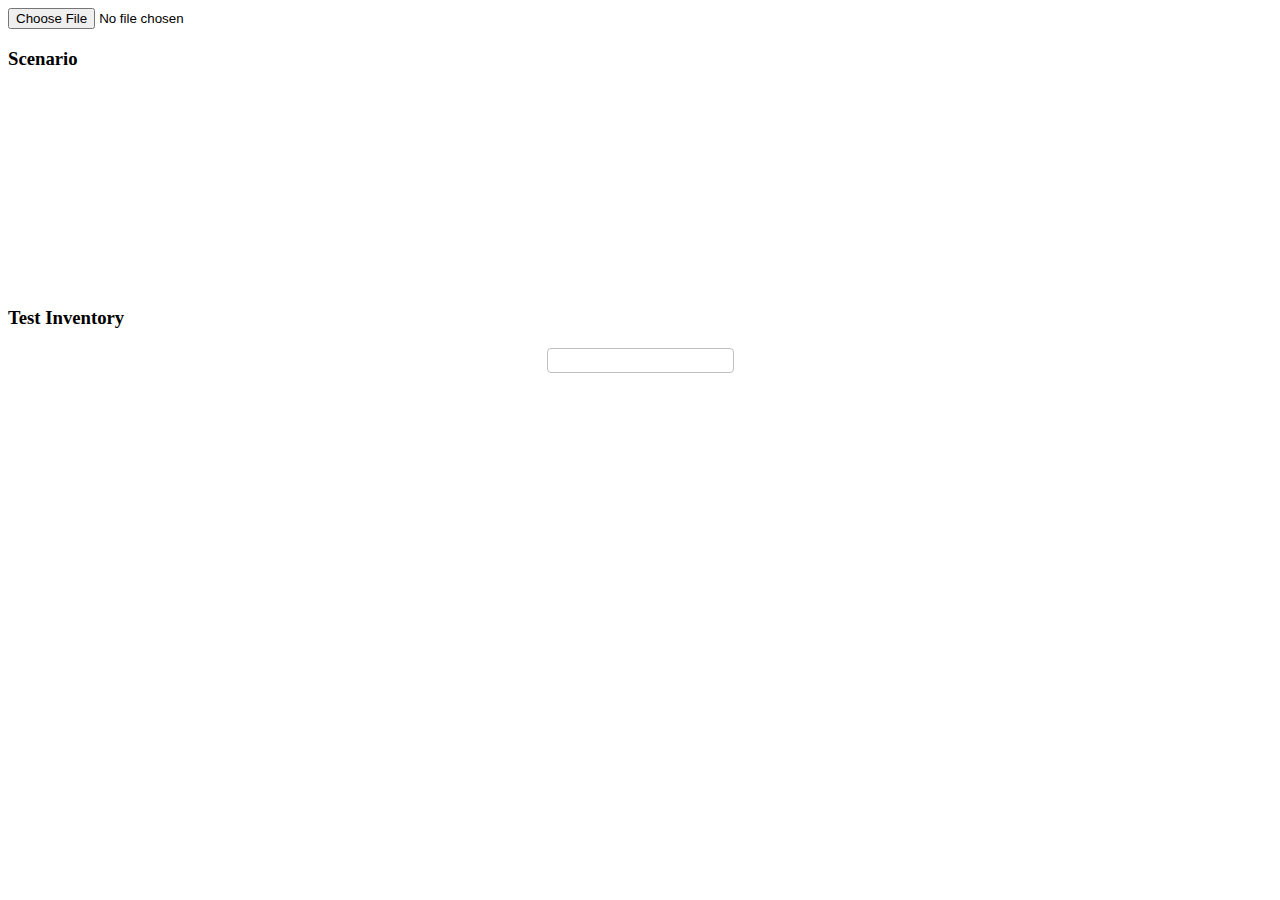
<file: TestNGWebApp_webstorm/index.html>
<html>
<head>
    <meta charset="utf-8">
    <meta http-equiv="X-UA-Compatible" content="IE=edge,chrome=1">
    <title>jsTree</title>

    <link rel="stylesheet"
          href="http://static.jstree.com/3.0.2/assets/bootstrap/css/bootstrap.min.css"/>
    <link rel="stylesheet"
          href="jstree/themes/default/style.min.css"/>


    <script>
        window.$q = [];
        window.$ = window.jQuery = function (a) {
            window.$q.push(a);
        };
        ws1 = new WebSocket("ws://localhost:8080/WebSocketTestServlet");
        ws1.is_open();
    </script>
    <link rel="alternate" type="application/rss+xml" title="RSS 2.0"
          href="/feed.xml"/>
    <script>
        WR = "/";
    </script>
</head>
<body>
<div class="container">
    <div class="row">
        <input type="file"/>
    </div>
    <div class="row">
        <div class="demo col-lg-3">
            <h3>Scenario</h3>

            <div id="jstree_scenario_builder" class="demo"
                 style="margin-top: 1em; min-height: 200px;">

            </div>
        </div>
        <div class="demo col-lg-offset-2 col-lg-4">
            <h3>Test Inventory</h3>
            <input type="text" id="search_test" value="" class="input"
                   style="margin:0em auto 1em auto; display:block; padding:4px; border-radius:4px; border:1px solid silver;">

            <div id="jstree_test_inventory" class="inventory" style="margin-top: 1em; min-height: 200px;"></div>
        </div>
    </div>
    <script>

        var node;
        $(function () {

            $('#jstree_scenario_builder')
                    .jstree(
                    {
                        "core": {
                            "animation": 0,
                            "check_callback": function (operation, node, node_parent, node_position, more) {
//                                // operation can be 'create_node', 'rename_node', 'delete_node', 'move_node' or 'copy_node'
//                                // in case of 'rename_node' node_position is filled with the new node name
//                                console.log("==== from jstree_scenario_builder ====")
//                                console.log(operation);
//                                console.log(node);
//                                console.log(node_parent);
//                                console.log(node_position);
//                                console.log(more);

                                return true;  //allow all other operations
                            },
                            "themes": {
                                "stripes": true
                            },
                            'data': testData
                        },
                        "types": {
                            "#": {
                                "max_children": 1
                            },
                            "root": {
                                "max_children": 1,
                                "valid_children": [ "suite" ],
                                "icon": "img/stkfrm_obj.gif"
                            },
                            "suite": {

                                "icon": "img/suite.gif",
                                "valid_children": [ "suite", "test", "test_node" ]
                            },
                            "test": {
                                "icon": "img/test.gif"
                            }

                        },
                        "plugins": [ "contextmenu", "dnd",
                            "search", "state", "types" ],
                        "contextmenu": {
                            "items": customMenu
                        }

                    });


            $('#jstree_test_inventory')
                    .jstree(
                    {
                        "core": {
                            "animation": 100,
                            "check_callback": function (operation, node, node_parent, node_position, more) {
                                // operation can be 'create_node', 'rename_node', 'delete_node', 'move_node' or 'copy_node'
                                // in case of 'rename_node' node_position is filled with the new node name
                                if (operation == "copy_node") {

                                }
//                                console.log("==== from jjstree_test_inventory ====")
//                                console.log(operation);
//                                console.log(node.attr("id","new5instance"));
//                                console.log(node_parent);
//                                console.log(node_position);
//                                console.log(more);

                                return more.is_multi;

                            },
                            "themes": {
                                "stripes": true
                            },
                            'data': testInventoryData
                        },
                        "types": {
                            "#": {
                                "max_children": 1
                            },
                            "root": {
                                "valid_children": [ "package_node"],
                                "icon": "img/stkfrm_obj.gif"
                            },
                            "package_node": {
                                "icon": "img/package_obj.png",
                                "valid_children": [ "package_node", "class_node"]
                            },
                            "class_node": {
                                "icon": "img/class_obj.png",
                                "valid_children": [ "test_node" ]
                            },
                            "test_method_node": {
                                "icon": "img/test.gif",
                                "max_children": 0
                            }

                        },
                        "dnd": {
                            "always_copy": true,
                            "check_while_dragging": true,
                            "is_draggable": function (nodes) {
                                console.log(nodes);
                                var drag = true;
                                $.each(nodes, function () {
                                    if (this.type != "test_method_node") {
                                        console.log("cant drag element of type: " + this.type);
                                        drag = false;
                                    }
                                });
                                console.log(drag);
                                return drag;
                            }
                        },
                        "plugins": [ "contextmenu", "dnd",
                            "search", "state", "types"
                        ],
                        "contextmenu": {
                            "items": customMenu
                        }


                    });
            var to = false;
            $('#search_test').keyup(function () {
                if (to) {
                    clearTimeout(to);
                }
                to = setTimeout(function () {
                    var v = $('#search_test').val();
                    $('#jstree_test_inventory').jstree(true).search(v);
                }, 250);
            });

        });
    </script>
</div>

<script
        src="js/jquery-1.11.1.min.js"></script>
<script src="jstree/jstree.min.js"></script>

<script src="js/main.js"></script>
<script>
    $.each($q, function (i, f) {
        $(f)
    });
    $q = null;
</script>
</body>
</html>
</file>
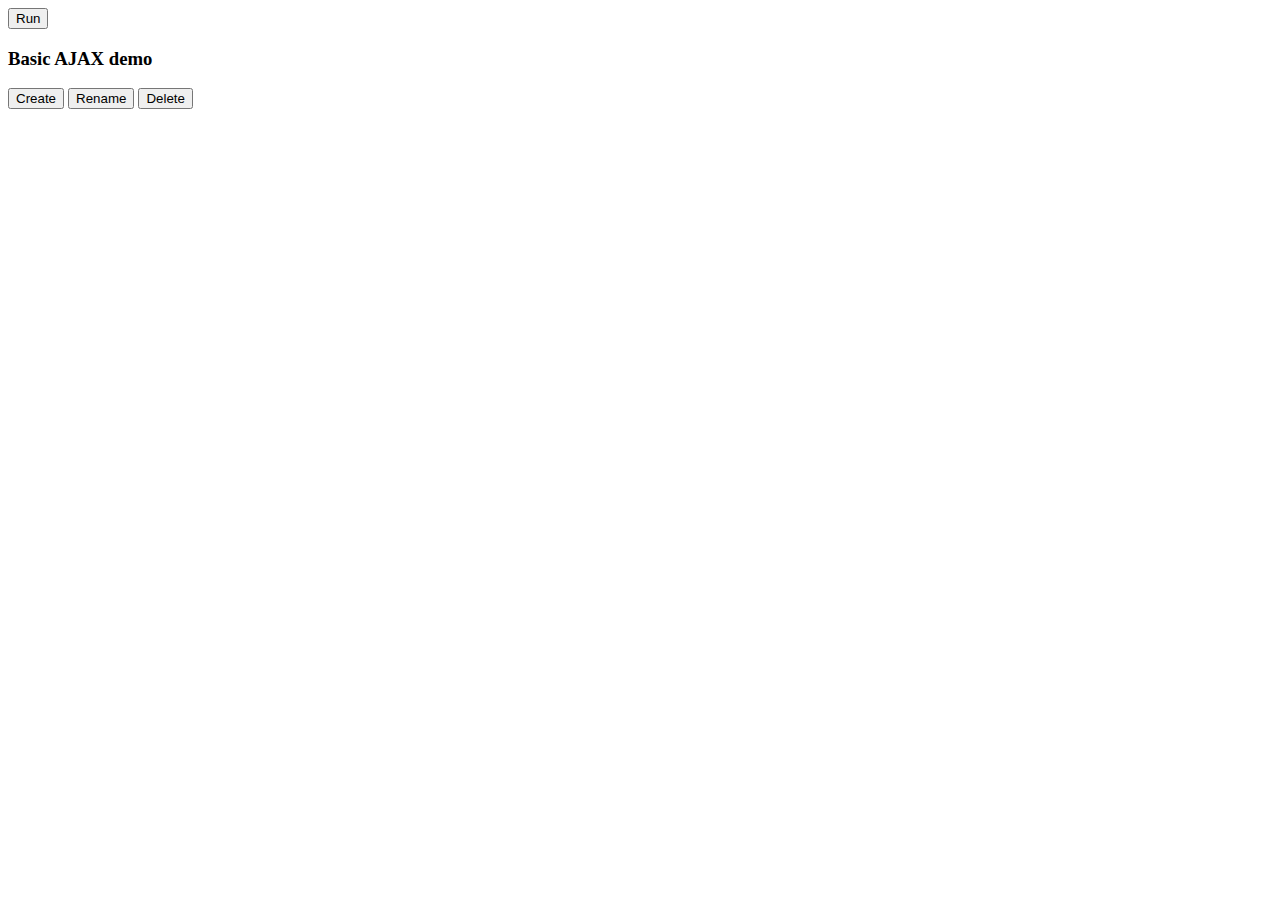
<file: TestNGWebApp/src/main/webapp/index.html>
<html>
<head>
<meta charset="utf-8">
<meta http-equiv="X-UA-Compatible" content="IE=edge,chrome=1">
<title>jsTree</title>

<link rel="stylesheet"
	href="http://static.jstree.com/3.0.2/assets/bootstrap/css/bootstrap.min.css" />
<link rel="stylesheet"
	href="http://static.jstree.com/3.0.2/assets/dist/themes/default/style.min.css" />


<script>
// 	function run() {
// 		$.post('HelloServlet',"",function(rsp){
			
// 		});
// 	}
	var eventSource;
	window.$q = [];
	window.$ = window.jQuery = function(a) {
		window.$q.push(a);
	};
	var ws1;
	var ws2;
	$(function() {
// 		eventSource = new EventSource("HelloServlet");
// 		eventSource.onmessage = function(event) {
// 			$('#log').append("<p>" + event.data + "</p>");
// 		};
	     console.log( "ready!" );
		ws1 = new WebSocket("ws://localhost:8080/WebSocketTestServlet");
		ws2 = new WebSocket("ws://localhost:8080/WebSocketTestServlet");
		
		ws1.onopen = function(event) {
			console.log("ws1.onopen for execute");
			ws1.send("execute");
			
			
		}
		ws1.onmessage = function(event) {
			console.log("ws1.onmessage:" + event.data);
		}
		ws1.onclose = function(event) {
			console.log("ws1.onclose");
			console.log(event);
		} 
		
		ws2.onopen = function(event) {
			console.log("ws2.onopen for execute2");
			ws1.send("execute2");
			
			
		}
		ws2.onmessage = function(event) {
			console.log("ws2.onmessage:" + event.data);
		}
		ws2.onclose = function(event) {
			console.log("ws2.onclose");
			console.log(event);
		} 
	});
</script>
<link rel="alternate" type="application/rss+xml" title="RSS 2.0"
	href="/feed.xml" />
<script>
	WR = "/";
</script>
</head>
<body>
	<button onclick="run()">Run</button>
	<h3>Basic AJAX demo</h3>
	
	<div class="row">
		<div class="col-md-4 col-sm-8 col-xs-8">
			<button type="button" onclick="demo_create();">Create</button>
			<button type="button" onclick="demo_rename();">Rename</button>
			<button type="button" onclick="demo_delete();">Delete</button>
		</div>
	</div>
	<div class="row">
		<div id="jstree_demo" class="demo"
			style="margin-top: 1em; min-height: 200px;"></div>
			<div id="log" style="display: block;"></div>
		<script>
			function demo_create() {
				var ref = $('#jstree_demo').jstree(true), sel = ref
						.get_selected();
				if (!sel.length) {
					return false;
				}
				sel = sel[0];
				sel = ref.create_node(sel, {
					"type" : "file"
				});
				if (sel) {
					ref.edit(sel);
				}
			};
			function demo_rename() {
				var ref = $('#jstree_demo').jstree(true), sel = ref
						.get_selected();
				if (!sel.length) {
					return false;
				}
				sel = sel[0];
				ref.edit(sel);
			};
			function demo_delete() {
				var ref = $('#jstree_demo').jstree(true), sel = ref
						.get_selected();
				if (!sel.length) {
					return false;
				}
				ref.delete_node(sel);
			};
			function customMenu(node) {
				// The default set of all items
				var items = {
					renameItem : { // The "rename" menu item
						label : "Rename",
						action : function() {
						}
					},
					deleteItem : { // The "delete" menu item
						label : "Delete",
						action : function() {
						}
					}
				};

				if ($(node).hasClass("folder")) {
					// Delete the "delete" menu item
					delete items.deleteItem;
				}

				return items;
			}
			$(function() {
				var to = false;
				$('#demo_q').keyup(function() {
					if (to) {
						clearTimeout(to);
					}
					to = setTimeout(function() {
						var v = $('#demo_q').val();
						$('#jstree_demo').jstree(true).search(v);
					}, 250);
				});
				testData = [ "#", {
					"id" : "#1",
					"text" : "My Computer",
					"children" : [ {
						"id" : "t1",
						"text" : "test1()",
						"type" : "test"
					}, {
						"id" : "t2",
						"text" : "test2()",
						"type" : "test"
					}, {
						"id" : "t3",
						"text" : "test3()",
						"type" : "test"
					} ]
				} ];
				$('#jstree_demo').jstree(
						{
							"core" : {
								"animation" : 0,
								"check_callback" : true,
								"themes" : {
									"stripes" : true
								},
								'data' : testData
							},
							"types" : {
								"#" : {
									"max_children" : 1,
									"max_depth" : 5,
									"valid_children" : [ "suite" ],
									"icon" : "/img/stkfrm.gif",
								},
								"suite" : {
									"icon" : "/img/suite.gif",
									"valid_children" : [ "suite", "test" ]
								},
								"test" : {
									"icon" : "/img/test.gif"
								}

							},
							"plugins" : [ "contextmenu", "dnd", "search",
									"state", "types", "wholerow" ],
							"contextmenu" : {
								"items" : customMenu
							}

						});

			});
		</script>
	</div>

	<script
		src="http://static.jstree.com/3.0.2/assets/jquery-1.10.2.min.js"></script>
	<script
		src="http://static.jstree.com/3.0.2/assets/jquery.address-1.6.js"></script>
	<script src="http://static.jstree.com/3.0.2/assets/dist/jstree.min.js"></script>
	<script>
		$.each($q, function(i, f) {
			$(f)
		});
		$q = null;
	</script>
</body>
</html>
</file>
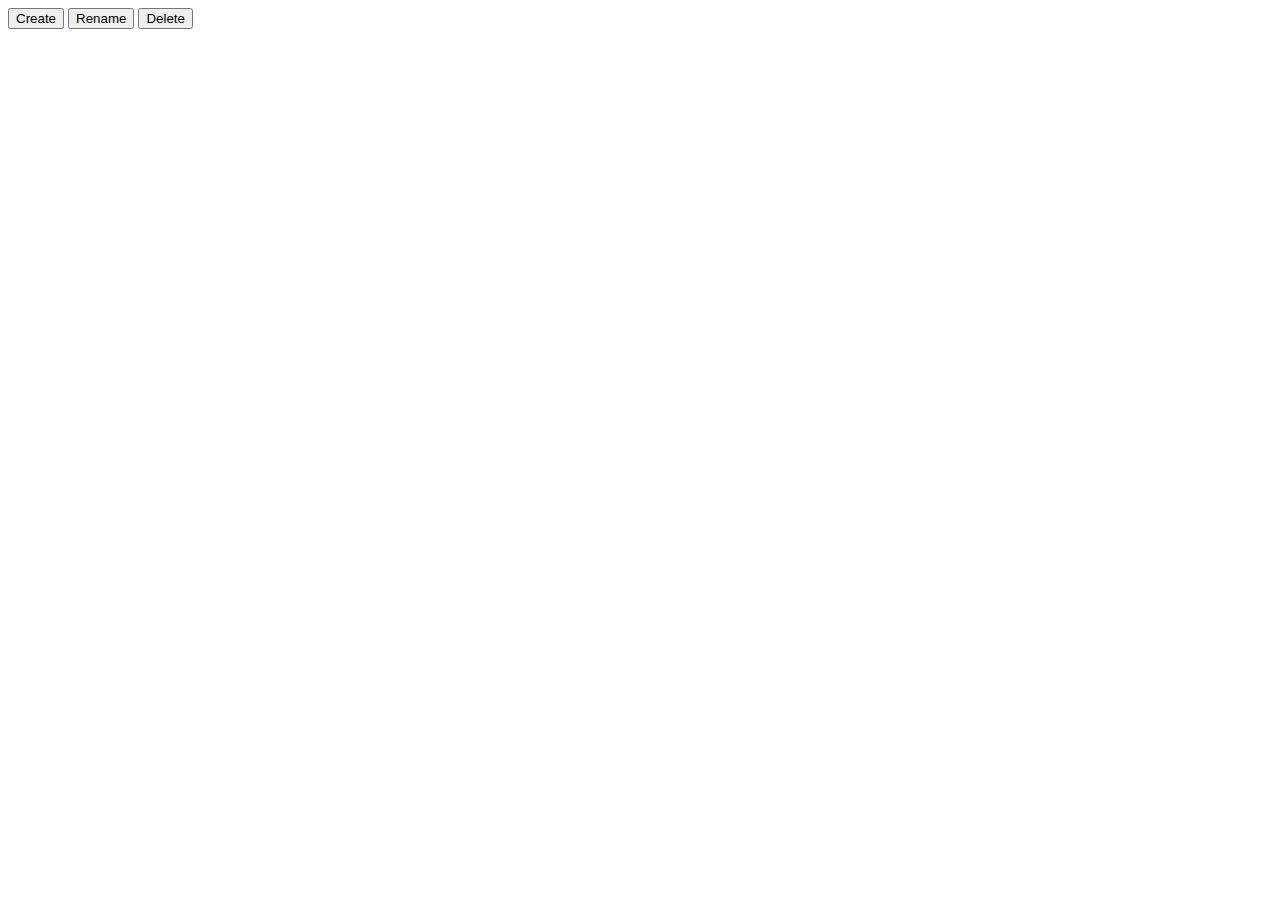
<file: TestNGWebApp_webstorm/index_new.html>
<html>
<head>
<meta charset="utf-8">
<meta http-equiv="X-UA-Compatible" content="IE=edge,chrome=1">
<title>jsTree</title>

<link rel="stylesheet"
	href="http://static.jstree.com/3.0.2/assets/bootstrap/css/bootstrap.min.css" />
<link rel="stylesheet"
	href="http://static.jstree.com/3.0.2/assets/dist/themes/default/style.min.css" />


<script>
// 	function run() {
// 		$.post('HelloServlet',"",function(rsp){
			
// 		});
// 	}
	var eventSource;
	window.$q = [];
	window.$ = window.jQuery = function(a) {
		window.$q.push(a);
	};
	var ws;
	$(function() {
// 		eventSource = new EventSource("HelloServlet");
// 		eventSource.onmessage = function(event) {
// 			$('#log').append("<p>" + event.data + "</p>");
// 		};
	     console.log( "ready!" );
		ws = new WebSocket("ws://localhost:8080/WebSocketTestServlet");
		ws.onopen = function(event) {
			alert("ws.onopen");
			ws.send("execute");
			
		}
		ws.onmessage = function(event) {
			console.log("onmessage:" + event.data);
		}
		ws.onclose = function(event) {
			console.log("ws.onclose");
		} 
	});
</script>
<link rel="alternate" type="application/rss+xml" title="RSS 2.0"
	href="/feed.xml" />
<script>
	WR = "/";
</script>
</head>
<body>
	<div class="row">
		<div class="col-md-4 col-sm-8 col-xs-8">
			<button type="button" onclick="demo_create();">Create</button>
			<button type="button" onclick="demo_rename();">Rename</button>
			<button type="button" onclick="demo_delete();">Delete</button>
		</div>
	</div>
	<div class="row">
		<div id="jstree_demo" class="demo"
			style="margin-top: 1em; min-height: 200px;"></div>
			<div id="log" style="display: block;"></div>
		<script>
			function demo_create() {
				var ref = $('#jstree_demo').jstree(true), sel = ref
						.get_selected();
				if (!sel.length) {
					return false;
				}
				sel = sel[0];
				sel = ref.create_node(sel, {
					"type" : "file"
				});
				if (sel) {
					ref.edit(sel);
				}
			};
			function demo_rename() {
				var ref = $('#jstree_demo').jstree(true), sel = ref
						.get_selected();
				if (!sel.length) {
					return false;
				}
				sel = sel[0];
				ref.edit(sel);
			};
			function demo_delete() {
				var ref = $('#jstree_demo').jstree(true), sel = ref
						.get_selected();
				if (!sel.length) {
					return false;
				}
				ref.delete_node(sel);
			};
			function customMenu(node) {
				// The default set of all items
				var items = {
					renameItem : { // The "rename" menu item
						label : "Rename",
						action : function() {
						}
					},
					deleteItem : { // The "delete" menu item
						label : "Delete",
						action : function() {
						}
					}
				};

				if ($(node).hasClass("folder")) {
					// Delete the "delete" menu item
					delete items.deleteItem;
				}

				return items;
			}
			$(function() {
				var to = false;
				$('#demo_q').keyup(function() {
					if (to) {
						clearTimeout(to);
					}
					to = setTimeout(function() {
						var v = $('#demo_q').val();
						$('#jstree_demo').jstree(true).search(v);
					}, 250);
				});
				testData = [ "#", {
					"id" : "#1",
					"text" : "My Computer",
					"children" : [ {
						"id" : "t1",
						"text" : "test1()",
						"type" : "test"
					}, {
						"id" : "t2",
						"text" : "test2()",
						"type" : "test"
					}, {
						"id" : "t3",
						"text" : "test3()",
						"type" : "test"
					} ]
				} ];
				$('#jstree_demo').jstree(
						{
							"core" : {
								"animation" : 0,
								"check_callback" : true,
								"themes" : {
									"stripes" : true
								},
								'data' : testData
							},
							"types" : {
								"#" : {
									"max_children" : 1,
									"max_depth" : 5,
									"valid_children" : [ "suite" ],
									"icon" : "/img/stkfrm.gif",
								},
								"suite" : {
									"icon" : "/img/suite.gif",
									"valid_children" : [ "suite", "test" ]
								},
								"test" : {
									"icon" : "/img/test.gif"
								}

							},
							"plugins" : [ "contextmenu", "dnd", "search",
									"state", "types", "wholerow" ],
							"contextmenu" : {
								"items" : customMenu
							}

						});

			});
		</script>
	</div>

	<script
		src="http://static.jstree.com/3.0.2/assets/jquery-1.10.2.min.js"></script>
	<script
		src="http://static.jstree.com/3.0.2/assets/jquery.address-1.6.js"></script>
	<script src="http://static.jstree.com/3.0.2/assets/dist/jstree.min.js"></script>
	<script>
		$.each($q, function(i, f) {
			$(f)
		});
		$q = null;
	</script>
</body>
</html>
</file>
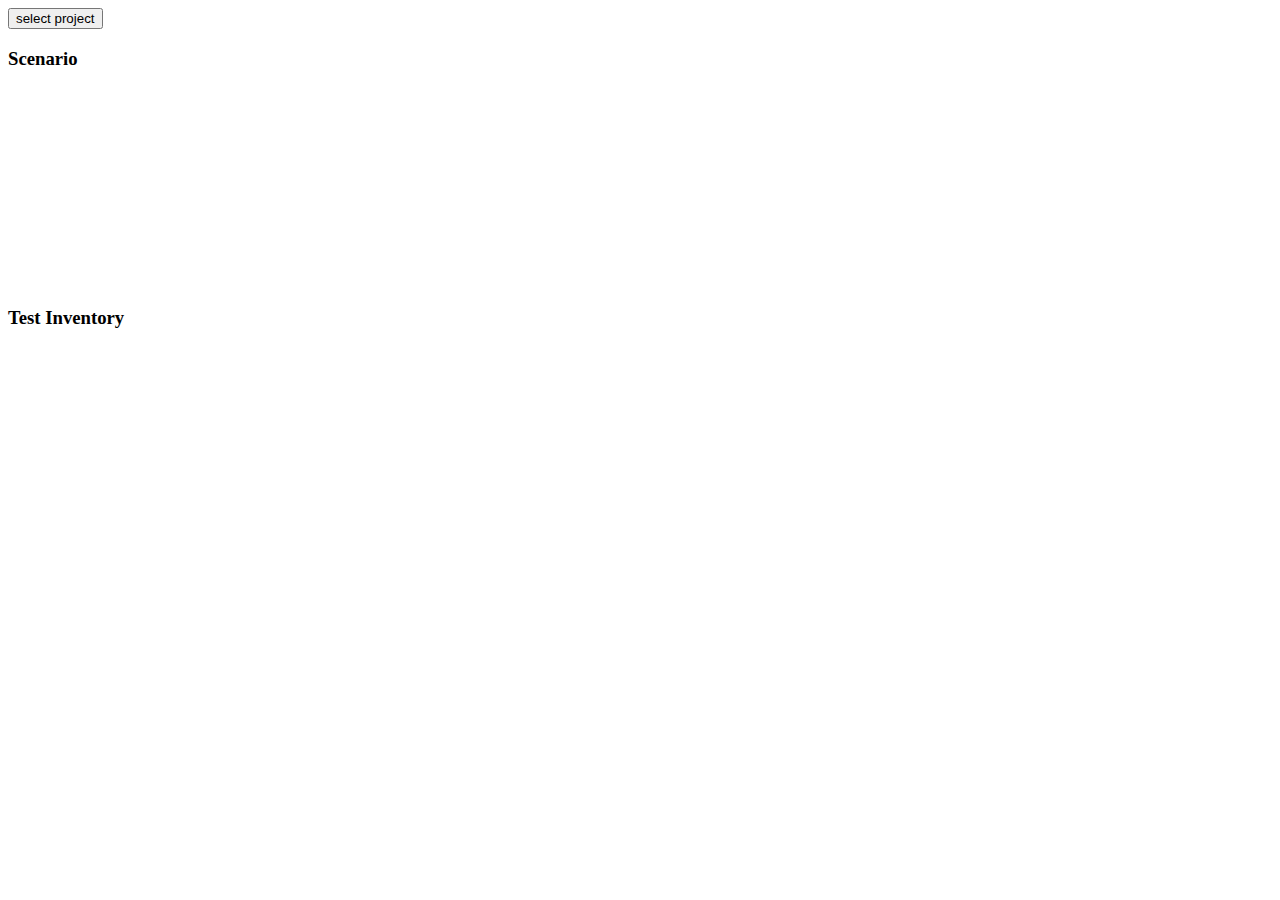
<file: TestNGWebApp_webstorm/sampleLoadTestTree.html>
<html>
<head>
    <meta charset="utf-8">
    <meta http-equiv="X-UA-Compatible" content="IE=edge,chrome=1">
    <title>jsTree</title>

    <link rel="stylesheet"
          href="http://static.jstree.com/3.0.2/assets/bootstrap/css/bootstrap.min.css"/>
    <link rel="stylesheet"
          href="jstree/themes/default/style.min.css"/>


    <script>
        window.$q = [];
        window.$ = window.jQuery = function (a) {
            window.$q.push(a);
        };
    </script>
    <link rel="alternate" type="application/rss+xml" title="RSS 2.0"
          href="/feed.xml"/>
    <script>
        WR = "/";
    </script>
</head>
<body>
<div class="container">
    <div class="row">
        <input type="file" id="projectFileChooser" webkitdirectory directory style="display:block;height:0;width:0;"/>
        <button id="btnFileChooser">select project</button>
    </div>
    <div class="row">
        <div class="demo col-lg-3">
            <h3>Scenario</h3>

            <div id="jstree_scenario_builder" class="demo"
                 style="margin-top: 1em; min-height: 200px;">

            </div>
        </div>
        <div class="demo col-lg-offset-2 col-lg-4">
            <h3>Test Inventory</h3>

            <div id="jstree_test_inventory" class="inventory" style="margin-top: 1em; min-height: 200px;"></div>
        </div>
    </div>
    <script>

        var node;
        $(function () {
            $('#btnFileChooser').click(function() {
                $('#projectFileChooser').trigger('click');
            });
            $("input:file").change(function (){
                console.log("ok i see");
                var fileName = $(this).val();
                alert(fileName);
            });
            $('#jstree_scenario_builder')
                    .jstree(
                    {
                        "core": {
                            "animation": 0,
                            "check_callback": function (operation, node, node_parent, node_position, more) {
//                                // operation can be 'create_node', 'rename_node', 'delete_node', 'move_node' or 'copy_node'
//                                // in case of 'rename_node' node_position is filled with the new node name
//                                console.log("==== from jstree_scenario_builder ====")
//                                console.log(operation);
//                                console.log(node);
//                                console.log(node_parent);
//                                console.log(node_position);
//                                console.log(more);

                                return true;  //allow all other operations
                            },
                            "themes": {
                                "stripes": true
                            },
                            'data': testData
                        },
                        "types": {
                            "#": {
                                "max_children": 1
                            },
                            "root": {
                                "max_children": 1,
                                "valid_children": [ "suite" ],
                                "icon": "img/stkfrm_obj.gif"
                            },
                            "suite": {

                                "icon": "img/suite.gif",
                                "valid_children": [ "suite", "test", "test_node" ]
                            },
                            "test": {
                                "icon": "img/test.gif"
                            }

                        },
                        "plugins": [ "contextmenu", "dnd",
                            "search", "state", "types" ],
                        "contextmenu": {
                            "items": customMenu
                        }

                    });


            $('#jstree_test_inventory')
                    .jstree(
                    {
                        "core": {
                            "animation": 200,
                            "check_callback": function (operation, node, node_parent, node_position, more) {
                                // operation can be 'create_node', 'rename_node', 'delete_node', 'move_node' or 'copy_node'
                                // in case of 'rename_node' node_position is filled with the new node name
                                if(operation == "copy_node") {

                                }
//                                console.log("==== from jjstree_test_inventory ====")
//                                console.log(operation);
//                                console.log(node.attr("id","new5instance"));
//                                console.log(node_parent);
//                                console.log(node_position);
//                                console.log(more);

                                return more.is_multi;

                            },
                            "themes": {
                                "stripes": true
                            },
                            'data': testInventoryData
                        },
                        "types": {
                            "#": {
                                "max_children": 1
                            },
                            "root": {
                                "valid_children": [ "package_node"],
                                "icon": "img/stkfrm_obj.gif"
                            },
                            "package_node": {
                                "icon": "img/package_obj.png",
                                "valid_children": [ "package_node", "class_node"]
                            },
                            "class_node": {
                                "icon": "img/class_obj.png",
                                "valid_children": [ "test_node" ]
                            },
                            "test_method_node": {
                                "icon": "img/test.gif",
                                "max_children" : 0
                            }

                        },
                        "dnd": {
                            "always_copy": true,
                            "check_while_dragging": true,
                            "is_draggable": function (nodes) {
                                console.log(nodes);
                                var drag = true;
                                $.each(nodes, function () {
                                    if (this.type != "test_method_node") {
                                        console.log("cant drag element of type: " + this.type);
                                        drag = false;
                                    }
                                });
                                console.log(drag);
                                return drag;
                            }
                        },
                        "plugins": [ "contextmenu", "dnd",
                            "search", "state", "types"
                        ],
                        "contextmenu": {
                            "items": customMenu
                        }


                    });

        })
        ;
    </script>
</div>

<script
        src="js/jquery-1.11.1.min.js"></script>
<script src="jstree/jstree.min.js"></script>

<script src="js/main.js"></script>
<script>
    $.each($q, function (i, f) {
        $(f)
    });
    $q = null;
</script>
</body>
</html>
</file>
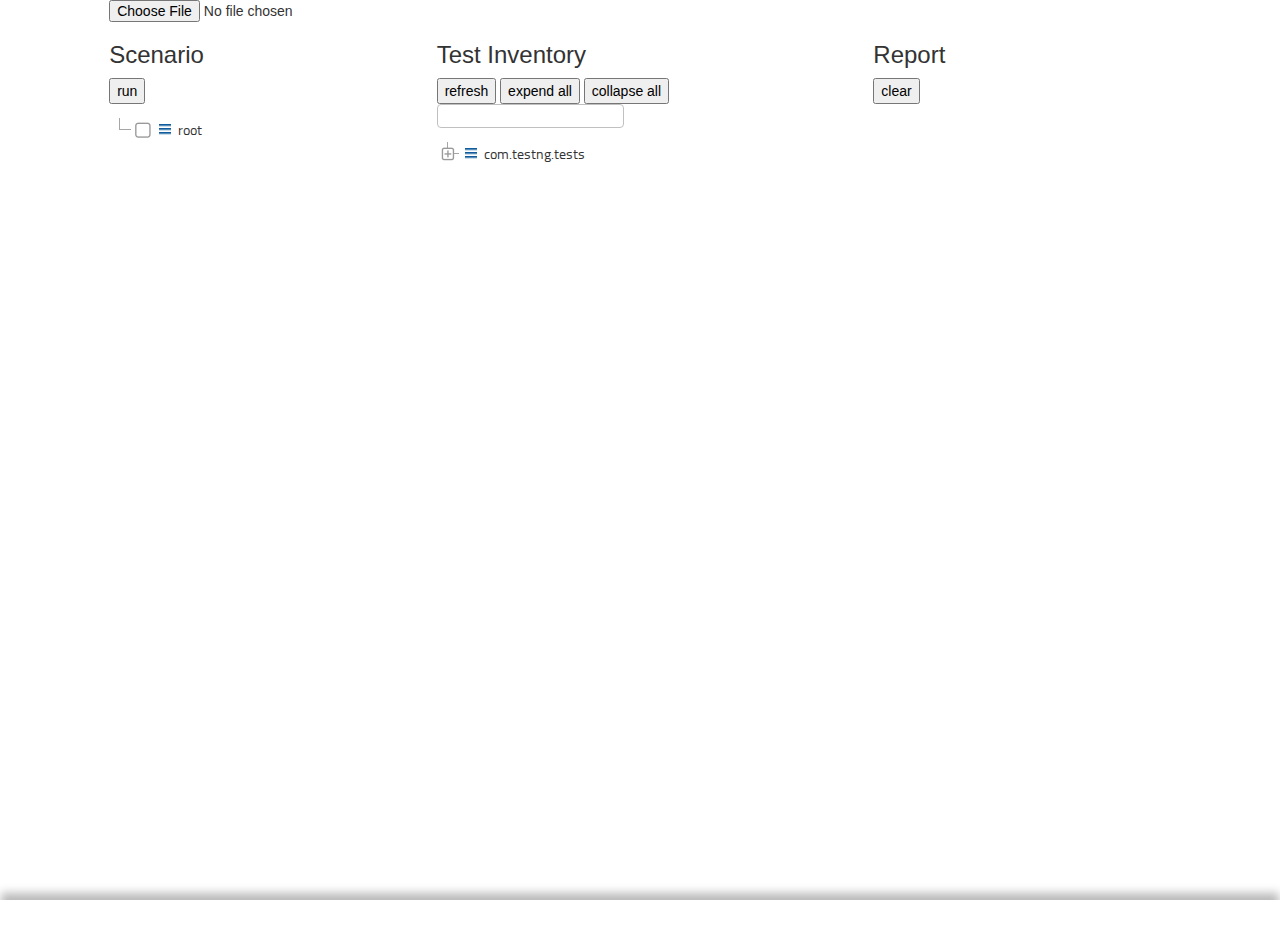
<file: TestNGWebApp_webstorm/test.html>
<html>
<head>
    <meta charset="utf-8">
    <meta http-equiv="X-UA-Compatible" content="IE=edge,chrome=1">
    <title>jsTree</title>

    <!--<link rel="stylesheet"-->
          <!--href="jstree/themes/default/style.min.css"/>-->
    <link rel="stylesheet" href="./assets/bootstrap/css/bootstrap.min.css"/>
    <link rel="stylesheet" href="./assets/dist/themes/proton/style.css"/>
    <link rel="stylesheet" href="css/mystyle.css"/>

    <script>
        window.$q = [];
        window.$ = window.jQuery = function (a) {
            window.$q.push(a);
        };
    </script>
    <link rel="alternate" type="application/rss+xml" title="RSS 2.0"
          href="/feed.xml"/>
    <script>
        WR = "/";
    </script>
</head>
<body>
<div id="testInfo" class="" >
    <div class="demo col-lg-offset-1">
        <form class="form-horizontal" id="params-form">

        </form>
    </div>
</div>
<div class="container-fluid">
    <div class="row">
     <div class="demo col-lg-3 col-lg-offset-1">
        <input type="file"/>
        </div>
    </div>
    <div class="row">
        <div class="demo col-lg-2 col-lg-offset-1">
            <h3>Scenario</h3>

            <button onclick="execute()">run</button>
            <div id="jstree_scenario_builder" class="demo"
                 style="margin-top: 1em; min-height: 200px;">

            </div>
        </div>
        <div class="demo col-lg-offset-1 col-lg-3">
            <h3>Test Inventory</h3>
            <button onclick="refreshTestProject()">refresh</button>
            <button onclick="expandAllTree('jstree_test_inventory')">expend all</button>
            <button onclick="collapseAllTree('jstree_test_inventory')">collapse all</button>
            <input type="text" id="search_test" value="" class="input"
                   style="border-radius:4px; border:1px solid silver;">

            <div id="jstree_test_inventory" class="inventory" style="margin-top: 1em; min-height: 200px;"></div>
        </div>
        <div class="demo col-lg-offset-1 col-lg-3">
         <h3>Report</h3>
         <button onclick="clearReport()">clear</button>
         <div id="reporter"></div>
        </div>
    </div>



    <script>

        var node;
        function toggleTestInfo() {
            if($("#testInfo").hasClass("open")) {
                $("#testInfo").animate({bottom: '-=250'},300);
                $("#testInfo").removeClass("open")
            } else {
                $("#testInfo").animate({bottom: '+=250'},300);
                $("#testInfo").addClass("open")
            }
        }
        $(function () {


            $('#jstree_scenario_builder')
                    .jstree(
                    {
                        "core": {
                            "themes": {
                                'name': 'proton',
                                'responsive': true
                            },
                            "animation": 0,
                            "check_callback": function (operation, node, node_parent, node_position, more) {
//                                // operation can be 'create_node', 'rename_node', 'delete_node', 'move_node' or 'copy_node'
//                                // in case of 'rename_node' node_position is filled with the new node name
//                                console.log("==== from jstree_scenario_builder ====")
//                                console.log(operation);
//                                console.log(node);
//                                console.log(node_parent);
//                                console.log(node_position);
//                                console.log(more);

                                return true;  //allow all other operations
                            },
                            "data": {
                                "text": "root",
                                "type": "root",
                                "children": []
                            }
                        },
                        "dnd": {
                            "always_copy": false,
                            "check_while_dragging": true,
                            "is_draggable": function (nodes) {
                                console.log(nodes);
                                var drag = true;
                                $.each(nodes, function () {
//                                    if (this.type != "test_method_node") {
//                                        console.log("cant drag element of type: " + this.type);
//                                        drag = false;
//                                    }
                                });
                                console.log(drag);
                                return drag;
                            }
                        },
                        "checkbox" : {
                            "tie_selection": false,
                            "three_state": false,
                            "whole_node": false
                        },
                        "types": {
                            "#": {
                                "max_children": 1
                            },
                            "root": {
                                "max_children": 1,
                                "valid_children": [ "suite_node" ],
                                "icon": "img/stkfrm_obj.gif"
                            },
                            "suite_node": {

                                "icon": "img/suite.gif",
                                "valid_children": [ "suite_node", "test_node", "test_method_node" ]
                            },
                            "test_node": {
                                "icon": "img/test.gif",
                                "valid_children": [ "suite_node", "test_node", "test_method_node" ]
                            },
                            "test_method_node": {
                                "icon": "img/test.gif",
                                "max_children": 0
                            }
                        },
                        "contextmenu": {
                            "items": customMenu
                        },
                        "plugins": [ "contextmenu", "dnd",
                            "search", "state", "types", "checkbox" ]

                    }).bind("select_node.jstree", function(event, data) {
                    	console.log("selected: " + data.node.id);
                 
                    	$("#params-form").empty();
                    	$("#params-form").append("<fieldset><legend>Parameters</legend>");
                    	
                    	$.each(data.node.li_attr.params, function( index, value ) {
                    		paramPair = value;
                    		paramPair = paramPair.split(":");
                    		var pName = paramPair[0];
                    		var pVal = ""; 
                    		if(paramPair.length > 1) {
                    			pVal = paramPair[1]; 
                    		}
  							$("#params-form").append('<div class="control-group">' 
  								+ '<label class="control-label"' + ' for="' + pName + '">' + pName + '</label>'
  									+ '<div class="controls">'
  										+ '<input id="' + pName + '"' + ' name="' + pName + '"' + ' value="' + pVal +'"' +' placeholder="e.g ..."' + ' class="input-xlarge">'
  												+ ' <p class="help-block">prameter desk here</p></div></div></fieldset>'); 
						});
                    	$("#params-form").append('<div class="control-group">'
                    		+ '<div class="controls">' + '<button type="button"' + ' onclick="saveParamsForTest()"' + ' id="' + data.node.id + '"' + ' class="btn btn-primary btn-save-params">Save</button></div></div>');
                    });
            $('#jstree_scenario_builder').niceScroll({cursorcolor:"#888888",cursorwidth: "8px"});
            $('#jstree_test_inventory')
                    .jstree(
                    {
                        "core": {
                            "themes": {
                                'name': 'proton',
                                'responsive': true
                            },
                            "animation": 100,
                            "check_callback": function (operation, node, node_parent, node_position, more) {
                                // operation can be 'create_node', 'rename_node', 'delete_node', 'move_node' or 'copy_node'
                                // in case of 'rename_node' node_position is filled with the new node name
                                if (operation == "copy_node") {

                                }
//                                console.log("==== from jjstree_test_inventory ====")
//                                console.log(operation);
//                                console.log(node.attr("id","new5instance"));
//                                console.log(node_parent);
//                                console.log(node_position);
//                                console.log(more);

                                return more.is_multi;

                            },
                            'data': testInventoryDataDemo
                        },
                        "types": {
                            "#": {
                                "max_children": 1
                            },
                            "root": {
                                "valid_children": [ "package_node"],
                                "icon": "img/stkfrm_obj.gif"
                            },
                            "package_node": {
                                "icon": "img/package_obj.png",
                                "valid_children": [ "package_node", "class_node"]
                            },
                            "class_node": {
                                "icon": "img/class_obj.png",
                                "valid_children": [ "test_method_node" ]
                            },
                            "test_method_node": {
                                "icon": "img/test.gif",
                                "max_children": 0
                            }

                        },
                        "dnd": {
                            "always_copy": true,
                            "check_while_dragging": true,
                            "is_draggable": function (nodes) {
                                console.log(nodes);
                                var drag = true;
                                $.each(nodes, function () {
                                    if (this.type != "test_method_node") {
                                        console.log("cant drag element of type: " + this.type);
                                        drag = false;
                                    }
                                });
                                console.log(drag);
                                return drag;
                            }
                        },
                        "plugins": [ "dnd",
                            "search", "state", "types"
                        ]



                    });
            $('#jstree_test_inventory').niceScroll({cursorcolor:"#888888",cursorwidth: "8px"});
            var to = false;
            $('#search_test').keyup(function () {
                if (to) {
                    clearTimeout(to);
                }
                to = setTimeout(function () {
                    var v = $('#search_test').val();
                    $('#jstree_test_inventory').jstree(true).search(v);
                }, 250);
            });

        });
    </script>
</div>

<script
        src="js/jquery-1.11.1.min.js"></script>
<script src="jstree/jstree.min.js"></script>
<script src="js/jquery.nicescroll.js"></script>

<script src="js/jstreeConfig.js"></script>
<script>
    $.each($q, function (i, f) {
        $(f)
    });
    $q = null;
</script>
</body>
</html>
</file>
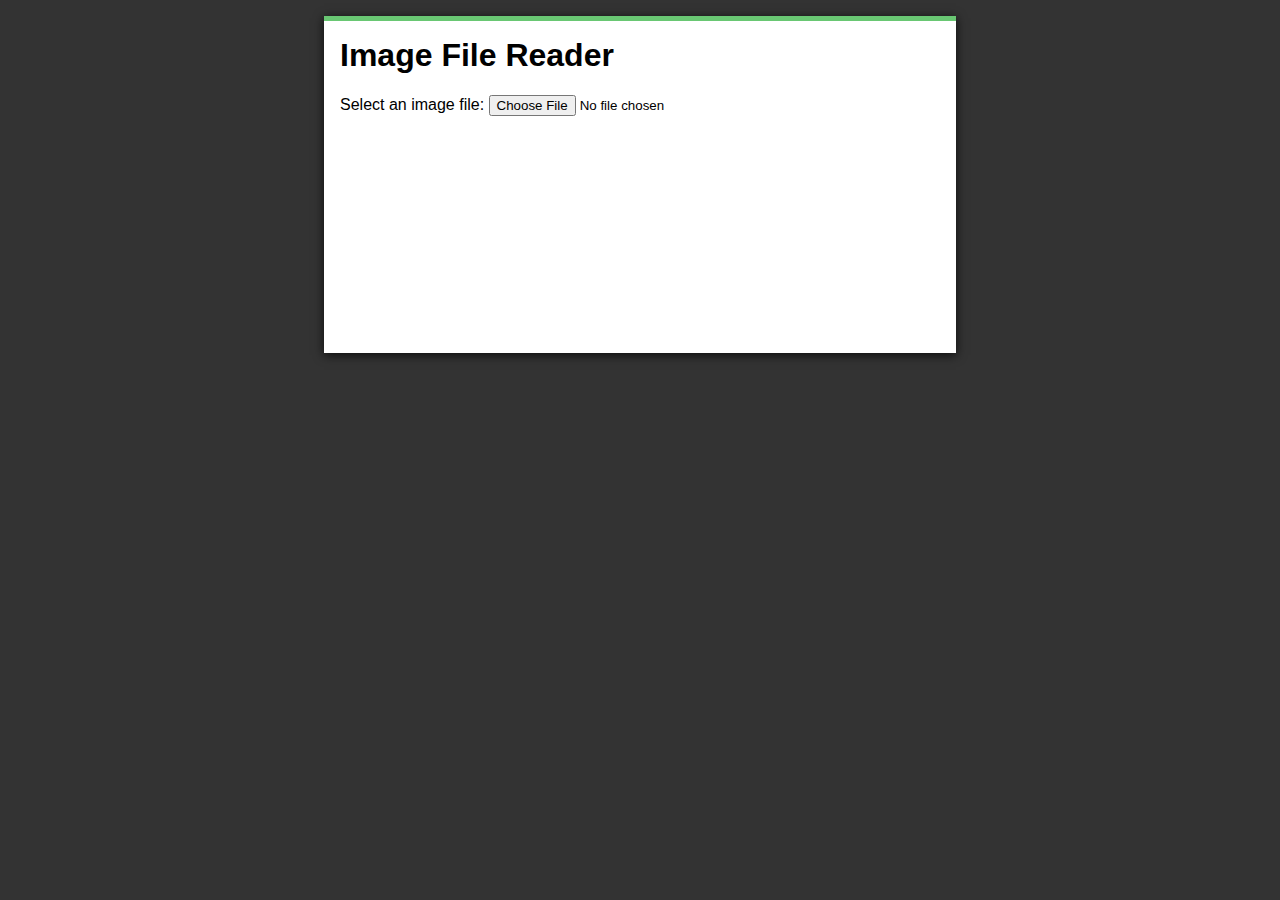
<file: TestNGWebApp_webstorm/file-api-demo/images.html>
<!DOCTYPE html>
<html lang="en">
<head>
	<meta charset="utf-8">
	<title>File API</title>

	<link rel="stylesheet" href="style.css">
</head>
<body>
	<div id="page-wrapper">

		<h1>Image File Reader</h1>
		<div>
			Select an image file: 
			<input type="file" id="fileInput">
		</div>
		<div id="fileDisplayArea"></div>

	</div>

	<script src="images.js"></script>
</body>
</html>
</file>
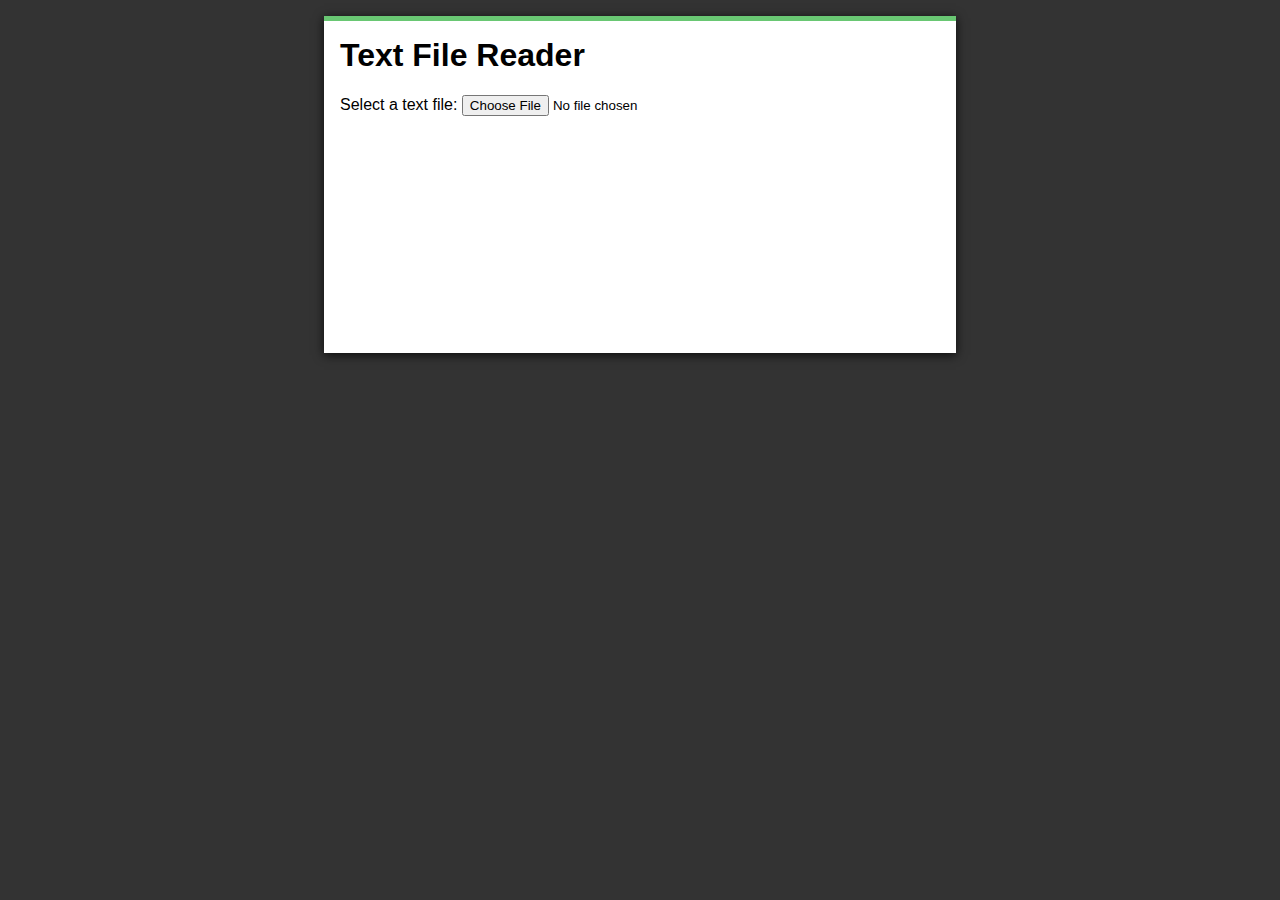
<file: TestNGWebApp_webstorm/file-api-demo/text.html>
<!DOCTYPE html>
<html lang="en">
<head>
	<meta charset="utf-8">
	<title>File API</title>

	<link rel="stylesheet" href="style.css">
</head>
<body>
	<div id="page-wrapper">

		<h1>Text File Reader</h1>
		<div>
			Select a text file: 
			<input type="file" id="fileInput">
		</div>
		<pre id="fileDisplayArea"><pre>

	</div>

	<script src="text.js"></script>
</body>
</html>
</file>
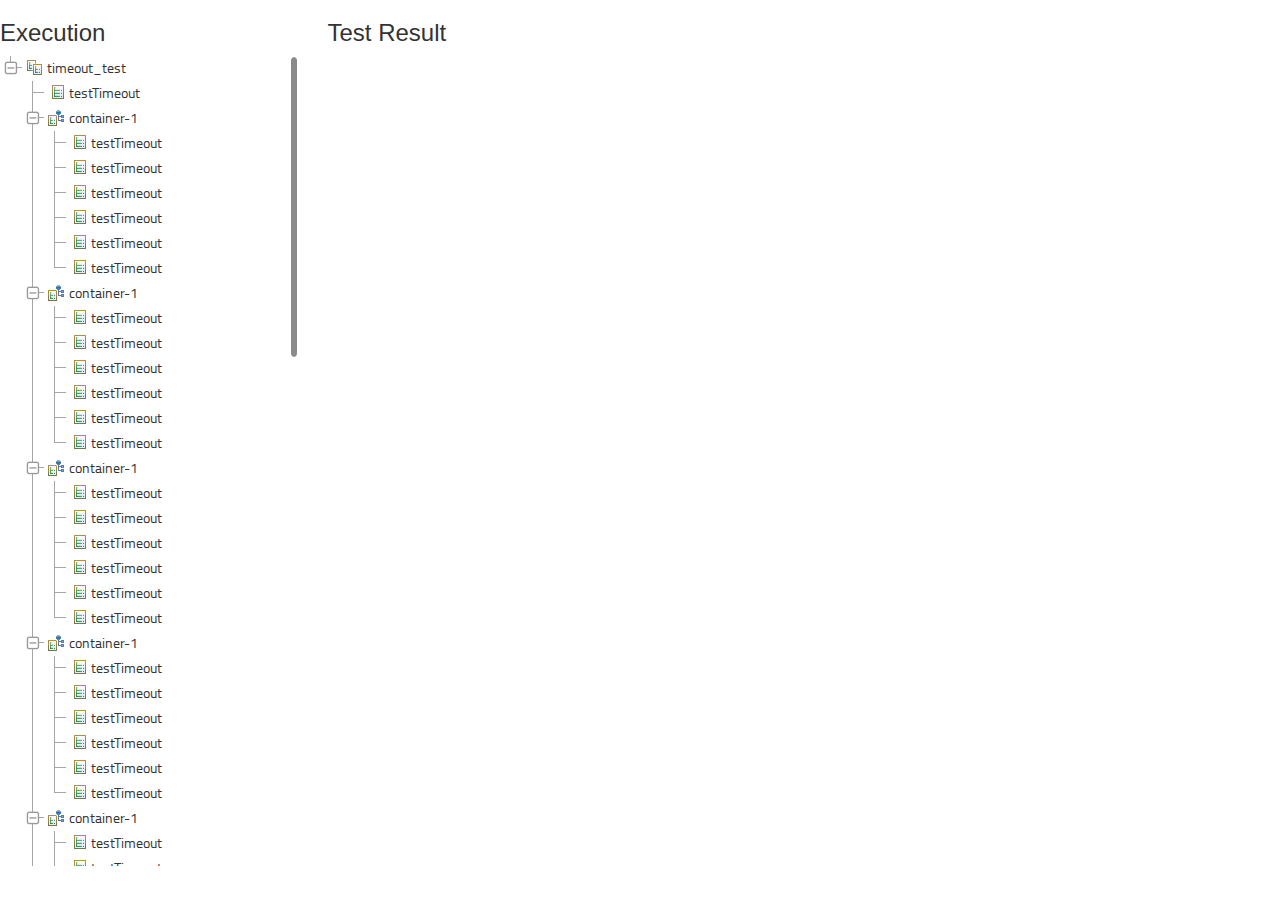
<file: TestNGWebApp/src/main/webapp/html_report_test.html>
<html>
<head>
<meta charset="utf-8">
<meta http-equiv="X-UA-Compatible" content="IE=edge,chrome=1">
<title>report</title>
<link rel="stylesheet" href="assets/bootstrap/css/bootstrap.min.css" />
<link rel="stylesheet" href="assets/dist/themes/proton/style.css" />
<link rel="stylesheet" href="css/mystyle.css" />
<style type="text/css">
body,html {
	margin: 0;
	overflow: hidden;
	height: 100%;
}

@media (min-width: 768px) {

    #execution-jstree {
        height: 90%;
        overflow-x: scroll;
        overflow-y: scroll;
    }
}

/*#left {*/
/*background-color: #FC6E51;*/
/*text-align: center;*/
/*height:100%;*/
/*}*/

#execution-jstree {
    height: 90%;
    /*text-align: center;*/
}
</style>
</head>
<body>
	<div class="container-fluid">
		<div class="row">
			<div class="col-lg-3">
				<h3>Execution</h3>
				<div id="execution-jstree"></div>
			</div>
			<div class="col-lg-9">
				<h3>Test Result</h3>
			</div>
		</div>
	</div>






	<script src="js/jquery-1.11.1.min.js"></script>
	<script src="jstree/jstree.min.js"></script>
	<script src="js/jquery.nicescroll.js"></script>
	<script>
		testData = {
			"id" : "1c6616b4-8e1f-7913-4cd3-c2b50f00e54a",
			"text" : "timeout_test",
			"icon" : "img/suite.gif",
			"li_attr" : {
				"id" : "j1_2"
			},
			"a_attr" : {
				"href" : "#",
				"id" : "1c6616b4-8e1f-7913-4cd3-c2b50f00e54a_anchor",
				"class" : "myClass"
			},
			"state" : {
				"loaded" : true,
				"opened" : true,
				"selected" : false,
				"disabled" : false,
				"checked" : true
			},
			"data" : {},
			"children" : [ {
				"id" : "d26d29e3-0eaf-24fd-32f5-4c252b3a8c35",
				"text" : "testTimeout",
				"icon" : "img/test.gif",
				"li_attr" : {
					"id" : "j1_3",
					"className" : "com.testng.tests.TestTimeout",
					"methodName" : "testTimeout",
					"testName" : "",
					"testJavadoc" : null,
					"params" : [ "sleep:356" ],
					"timeout" : "30000"
				},
				"a_attr" : {
					"href" : "#",
					"id" : "d26d29e3-0eaf-24fd-32f5-4c252b3a8c35_anchor"
				},
				"state" : {
					"loaded" : true,
					"opened" : false,
					"selected" : false,
					"disabled" : false,
					"checked" : true
				},
				"data" : {},
				"children" : [],
				"type" : "test_method_node"
			}, {
				"id" : "df2220f9-cb90-1ac1-e2e3-f47828ba48a4",
				"text" : "container-1",
				"icon" : "img/testcontainer.png",
				"li_attr" : {
					"id" : "j1_4"
				},
				"a_attr" : {
					"href" : "#",
					"id" : "df2220f9-cb90-1ac1-e2e3-f47828ba48a4_anchor"
				},
				"state" : {
					"loaded" : true,
					"opened" : true,
					"selected" : false,
					"disabled" : false,
					"checked" : true
				},
				"data" : {},
				"children" : [ {
					"id" : "79cfa6f4-106a-ccb7-56ea-0dbeff3acece",
					"text" : "testTimeout",
					"icon" : "img/test.gif",
					"li_attr" : {
						"id" : "j1_5",
						"className" : "com.testng.tests.TestTimeout",
						"methodName" : "testTimeout",
						"testName" : "",
						"testJavadoc" : null,
						"params" : [ "sleep:1000" ],
						"timeout" : "0"
					},
					"a_attr" : {
						"href" : "#",
						"id" : "79cfa6f4-106a-ccb7-56ea-0dbeff3acece_anchor"
					},
					"state" : {
						"loaded" : true,
						"opened" : false,
						"selected" : false,
						"disabled" : false,
						"checked" : true
					},
					"data" : {},
					"children" : [],
					"type" : "test_method_node"
				}, {
					"id" : "c5373480-9b7d-a400-4f5a-34d4e6748cae",
					"text" : "testTimeout",
					"icon" : "img/test.gif",
					"li_attr" : {
						"id" : "j1_6",
						"className" : "com.testng.tests.TestTimeout",
						"methodName" : "testTimeout",
						"testName" : "",
						"testJavadoc" : null,
						"params" : [ "sleep:356" ],
						"timeout" : "30000"
					},
					"a_attr" : {
						"href" : "#",
						"id" : "c5373480-9b7d-a400-4f5a-34d4e6748cae_anchor"
					},
					"state" : {
						"loaded" : true,
						"opened" : false,
						"selected" : false,
						"disabled" : false,
						"checked" : true
					},
					"data" : {},
					"children" : [],
					"type" : "test_method_node"
				}, {
					"id" : "d02f1208-4714-7f9b-6a8c-56a050551b5c",
					"text" : "testTimeout",
					"icon" : "img/test.gif",
					"li_attr" : {
						"id" : "j1_7",
						"className" : "com.testng.tests.TestTimeout",
						"methodName" : "testTimeout",
						"testName" : "",
						"testJavadoc" : null,
						"params" : [ "sleep:1000" ],
						"timeout" : "0"
					},
					"a_attr" : {
						"href" : "#",
						"id" : "d02f1208-4714-7f9b-6a8c-56a050551b5c_anchor"
					},
					"state" : {
						"loaded" : true,
						"opened" : false,
						"selected" : false,
						"disabled" : false,
						"checked" : true
					},
					"data" : {},
					"children" : [],
					"type" : "test_method_node"
				}, {
					"id" : "f84266a2-169a-62f8-4e45-e6bdee6f6164",
					"text" : "testTimeout",
					"icon" : "img/test.gif",
					"li_attr" : {
						"id" : "j1_8",
						"className" : "com.testng.tests.TestTimeout",
						"methodName" : "testTimeout",
						"testName" : "",
						"testJavadoc" : null,
						"params" : [ "sleep:455" ],
						"timeout" : "100"
					},
					"a_attr" : {
						"href" : "#",
						"id" : "f84266a2-169a-62f8-4e45-e6bdee6f6164_anchor"
					},
					"state" : {
						"loaded" : true,
						"opened" : false,
						"selected" : false,
						"disabled" : false,
						"checked" : true
					},
					"data" : {},
					"children" : [],
					"type" : "test_method_node"
				}, {
					"id" : "e55f5d26-155a-2713-1927-63ac7f2f5599",
					"text" : "testTimeout",
					"icon" : "img/test.gif",
					"li_attr" : {
						"id" : "j1_9",
						"className" : "com.testng.tests.TestTimeout",
						"methodName" : "testTimeout",
						"testName" : "",
						"testJavadoc" : null,
						"params" : [ "sleep:1000" ],
						"timeout" : "0"
					},
					"a_attr" : {
						"href" : "#",
						"id" : "e55f5d26-155a-2713-1927-63ac7f2f5599_anchor"
					},
					"state" : {
						"loaded" : true,
						"opened" : false,
						"selected" : false,
						"disabled" : false,
						"checked" : true
					},
					"data" : {},
					"children" : [],
					"type" : "test_method_node"
				}, {
					"id" : "016f6bed-a033-f66a-f0d4-51082f2eb906",
					"text" : "testTimeout",
					"icon" : "img/test.gif",
					"li_attr" : {
						"id" : "j1_10",
						"className" : "com.testng.tests.TestTimeout",
						"methodName" : "testTimeout",
						"testName" : "",
						"testJavadoc" : null,
						"params" : [ "sleep:1000" ],
						"timeout" : "0"
					},
					"a_attr" : {
						"href" : "#",
						"id" : "016f6bed-a033-f66a-f0d4-51082f2eb906_anchor"
					},
					"state" : {
						"loaded" : true,
						"opened" : false,
						"selected" : false,
						"disabled" : false,
						"checked" : true
					},
					"data" : {},
					"children" : [],
					"type" : "test_method_node"
				} ],
				"type" : "test_node"
			}, {
				"id" : "df2220f9-cb90-1ac1-e2e3-f47828ba48a4",
				"text" : "container-1",
				"icon" : "img/testcontainer.png",
				"li_attr" : {
					"id" : "j1_4"
				},
				"a_attr" : {
					"href" : "#",
					"id" : "df2220f9-cb90-1ac1-e2e3-f47828ba48a4_anchor"
				},
				"state" : {
					"loaded" : true,
					"opened" : true,
					"selected" : false,
					"disabled" : false,
					"checked" : true
				},
				"data" : {},
				"children" : [ {
					"id" : "79cfa6f4-106a-ccb7-56ea-0dbeff3acece",
					"text" : "testTimeout",
					"icon" : "img/test.gif",
					"li_attr" : {
						"id" : "j1_5",
						"className" : "com.testng.tests.TestTimeout",
						"methodName" : "testTimeout",
						"testName" : "",
						"testJavadoc" : null,
						"params" : [ "sleep:1000" ],
						"timeout" : "0"
					},
					"a_attr" : {
						"href" : "#",
						"id" : "79cfa6f4-106a-ccb7-56ea-0dbeff3acece_anchor"
					},
					"state" : {
						"loaded" : true,
						"opened" : false,
						"selected" : false,
						"disabled" : false,
						"checked" : true
					},
					"data" : {},
					"children" : [],
					"type" : "test_method_node"
				}, {
					"id" : "c5373480-9b7d-a400-4f5a-34d4e6748cae",
					"text" : "testTimeout",
					"icon" : "img/test.gif",
					"li_attr" : {
						"id" : "j1_6",
						"className" : "com.testng.tests.TestTimeout",
						"methodName" : "testTimeout",
						"testName" : "",
						"testJavadoc" : null,
						"params" : [ "sleep:356" ],
						"timeout" : "30000"
					},
					"a_attr" : {
						"href" : "#",
						"id" : "c5373480-9b7d-a400-4f5a-34d4e6748cae_anchor"
					},
					"state" : {
						"loaded" : true,
						"opened" : false,
						"selected" : false,
						"disabled" : false,
						"checked" : true
					},
					"data" : {},
					"children" : [],
					"type" : "test_method_node"
				}, {
					"id" : "d02f1208-4714-7f9b-6a8c-56a050551b5c",
					"text" : "testTimeout",
					"icon" : "img/test.gif",
					"li_attr" : {
						"id" : "j1_7",
						"className" : "com.testng.tests.TestTimeout",
						"methodName" : "testTimeout",
						"testName" : "",
						"testJavadoc" : null,
						"params" : [ "sleep:1000" ],
						"timeout" : "0"
					},
					"a_attr" : {
						"href" : "#",
						"id" : "d02f1208-4714-7f9b-6a8c-56a050551b5c_anchor"
					},
					"state" : {
						"loaded" : true,
						"opened" : false,
						"selected" : false,
						"disabled" : false,
						"checked" : true
					},
					"data" : {},
					"children" : [],
					"type" : "test_method_node"
				}, {
					"id" : "f84266a2-169a-62f8-4e45-e6bdee6f6164",
					"text" : "testTimeout",
					"icon" : "img/test.gif",
					"li_attr" : {
						"id" : "j1_8",
						"className" : "com.testng.tests.TestTimeout",
						"methodName" : "testTimeout",
						"testName" : "",
						"testJavadoc" : null,
						"params" : [ "sleep:455" ],
						"timeout" : "100"
					},
					"a_attr" : {
						"href" : "#",
						"id" : "f84266a2-169a-62f8-4e45-e6bdee6f6164_anchor"
					},
					"state" : {
						"loaded" : true,
						"opened" : false,
						"selected" : false,
						"disabled" : false,
						"checked" : true
					},
					"data" : {},
					"children" : [],
					"type" : "test_method_node"
				}, {
					"id" : "e55f5d26-155a-2713-1927-63ac7f2f5599",
					"text" : "testTimeout",
					"icon" : "img/test.gif",
					"li_attr" : {
						"id" : "j1_9",
						"className" : "com.testng.tests.TestTimeout",
						"methodName" : "testTimeout",
						"testName" : "",
						"testJavadoc" : null,
						"params" : [ "sleep:1000" ],
						"timeout" : "0"
					},
					"a_attr" : {
						"href" : "#",
						"id" : "e55f5d26-155a-2713-1927-63ac7f2f5599_anchor"
					},
					"state" : {
						"loaded" : true,
						"opened" : false,
						"selected" : false,
						"disabled" : false,
						"checked" : true
					},
					"data" : {},
					"children" : [],
					"type" : "test_method_node"
				}, {
					"id" : "016f6bed-a033-f66a-f0d4-51082f2eb906",
					"text" : "testTimeout",
					"icon" : "img/test.gif",
					"li_attr" : {
						"id" : "j1_10",
						"className" : "com.testng.tests.TestTimeout",
						"methodName" : "testTimeout",
						"testName" : "",
						"testJavadoc" : null,
						"params" : [ "sleep:1000" ],
						"timeout" : "0"
					},
					"a_attr" : {
						"href" : "#",
						"id" : "016f6bed-a033-f66a-f0d4-51082f2eb906_anchor"
					},
					"state" : {
						"loaded" : true,
						"opened" : false,
						"selected" : false,
						"disabled" : false,
						"checked" : true
					},
					"data" : {},
					"children" : [],
					"type" : "test_method_node"
				} ],
				"type" : "test_node"
			}, {
				"id" : "df2220f9-cb90-1ac1-e2e3-f47828ba48a4",
				"text" : "container-1",
				"icon" : "img/testcontainer.png",
				"li_attr" : {
					"id" : "j1_4"
				},
				"a_attr" : {
					"href" : "#",
					"id" : "df2220f9-cb90-1ac1-e2e3-f47828ba48a4_anchor"
				},
				"state" : {
					"loaded" : true,
					"opened" : true,
					"selected" : false,
					"disabled" : false,
					"checked" : true
				},
				"data" : {},
				"children" : [ {
					"id" : "79cfa6f4-106a-ccb7-56ea-0dbeff3acece",
					"text" : "testTimeout",
					"icon" : "img/test.gif",
					"li_attr" : {
						"id" : "j1_5",
						"className" : "com.testng.tests.TestTimeout",
						"methodName" : "testTimeout",
						"testName" : "",
						"testJavadoc" : null,
						"params" : [ "sleep:1000" ],
						"timeout" : "0"
					},
					"a_attr" : {
						"href" : "#",
						"id" : "79cfa6f4-106a-ccb7-56ea-0dbeff3acece_anchor"
					},
					"state" : {
						"loaded" : true,
						"opened" : false,
						"selected" : false,
						"disabled" : false,
						"checked" : true
					},
					"data" : {},
					"children" : [],
					"type" : "test_method_node"
				}, {
					"id" : "c5373480-9b7d-a400-4f5a-34d4e6748cae",
					"text" : "testTimeout",
					"icon" : "img/test.gif",
					"li_attr" : {
						"id" : "j1_6",
						"className" : "com.testng.tests.TestTimeout",
						"methodName" : "testTimeout",
						"testName" : "",
						"testJavadoc" : null,
						"params" : [ "sleep:356" ],
						"timeout" : "30000"
					},
					"a_attr" : {
						"href" : "#",
						"id" : "c5373480-9b7d-a400-4f5a-34d4e6748cae_anchor"
					},
					"state" : {
						"loaded" : true,
						"opened" : false,
						"selected" : false,
						"disabled" : false,
						"checked" : true
					},
					"data" : {},
					"children" : [],
					"type" : "test_method_node"
				}, {
					"id" : "d02f1208-4714-7f9b-6a8c-56a050551b5c",
					"text" : "testTimeout",
					"icon" : "img/test.gif",
					"li_attr" : {
						"id" : "j1_7",
						"className" : "com.testng.tests.TestTimeout",
						"methodName" : "testTimeout",
						"testName" : "",
						"testJavadoc" : null,
						"params" : [ "sleep:1000" ],
						"timeout" : "0"
					},
					"a_attr" : {
						"href" : "#",
						"id" : "d02f1208-4714-7f9b-6a8c-56a050551b5c_anchor"
					},
					"state" : {
						"loaded" : true,
						"opened" : false,
						"selected" : false,
						"disabled" : false,
						"checked" : true
					},
					"data" : {},
					"children" : [],
					"type" : "test_method_node"
				}, {
					"id" : "f84266a2-169a-62f8-4e45-e6bdee6f6164",
					"text" : "testTimeout",
					"icon" : "img/test.gif",
					"li_attr" : {
						"id" : "j1_8",
						"className" : "com.testng.tests.TestTimeout",
						"methodName" : "testTimeout",
						"testName" : "",
						"testJavadoc" : null,
						"params" : [ "sleep:455" ],
						"timeout" : "100"
					},
					"a_attr" : {
						"href" : "#",
						"id" : "f84266a2-169a-62f8-4e45-e6bdee6f6164_anchor"
					},
					"state" : {
						"loaded" : true,
						"opened" : false,
						"selected" : false,
						"disabled" : false,
						"checked" : true
					},
					"data" : {},
					"children" : [],
					"type" : "test_method_node"
				}, {
					"id" : "e55f5d26-155a-2713-1927-63ac7f2f5599",
					"text" : "testTimeout",
					"icon" : "img/test.gif",
					"li_attr" : {
						"id" : "j1_9",
						"className" : "com.testng.tests.TestTimeout",
						"methodName" : "testTimeout",
						"testName" : "",
						"testJavadoc" : null,
						"params" : [ "sleep:1000" ],
						"timeout" : "0"
					},
					"a_attr" : {
						"href" : "#",
						"id" : "e55f5d26-155a-2713-1927-63ac7f2f5599_anchor"
					},
					"state" : {
						"loaded" : true,
						"opened" : false,
						"selected" : false,
						"disabled" : false,
						"checked" : true
					},
					"data" : {},
					"children" : [],
					"type" : "test_method_node"
				}, {
					"id" : "016f6bed-a033-f66a-f0d4-51082f2eb906",
					"text" : "testTimeout",
					"icon" : "img/test.gif",
					"li_attr" : {
						"id" : "j1_10",
						"className" : "com.testng.tests.TestTimeout",
						"methodName" : "testTimeout",
						"testName" : "",
						"testJavadoc" : null,
						"params" : [ "sleep:1000" ],
						"timeout" : "0"
					},
					"a_attr" : {
						"href" : "#",
						"id" : "016f6bed-a033-f66a-f0d4-51082f2eb906_anchor"
					},
					"state" : {
						"loaded" : true,
						"opened" : false,
						"selected" : false,
						"disabled" : false,
						"checked" : true
					},
					"data" : {},
					"children" : [],
					"type" : "test_method_node"
				} ],
				"type" : "test_node"
			}, {
				"id" : "df2220f9-cb90-1ac1-e2e3-f47828ba48a4",
				"text" : "container-1",
				"icon" : "img/testcontainer.png",
				"li_attr" : {
					"id" : "j1_4"
				},
				"a_attr" : {
					"href" : "#",
					"id" : "df2220f9-cb90-1ac1-e2e3-f47828ba48a4_anchor"
				},
				"state" : {
					"loaded" : true,
					"opened" : true,
					"selected" : false,
					"disabled" : false,
					"checked" : true
				},
				"data" : {},
				"children" : [ {
					"id" : "79cfa6f4-106a-ccb7-56ea-0dbeff3acece",
					"text" : "testTimeout",
					"icon" : "img/test.gif",
					"li_attr" : {
						"id" : "j1_5",
						"className" : "com.testng.tests.TestTimeout",
						"methodName" : "testTimeout",
						"testName" : "",
						"testJavadoc" : null,
						"params" : [ "sleep:1000" ],
						"timeout" : "0"
					},
					"a_attr" : {
						"href" : "#",
						"id" : "79cfa6f4-106a-ccb7-56ea-0dbeff3acece_anchor"
					},
					"state" : {
						"loaded" : true,
						"opened" : false,
						"selected" : false,
						"disabled" : false,
						"checked" : true
					},
					"data" : {},
					"children" : [],
					"type" : "test_method_node"
				}, {
					"id" : "c5373480-9b7d-a400-4f5a-34d4e6748cae",
					"text" : "testTimeout",
					"icon" : "img/test.gif",
					"li_attr" : {
						"id" : "j1_6",
						"className" : "com.testng.tests.TestTimeout",
						"methodName" : "testTimeout",
						"testName" : "",
						"testJavadoc" : null,
						"params" : [ "sleep:356" ],
						"timeout" : "30000"
					},
					"a_attr" : {
						"href" : "#",
						"id" : "c5373480-9b7d-a400-4f5a-34d4e6748cae_anchor"
					},
					"state" : {
						"loaded" : true,
						"opened" : false,
						"selected" : false,
						"disabled" : false,
						"checked" : true
					},
					"data" : {},
					"children" : [],
					"type" : "test_method_node"
				}, {
					"id" : "d02f1208-4714-7f9b-6a8c-56a050551b5c",
					"text" : "testTimeout",
					"icon" : "img/test.gif",
					"li_attr" : {
						"id" : "j1_7",
						"className" : "com.testng.tests.TestTimeout",
						"methodName" : "testTimeout",
						"testName" : "",
						"testJavadoc" : null,
						"params" : [ "sleep:1000" ],
						"timeout" : "0"
					},
					"a_attr" : {
						"href" : "#",
						"id" : "d02f1208-4714-7f9b-6a8c-56a050551b5c_anchor"
					},
					"state" : {
						"loaded" : true,
						"opened" : false,
						"selected" : false,
						"disabled" : false,
						"checked" : true
					},
					"data" : {},
					"children" : [],
					"type" : "test_method_node"
				}, {
					"id" : "f84266a2-169a-62f8-4e45-e6bdee6f6164",
					"text" : "testTimeout",
					"icon" : "img/test.gif",
					"li_attr" : {
						"id" : "j1_8",
						"className" : "com.testng.tests.TestTimeout",
						"methodName" : "testTimeout",
						"testName" : "",
						"testJavadoc" : null,
						"params" : [ "sleep:455" ],
						"timeout" : "100"
					},
					"a_attr" : {
						"href" : "#",
						"id" : "f84266a2-169a-62f8-4e45-e6bdee6f6164_anchor"
					},
					"state" : {
						"loaded" : true,
						"opened" : false,
						"selected" : false,
						"disabled" : false,
						"checked" : true
					},
					"data" : {},
					"children" : [],
					"type" : "test_method_node"
				}, {
					"id" : "e55f5d26-155a-2713-1927-63ac7f2f5599",
					"text" : "testTimeout",
					"icon" : "img/test.gif",
					"li_attr" : {
						"id" : "j1_9",
						"className" : "com.testng.tests.TestTimeout",
						"methodName" : "testTimeout",
						"testName" : "",
						"testJavadoc" : null,
						"params" : [ "sleep:1000" ],
						"timeout" : "0"
					},
					"a_attr" : {
						"href" : "#",
						"id" : "e55f5d26-155a-2713-1927-63ac7f2f5599_anchor"
					},
					"state" : {
						"loaded" : true,
						"opened" : false,
						"selected" : false,
						"disabled" : false,
						"checked" : true
					},
					"data" : {},
					"children" : [],
					"type" : "test_method_node"
				}, {
					"id" : "016f6bed-a033-f66a-f0d4-51082f2eb906",
					"text" : "testTimeout",
					"icon" : "img/test.gif",
					"li_attr" : {
						"id" : "j1_10",
						"className" : "com.testng.tests.TestTimeout",
						"methodName" : "testTimeout",
						"testName" : "",
						"testJavadoc" : null,
						"params" : [ "sleep:1000" ],
						"timeout" : "0"
					},
					"a_attr" : {
						"href" : "#",
						"id" : "016f6bed-a033-f66a-f0d4-51082f2eb906_anchor"
					},
					"state" : {
						"loaded" : true,
						"opened" : false,
						"selected" : false,
						"disabled" : false,
						"checked" : true
					},
					"data" : {},
					"children" : [],
					"type" : "test_method_node"
				} ],
				"type" : "test_node"
			}, {
				"id" : "df2220f9-cb90-1ac1-e2e3-f47828ba48a4",
				"text" : "container-1",
				"icon" : "img/testcontainer.png",
				"li_attr" : {
					"id" : "j1_4"
				},
				"a_attr" : {
					"href" : "#",
					"id" : "df2220f9-cb90-1ac1-e2e3-f47828ba48a4_anchor"
				},
				"state" : {
					"loaded" : true,
					"opened" : true,
					"selected" : false,
					"disabled" : false,
					"checked" : true
				},
				"data" : {},
				"children" : [ {
					"id" : "79cfa6f4-106a-ccb7-56ea-0dbeff3acece",
					"text" : "testTimeout",
					"icon" : "img/test.gif",
					"li_attr" : {
						"id" : "j1_5",
						"className" : "com.testng.tests.TestTimeout",
						"methodName" : "testTimeout",
						"testName" : "",
						"testJavadoc" : null,
						"params" : [ "sleep:1000" ],
						"timeout" : "0"
					},
					"a_attr" : {
						"href" : "#",
						"id" : "79cfa6f4-106a-ccb7-56ea-0dbeff3acece_anchor"
					},
					"state" : {
						"loaded" : true,
						"opened" : false,
						"selected" : false,
						"disabled" : false,
						"checked" : true
					},
					"data" : {},
					"children" : [],
					"type" : "test_method_node"
				}, {
					"id" : "c5373480-9b7d-a400-4f5a-34d4e6748cae",
					"text" : "testTimeout",
					"icon" : "img/test.gif",
					"li_attr" : {
						"id" : "j1_6",
						"className" : "com.testng.tests.TestTimeout",
						"methodName" : "testTimeout",
						"testName" : "",
						"testJavadoc" : null,
						"params" : [ "sleep:356" ],
						"timeout" : "30000"
					},
					"a_attr" : {
						"href" : "#",
						"id" : "c5373480-9b7d-a400-4f5a-34d4e6748cae_anchor"
					},
					"state" : {
						"loaded" : true,
						"opened" : false,
						"selected" : false,
						"disabled" : false,
						"checked" : true
					},
					"data" : {},
					"children" : [],
					"type" : "test_method_node"
				}, {
					"id" : "d02f1208-4714-7f9b-6a8c-56a050551b5c",
					"text" : "testTimeout",
					"icon" : "img/test.gif",
					"li_attr" : {
						"id" : "j1_7",
						"className" : "com.testng.tests.TestTimeout",
						"methodName" : "testTimeout",
						"testName" : "",
						"testJavadoc" : null,
						"params" : [ "sleep:1000" ],
						"timeout" : "0"
					},
					"a_attr" : {
						"href" : "#",
						"id" : "d02f1208-4714-7f9b-6a8c-56a050551b5c_anchor"
					},
					"state" : {
						"loaded" : true,
						"opened" : false,
						"selected" : false,
						"disabled" : false,
						"checked" : true
					},
					"data" : {},
					"children" : [],
					"type" : "test_method_node"
				}, {
					"id" : "f84266a2-169a-62f8-4e45-e6bdee6f6164",
					"text" : "testTimeout",
					"icon" : "img/test.gif",
					"li_attr" : {
						"id" : "j1_8",
						"className" : "com.testng.tests.TestTimeout",
						"methodName" : "testTimeout",
						"testName" : "",
						"testJavadoc" : null,
						"params" : [ "sleep:455" ],
						"timeout" : "100"
					},
					"a_attr" : {
						"href" : "#",
						"id" : "f84266a2-169a-62f8-4e45-e6bdee6f6164_anchor"
					},
					"state" : {
						"loaded" : true,
						"opened" : false,
						"selected" : false,
						"disabled" : false,
						"checked" : true
					},
					"data" : {},
					"children" : [],
					"type" : "test_method_node"
				}, {
					"id" : "e55f5d26-155a-2713-1927-63ac7f2f5599",
					"text" : "testTimeout",
					"icon" : "img/test.gif",
					"li_attr" : {
						"id" : "j1_9",
						"className" : "com.testng.tests.TestTimeout",
						"methodName" : "testTimeout",
						"testName" : "",
						"testJavadoc" : null,
						"params" : [ "sleep:1000" ],
						"timeout" : "0"
					},
					"a_attr" : {
						"href" : "#",
						"id" : "e55f5d26-155a-2713-1927-63ac7f2f5599_anchor"
					},
					"state" : {
						"loaded" : true,
						"opened" : false,
						"selected" : false,
						"disabled" : false,
						"checked" : true
					},
					"data" : {},
					"children" : [],
					"type" : "test_method_node"
				}, {
					"id" : "016f6bed-a033-f66a-f0d4-51082f2eb906",
					"text" : "testTimeout",
					"icon" : "img/test.gif",
					"li_attr" : {
						"id" : "j1_10",
						"className" : "com.testng.tests.TestTimeout",
						"methodName" : "testTimeout",
						"testName" : "",
						"testJavadoc" : null,
						"params" : [ "sleep:1000" ],
						"timeout" : "0"
					},
					"a_attr" : {
						"href" : "#",
						"id" : "016f6bed-a033-f66a-f0d4-51082f2eb906_anchor"
					},
					"state" : {
						"loaded" : true,
						"opened" : false,
						"selected" : false,
						"disabled" : false,
						"checked" : true
					},
					"data" : {},
					"children" : [],
					"type" : "test_method_node"
				} ],
				"type" : "test_node"
			}, {
				"id" : "df2220f9-cb90-1ac1-e2e3-f47828ba48a4",
				"text" : "container-1",
				"icon" : "img/testcontainer.png",
				"li_attr" : {
					"id" : "j1_4"
				},
				"a_attr" : {
					"href" : "#",
					"id" : "df2220f9-cb90-1ac1-e2e3-f47828ba48a4_anchor"
				},
				"state" : {
					"loaded" : true,
					"opened" : true,
					"selected" : false,
					"disabled" : false,
					"checked" : true
				},
				"data" : {},
				"children" : [ {
					"id" : "79cfa6f4-106a-ccb7-56ea-0dbeff3acece",
					"text" : "testTimeout",
					"icon" : "img/test.gif",
					"li_attr" : {
						"id" : "j1_5",
						"className" : "com.testng.tests.TestTimeout",
						"methodName" : "testTimeout",
						"testName" : "",
						"testJavadoc" : null,
						"params" : [ "sleep:1000" ],
						"timeout" : "0"
					},
					"a_attr" : {
						"href" : "#",
						"id" : "79cfa6f4-106a-ccb7-56ea-0dbeff3acece_anchor"
					},
					"state" : {
						"loaded" : true,
						"opened" : false,
						"selected" : false,
						"disabled" : false,
						"checked" : true
					},
					"data" : {},
					"children" : [],
					"type" : "test_method_node"
				}, {
					"id" : "c5373480-9b7d-a400-4f5a-34d4e6748cae",
					"text" : "testTimeout",
					"icon" : "img/test.gif",
					"li_attr" : {
						"id" : "j1_6",
						"className" : "com.testng.tests.TestTimeout",
						"methodName" : "testTimeout",
						"testName" : "",
						"testJavadoc" : null,
						"params" : [ "sleep:356" ],
						"timeout" : "30000"
					},
					"a_attr" : {
						"href" : "#",
						"id" : "c5373480-9b7d-a400-4f5a-34d4e6748cae_anchor"
					},
					"state" : {
						"loaded" : true,
						"opened" : false,
						"selected" : false,
						"disabled" : false,
						"checked" : true
					},
					"data" : {},
					"children" : [],
					"type" : "test_method_node"
				}, {
					"id" : "d02f1208-4714-7f9b-6a8c-56a050551b5c",
					"text" : "testTimeout",
					"icon" : "img/test.gif",
					"li_attr" : {
						"id" : "j1_7",
						"className" : "com.testng.tests.TestTimeout",
						"methodName" : "testTimeout",
						"testName" : "",
						"testJavadoc" : null,
						"params" : [ "sleep:1000" ],
						"timeout" : "0"
					},
					"a_attr" : {
						"href" : "#",
						"id" : "d02f1208-4714-7f9b-6a8c-56a050551b5c_anchor"
					},
					"state" : {
						"loaded" : true,
						"opened" : false,
						"selected" : false,
						"disabled" : false,
						"checked" : true
					},
					"data" : {},
					"children" : [],
					"type" : "test_method_node"
				}, {
					"id" : "f84266a2-169a-62f8-4e45-e6bdee6f6164",
					"text" : "testTimeout",
					"icon" : "img/test.gif",
					"li_attr" : {
						"id" : "j1_8",
						"className" : "com.testng.tests.TestTimeout",
						"methodName" : "testTimeout",
						"testName" : "",
						"testJavadoc" : null,
						"params" : [ "sleep:455" ],
						"timeout" : "100"
					},
					"a_attr" : {
						"href" : "#",
						"id" : "f84266a2-169a-62f8-4e45-e6bdee6f6164_anchor"
					},
					"state" : {
						"loaded" : true,
						"opened" : false,
						"selected" : false,
						"disabled" : false,
						"checked" : true
					},
					"data" : {},
					"children" : [],
					"type" : "test_method_node"
				}, {
					"id" : "e55f5d26-155a-2713-1927-63ac7f2f5599",
					"text" : "testTimeout",
					"icon" : "img/test.gif",
					"li_attr" : {
						"id" : "j1_9",
						"className" : "com.testng.tests.TestTimeout",
						"methodName" : "testTimeout",
						"testName" : "",
						"testJavadoc" : null,
						"params" : [ "sleep:1000" ],
						"timeout" : "0"
					},
					"a_attr" : {
						"href" : "#",
						"id" : "e55f5d26-155a-2713-1927-63ac7f2f5599_anchor"
					},
					"state" : {
						"loaded" : true,
						"opened" : false,
						"selected" : false,
						"disabled" : false,
						"checked" : true
					},
					"data" : {},
					"children" : [],
					"type" : "test_method_node"
				}, {
					"id" : "016f6bed-a033-f66a-f0d4-51082f2eb906",
					"text" : "testTimeout",
					"icon" : "img/test.gif",
					"li_attr" : {
						"id" : "j1_10",
						"className" : "com.testng.tests.TestTimeout",
						"methodName" : "testTimeout",
						"testName" : "",
						"testJavadoc" : null,
						"params" : [ "sleep:1000" ],
						"timeout" : "0"
					},
					"a_attr" : {
						"href" : "#",
						"id" : "016f6bed-a033-f66a-f0d4-51082f2eb906_anchor"
					},
					"state" : {
						"loaded" : true,
						"opened" : false,
						"selected" : false,
						"disabled" : false,
						"checked" : true
					},
					"data" : {},
					"children" : [],
					"type" : "test_method_node"
				} ],
				"type" : "test_node"
			}, {
				"id" : "df2220f9-cb90-1ac1-e2e3-f47828ba48a4",
				"text" : "container-1",
				"icon" : "img/testcontainer.png",
				"li_attr" : {
					"id" : "j1_4"
				},
				"a_attr" : {
					"href" : "#",
					"id" : "df2220f9-cb90-1ac1-e2e3-f47828ba48a4_anchor"
				},
				"state" : {
					"loaded" : true,
					"opened" : true,
					"selected" : false,
					"disabled" : false,
					"checked" : true
				},
				"data" : {},
				"children" : [ {
					"id" : "79cfa6f4-106a-ccb7-56ea-0dbeff3acece",
					"text" : "testTimeout",
					"icon" : "img/test.gif",
					"li_attr" : {
						"id" : "j1_5",
						"className" : "com.testng.tests.TestTimeout",
						"methodName" : "testTimeout",
						"testName" : "",
						"testJavadoc" : null,
						"params" : [ "sleep:1000" ],
						"timeout" : "0"
					},
					"a_attr" : {
						"href" : "#",
						"id" : "79cfa6f4-106a-ccb7-56ea-0dbeff3acece_anchor"
					},
					"state" : {
						"loaded" : true,
						"opened" : false,
						"selected" : false,
						"disabled" : false,
						"checked" : true
					},
					"data" : {},
					"children" : [],
					"type" : "test_method_node"
				}, {
					"id" : "c5373480-9b7d-a400-4f5a-34d4e6748cae",
					"text" : "testTimeout",
					"icon" : "img/test.gif",
					"li_attr" : {
						"id" : "j1_6",
						"className" : "com.testng.tests.TestTimeout",
						"methodName" : "testTimeout",
						"testName" : "",
						"testJavadoc" : null,
						"params" : [ "sleep:356" ],
						"timeout" : "30000"
					},
					"a_attr" : {
						"href" : "#",
						"id" : "c5373480-9b7d-a400-4f5a-34d4e6748cae_anchor"
					},
					"state" : {
						"loaded" : true,
						"opened" : false,
						"selected" : false,
						"disabled" : false,
						"checked" : true
					},
					"data" : {},
					"children" : [],
					"type" : "test_method_node"
				}, {
					"id" : "d02f1208-4714-7f9b-6a8c-56a050551b5c",
					"text" : "testTimeout",
					"icon" : "img/test.gif",
					"li_attr" : {
						"id" : "j1_7",
						"className" : "com.testng.tests.TestTimeout",
						"methodName" : "testTimeout",
						"testName" : "",
						"testJavadoc" : null,
						"params" : [ "sleep:1000" ],
						"timeout" : "0"
					},
					"a_attr" : {
						"href" : "#",
						"id" : "d02f1208-4714-7f9b-6a8c-56a050551b5c_anchor"
					},
					"state" : {
						"loaded" : true,
						"opened" : false,
						"selected" : false,
						"disabled" : false,
						"checked" : true
					},
					"data" : {},
					"children" : [],
					"type" : "test_method_node"
				}, {
					"id" : "f84266a2-169a-62f8-4e45-e6bdee6f6164",
					"text" : "testTimeout",
					"icon" : "img/test.gif",
					"li_attr" : {
						"id" : "j1_8",
						"className" : "com.testng.tests.TestTimeout",
						"methodName" : "testTimeout",
						"testName" : "",
						"testJavadoc" : null,
						"params" : [ "sleep:455" ],
						"timeout" : "100"
					},
					"a_attr" : {
						"href" : "#",
						"id" : "f84266a2-169a-62f8-4e45-e6bdee6f6164_anchor"
					},
					"state" : {
						"loaded" : true,
						"opened" : false,
						"selected" : false,
						"disabled" : false,
						"checked" : true
					},
					"data" : {},
					"children" : [],
					"type" : "test_method_node"
				}, {
					"id" : "e55f5d26-155a-2713-1927-63ac7f2f5599",
					"text" : "testTimeout",
					"icon" : "img/test.gif",
					"li_attr" : {
						"id" : "j1_9",
						"className" : "com.testng.tests.TestTimeout",
						"methodName" : "testTimeout",
						"testName" : "",
						"testJavadoc" : null,
						"params" : [ "sleep:1000" ],
						"timeout" : "0"
					},
					"a_attr" : {
						"href" : "#",
						"id" : "e55f5d26-155a-2713-1927-63ac7f2f5599_anchor"
					},
					"state" : {
						"loaded" : true,
						"opened" : false,
						"selected" : false,
						"disabled" : false,
						"checked" : true
					},
					"data" : {},
					"children" : [],
					"type" : "test_method_node"
				}, {
					"id" : "016f6bed-a033-f66a-f0d4-51082f2eb906",
					"text" : "testTimeout",
					"icon" : "img/test.gif",
					"li_attr" : {
						"id" : "j1_10",
						"className" : "com.testng.tests.TestTimeout",
						"methodName" : "testTimeout",
						"testName" : "",
						"testJavadoc" : null,
						"params" : [ "sleep:1000" ],
						"timeout" : "0"
					},
					"a_attr" : {
						"href" : "#",
						"id" : "016f6bed-a033-f66a-f0d4-51082f2eb906_anchor"
					},
					"state" : {
						"loaded" : true,
						"opened" : false,
						"selected" : false,
						"disabled" : false,
						"checked" : true
					},
					"data" : {},
					"children" : [],
					"type" : "test_method_node"
				} ],
				"type" : "test_node"
			}, {
				"id" : "df2220f9-cb90-1ac1-e2e3-f47828ba48a4",
				"text" : "container-1",
				"icon" : "img/testcontainer.png",
				"li_attr" : {
					"id" : "j1_4"
				},
				"a_attr" : {
					"href" : "#",
					"id" : "df2220f9-cb90-1ac1-e2e3-f47828ba48a4_anchor"
				},
				"state" : {
					"loaded" : true,
					"opened" : true,
					"selected" : false,
					"disabled" : false,
					"checked" : true
				},
				"data" : {},
				"children" : [ {
					"id" : "79cfa6f4-106a-ccb7-56ea-0dbeff3acece",
					"text" : "testTimeout",
					"icon" : "img/test.gif",
					"li_attr" : {
						"id" : "j1_5",
						"className" : "com.testng.tests.TestTimeout",
						"methodName" : "testTimeout",
						"testName" : "",
						"testJavadoc" : null,
						"params" : [ "sleep:1000" ],
						"timeout" : "0"
					},
					"a_attr" : {
						"href" : "#",
						"id" : "79cfa6f4-106a-ccb7-56ea-0dbeff3acece_anchor"
					},
					"state" : {
						"loaded" : true,
						"opened" : false,
						"selected" : false,
						"disabled" : false,
						"checked" : true
					},
					"data" : {},
					"children" : [],
					"type" : "test_method_node"
				}, {
					"id" : "c5373480-9b7d-a400-4f5a-34d4e6748cae",
					"text" : "testTimeout",
					"icon" : "img/test.gif",
					"li_attr" : {
						"id" : "j1_6",
						"className" : "com.testng.tests.TestTimeout",
						"methodName" : "testTimeout",
						"testName" : "",
						"testJavadoc" : null,
						"params" : [ "sleep:356" ],
						"timeout" : "30000"
					},
					"a_attr" : {
						"href" : "#",
						"id" : "c5373480-9b7d-a400-4f5a-34d4e6748cae_anchor"
					},
					"state" : {
						"loaded" : true,
						"opened" : false,
						"selected" : false,
						"disabled" : false,
						"checked" : true
					},
					"data" : {},
					"children" : [],
					"type" : "test_method_node"
				}, {
					"id" : "d02f1208-4714-7f9b-6a8c-56a050551b5c",
					"text" : "testTimeout",
					"icon" : "img/test.gif",
					"li_attr" : {
						"id" : "j1_7",
						"className" : "com.testng.tests.TestTimeout",
						"methodName" : "testTimeout",
						"testName" : "",
						"testJavadoc" : null,
						"params" : [ "sleep:1000" ],
						"timeout" : "0"
					},
					"a_attr" : {
						"href" : "#",
						"id" : "d02f1208-4714-7f9b-6a8c-56a050551b5c_anchor"
					},
					"state" : {
						"loaded" : true,
						"opened" : false,
						"selected" : false,
						"disabled" : false,
						"checked" : true
					},
					"data" : {},
					"children" : [],
					"type" : "test_method_node"
				}, {
					"id" : "f84266a2-169a-62f8-4e45-e6bdee6f6164",
					"text" : "testTimeout",
					"icon" : "img/test.gif",
					"li_attr" : {
						"id" : "j1_8",
						"className" : "com.testng.tests.TestTimeout",
						"methodName" : "testTimeout",
						"testName" : "",
						"testJavadoc" : null,
						"params" : [ "sleep:455" ],
						"timeout" : "100"
					},
					"a_attr" : {
						"href" : "#",
						"id" : "f84266a2-169a-62f8-4e45-e6bdee6f6164_anchor"
					},
					"state" : {
						"loaded" : true,
						"opened" : false,
						"selected" : false,
						"disabled" : false,
						"checked" : true
					},
					"data" : {},
					"children" : [],
					"type" : "test_method_node"
				}, {
					"id" : "e55f5d26-155a-2713-1927-63ac7f2f5599",
					"text" : "testTimeout",
					"icon" : "img/test.gif",
					"li_attr" : {
						"id" : "j1_9",
						"className" : "com.testng.tests.TestTimeout",
						"methodName" : "testTimeout",
						"testName" : "",
						"testJavadoc" : null,
						"params" : [ "sleep:1000" ],
						"timeout" : "0"
					},
					"a_attr" : {
						"href" : "#",
						"id" : "e55f5d26-155a-2713-1927-63ac7f2f5599_anchor"
					},
					"state" : {
						"loaded" : true,
						"opened" : false,
						"selected" : false,
						"disabled" : false,
						"checked" : true
					},
					"data" : {},
					"children" : [],
					"type" : "test_method_node"
				}, {
					"id" : "016f6bed-a033-f66a-f0d4-51082f2eb906",
					"text" : "testTimeout",
					"icon" : "img/test.gif",
					"li_attr" : {
						"id" : "j1_10",
						"className" : "com.testng.tests.TestTimeout",
						"methodName" : "testTimeout",
						"testName" : "",
						"testJavadoc" : null,
						"params" : [ "sleep:1000" ],
						"timeout" : "0"
					},
					"a_attr" : {
						"href" : "#",
						"id" : "016f6bed-a033-f66a-f0d4-51082f2eb906_anchor"
					},
					"state" : {
						"loaded" : true,
						"opened" : false,
						"selected" : false,
						"disabled" : false,
						"checked" : true
					},
					"data" : {},
					"children" : [],
					"type" : "test_method_node"
				} ],
				"type" : "test_node"
			}, {
				"id" : "df2220f9-cb90-1ac1-e2e3-f47828ba48a4",
				"text" : "container-1",
				"icon" : "img/testcontainer.png",
				"li_attr" : {
					"id" : "j1_4"
				},
				"a_attr" : {
					"href" : "#",
					"id" : "df2220f9-cb90-1ac1-e2e3-f47828ba48a4_anchor"
				},
				"state" : {
					"loaded" : true,
					"opened" : true,
					"selected" : false,
					"disabled" : false,
					"checked" : true
				},
				"data" : {},
				"children" : [ {
					"id" : "79cfa6f4-106a-ccb7-56ea-0dbeff3acece",
					"text" : "testTimeout",
					"icon" : "img/test.gif",
					"li_attr" : {
						"id" : "j1_5",
						"className" : "com.testng.tests.TestTimeout",
						"methodName" : "testTimeout",
						"testName" : "",
						"testJavadoc" : null,
						"params" : [ "sleep:1000" ],
						"timeout" : "0"
					},
					"a_attr" : {
						"href" : "#",
						"id" : "79cfa6f4-106a-ccb7-56ea-0dbeff3acece_anchor"
					},
					"state" : {
						"loaded" : true,
						"opened" : false,
						"selected" : false,
						"disabled" : false,
						"checked" : true
					},
					"data" : {},
					"children" : [],
					"type" : "test_method_node"
				}, {
					"id" : "c5373480-9b7d-a400-4f5a-34d4e6748cae",
					"text" : "testTimeout",
					"icon" : "img/test.gif",
					"li_attr" : {
						"id" : "j1_6",
						"className" : "com.testng.tests.TestTimeout",
						"methodName" : "testTimeout",
						"testName" : "",
						"testJavadoc" : null,
						"params" : [ "sleep:356" ],
						"timeout" : "30000"
					},
					"a_attr" : {
						"href" : "#",
						"id" : "c5373480-9b7d-a400-4f5a-34d4e6748cae_anchor"
					},
					"state" : {
						"loaded" : true,
						"opened" : false,
						"selected" : false,
						"disabled" : false,
						"checked" : true
					},
					"data" : {},
					"children" : [],
					"type" : "test_method_node"
				}, {
					"id" : "d02f1208-4714-7f9b-6a8c-56a050551b5c",
					"text" : "testTimeout",
					"icon" : "img/test.gif",
					"li_attr" : {
						"id" : "j1_7",
						"className" : "com.testng.tests.TestTimeout",
						"methodName" : "testTimeout",
						"testName" : "",
						"testJavadoc" : null,
						"params" : [ "sleep:1000" ],
						"timeout" : "0"
					},
					"a_attr" : {
						"href" : "#",
						"id" : "d02f1208-4714-7f9b-6a8c-56a050551b5c_anchor"
					},
					"state" : {
						"loaded" : true,
						"opened" : false,
						"selected" : false,
						"disabled" : false,
						"checked" : true
					},
					"data" : {},
					"children" : [],
					"type" : "test_method_node"
				}, {
					"id" : "f84266a2-169a-62f8-4e45-e6bdee6f6164",
					"text" : "testTimeout",
					"icon" : "img/test.gif",
					"li_attr" : {
						"id" : "j1_8",
						"className" : "com.testng.tests.TestTimeout",
						"methodName" : "testTimeout",
						"testName" : "",
						"testJavadoc" : null,
						"params" : [ "sleep:455" ],
						"timeout" : "100"
					},
					"a_attr" : {
						"href" : "#",
						"id" : "f84266a2-169a-62f8-4e45-e6bdee6f6164_anchor"
					},
					"state" : {
						"loaded" : true,
						"opened" : false,
						"selected" : false,
						"disabled" : false,
						"checked" : true
					},
					"data" : {},
					"children" : [],
					"type" : "test_method_node"
				}, {
					"id" : "e55f5d26-155a-2713-1927-63ac7f2f5599",
					"text" : "testTimeout",
					"icon" : "img/test.gif",
					"li_attr" : {
						"id" : "j1_9",
						"className" : "com.testng.tests.TestTimeout",
						"methodName" : "testTimeout",
						"testName" : "",
						"testJavadoc" : null,
						"params" : [ "sleep:1000" ],
						"timeout" : "0"
					},
					"a_attr" : {
						"href" : "#",
						"id" : "e55f5d26-155a-2713-1927-63ac7f2f5599_anchor"
					},
					"state" : {
						"loaded" : true,
						"opened" : false,
						"selected" : false,
						"disabled" : false,
						"checked" : true
					},
					"data" : {},
					"children" : [],
					"type" : "test_method_node"
				}, {
					"id" : "016f6bed-a033-f66a-f0d4-51082f2eb906",
					"text" : "testTimeout",
					"icon" : "img/test.gif",
					"li_attr" : {
						"id" : "j1_10",
						"className" : "com.testng.tests.TestTimeout",
						"methodName" : "testTimeout",
						"testName" : "",
						"testJavadoc" : null,
						"params" : [ "sleep:1000" ],
						"timeout" : "0"
					},
					"a_attr" : {
						"href" : "#",
						"id" : "016f6bed-a033-f66a-f0d4-51082f2eb906_anchor"
					},
					"state" : {
						"loaded" : true,
						"opened" : false,
						"selected" : false,
						"disabled" : false,
						"checked" : true
					},
					"data" : {},
					"children" : [],
					"type" : "test_method_node"
				} ],
				"type" : "test_node"
			}, {
				"id" : "df2220f9-cb90-1ac1-e2e3-f47828ba48a4",
				"text" : "container-1",
				"icon" : "img/testcontainer.png",
				"li_attr" : {
					"id" : "j1_4"
				},
				"a_attr" : {
					"href" : "#",
					"id" : "df2220f9-cb90-1ac1-e2e3-f47828ba48a4_anchor"
				},
				"state" : {
					"loaded" : true,
					"opened" : true,
					"selected" : false,
					"disabled" : false,
					"checked" : true
				},
				"data" : {},
				"children" : [ {
					"id" : "79cfa6f4-106a-ccb7-56ea-0dbeff3acece",
					"text" : "testTimeout",
					"icon" : "img/test.gif",
					"li_attr" : {
						"id" : "j1_5",
						"className" : "com.testng.tests.TestTimeout",
						"methodName" : "testTimeout",
						"testName" : "",
						"testJavadoc" : null,
						"params" : [ "sleep:1000" ],
						"timeout" : "0"
					},
					"a_attr" : {
						"href" : "#",
						"id" : "79cfa6f4-106a-ccb7-56ea-0dbeff3acece_anchor"
					},
					"state" : {
						"loaded" : true,
						"opened" : false,
						"selected" : false,
						"disabled" : false,
						"checked" : true
					},
					"data" : {},
					"children" : [],
					"type" : "test_method_node"
				}, {
					"id" : "c5373480-9b7d-a400-4f5a-34d4e6748cae",
					"text" : "testTimeout",
					"icon" : "img/test.gif",
					"li_attr" : {
						"id" : "j1_6",
						"className" : "com.testng.tests.TestTimeout",
						"methodName" : "testTimeout",
						"testName" : "",
						"testJavadoc" : null,
						"params" : [ "sleep:356" ],
						"timeout" : "30000"
					},
					"a_attr" : {
						"href" : "#",
						"id" : "c5373480-9b7d-a400-4f5a-34d4e6748cae_anchor"
					},
					"state" : {
						"loaded" : true,
						"opened" : false,
						"selected" : false,
						"disabled" : false,
						"checked" : true
					},
					"data" : {},
					"children" : [],
					"type" : "test_method_node"
				}, {
					"id" : "d02f1208-4714-7f9b-6a8c-56a050551b5c",
					"text" : "testTimeout",
					"icon" : "img/test.gif",
					"li_attr" : {
						"id" : "j1_7",
						"className" : "com.testng.tests.TestTimeout",
						"methodName" : "testTimeout",
						"testName" : "",
						"testJavadoc" : null,
						"params" : [ "sleep:1000" ],
						"timeout" : "0"
					},
					"a_attr" : {
						"href" : "#",
						"id" : "d02f1208-4714-7f9b-6a8c-56a050551b5c_anchor"
					},
					"state" : {
						"loaded" : true,
						"opened" : false,
						"selected" : false,
						"disabled" : false,
						"checked" : true
					},
					"data" : {},
					"children" : [],
					"type" : "test_method_node"
				}, {
					"id" : "f84266a2-169a-62f8-4e45-e6bdee6f6164",
					"text" : "testTimeout",
					"icon" : "img/test.gif",
					"li_attr" : {
						"id" : "j1_8",
						"className" : "com.testng.tests.TestTimeout",
						"methodName" : "testTimeout",
						"testName" : "",
						"testJavadoc" : null,
						"params" : [ "sleep:455" ],
						"timeout" : "100"
					},
					"a_attr" : {
						"href" : "#",
						"id" : "f84266a2-169a-62f8-4e45-e6bdee6f6164_anchor"
					},
					"state" : {
						"loaded" : true,
						"opened" : false,
						"selected" : false,
						"disabled" : false,
						"checked" : true
					},
					"data" : {},
					"children" : [],
					"type" : "test_method_node"
				}, {
					"id" : "e55f5d26-155a-2713-1927-63ac7f2f5599",
					"text" : "testTimeout",
					"icon" : "img/test.gif",
					"li_attr" : {
						"id" : "j1_9",
						"className" : "com.testng.tests.TestTimeout",
						"methodName" : "testTimeout",
						"testName" : "",
						"testJavadoc" : null,
						"params" : [ "sleep:1000" ],
						"timeout" : "0"
					},
					"a_attr" : {
						"href" : "#",
						"id" : "e55f5d26-155a-2713-1927-63ac7f2f5599_anchor"
					},
					"state" : {
						"loaded" : true,
						"opened" : false,
						"selected" : false,
						"disabled" : false,
						"checked" : true
					},
					"data" : {},
					"children" : [],
					"type" : "test_method_node"
				}, {
					"id" : "016f6bed-a033-f66a-f0d4-51082f2eb906",
					"text" : "testTimeout",
					"icon" : "img/test.gif",
					"li_attr" : {
						"id" : "j1_10",
						"className" : "com.testng.tests.TestTimeout",
						"methodName" : "testTimeout",
						"testName" : "",
						"testJavadoc" : null,
						"params" : [ "sleep:1000" ],
						"timeout" : "0"
					},
					"a_attr" : {
						"href" : "#",
						"id" : "016f6bed-a033-f66a-f0d4-51082f2eb906_anchor"
					},
					"state" : {
						"loaded" : true,
						"opened" : false,
						"selected" : false,
						"disabled" : false,
						"checked" : true
					},
					"data" : {},
					"children" : [],
					"type" : "test_method_node"
				} ],
				"type" : "test_node"
			}, {
				"id" : "df2220f9-cb90-1ac1-e2e3-f47828ba48a4",
				"text" : "container-1",
				"icon" : "img/testcontainer.png",
				"li_attr" : {
					"id" : "j1_4"
				},
				"a_attr" : {
					"href" : "#",
					"id" : "df2220f9-cb90-1ac1-e2e3-f47828ba48a4_anchor"
				},
				"state" : {
					"loaded" : true,
					"opened" : true,
					"selected" : false,
					"disabled" : false,
					"checked" : true
				},
				"data" : {},
				"children" : [ {
					"id" : "79cfa6f4-106a-ccb7-56ea-0dbeff3acece",
					"text" : "testTimeout",
					"icon" : "img/test.gif",
					"li_attr" : {
						"id" : "j1_5",
						"className" : "com.testng.tests.TestTimeout",
						"methodName" : "testTimeout",
						"testName" : "",
						"testJavadoc" : null,
						"params" : [ "sleep:1000" ],
						"timeout" : "0"
					},
					"a_attr" : {
						"href" : "#",
						"id" : "79cfa6f4-106a-ccb7-56ea-0dbeff3acece_anchor"
					},
					"state" : {
						"loaded" : true,
						"opened" : false,
						"selected" : false,
						"disabled" : false,
						"checked" : true
					},
					"data" : {},
					"children" : [],
					"type" : "test_method_node"
				}, {
					"id" : "c5373480-9b7d-a400-4f5a-34d4e6748cae",
					"text" : "testTimeout",
					"icon" : "img/test.gif",
					"li_attr" : {
						"id" : "j1_6",
						"className" : "com.testng.tests.TestTimeout",
						"methodName" : "testTimeout",
						"testName" : "",
						"testJavadoc" : null,
						"params" : [ "sleep:356" ],
						"timeout" : "30000"
					},
					"a_attr" : {
						"href" : "#",
						"id" : "c5373480-9b7d-a400-4f5a-34d4e6748cae_anchor"
					},
					"state" : {
						"loaded" : true,
						"opened" : false,
						"selected" : false,
						"disabled" : false,
						"checked" : true
					},
					"data" : {},
					"children" : [],
					"type" : "test_method_node"
				}, {
					"id" : "d02f1208-4714-7f9b-6a8c-56a050551b5c",
					"text" : "testTimeout",
					"icon" : "img/test.gif",
					"li_attr" : {
						"id" : "j1_7",
						"className" : "com.testng.tests.TestTimeout",
						"methodName" : "testTimeout",
						"testName" : "",
						"testJavadoc" : null,
						"params" : [ "sleep:1000" ],
						"timeout" : "0"
					},
					"a_attr" : {
						"href" : "#",
						"id" : "d02f1208-4714-7f9b-6a8c-56a050551b5c_anchor"
					},
					"state" : {
						"loaded" : true,
						"opened" : false,
						"selected" : false,
						"disabled" : false,
						"checked" : true
					},
					"data" : {},
					"children" : [],
					"type" : "test_method_node"
				}, {
					"id" : "f84266a2-169a-62f8-4e45-e6bdee6f6164",
					"text" : "testTimeout",
					"icon" : "img/test.gif",
					"li_attr" : {
						"id" : "j1_8",
						"className" : "com.testng.tests.TestTimeout",
						"methodName" : "testTimeout",
						"testName" : "",
						"testJavadoc" : null,
						"params" : [ "sleep:455" ],
						"timeout" : "100"
					},
					"a_attr" : {
						"href" : "#",
						"id" : "f84266a2-169a-62f8-4e45-e6bdee6f6164_anchor"
					},
					"state" : {
						"loaded" : true,
						"opened" : false,
						"selected" : false,
						"disabled" : false,
						"checked" : true
					},
					"data" : {},
					"children" : [],
					"type" : "test_method_node"
				}, {
					"id" : "e55f5d26-155a-2713-1927-63ac7f2f5599",
					"text" : "testTimeout",
					"icon" : "img/test.gif",
					"li_attr" : {
						"id" : "j1_9",
						"className" : "com.testng.tests.TestTimeout",
						"methodName" : "testTimeout",
						"testName" : "",
						"testJavadoc" : null,
						"params" : [ "sleep:1000" ],
						"timeout" : "0"
					},
					"a_attr" : {
						"href" : "#",
						"id" : "e55f5d26-155a-2713-1927-63ac7f2f5599_anchor"
					},
					"state" : {
						"loaded" : true,
						"opened" : false,
						"selected" : false,
						"disabled" : false,
						"checked" : true
					},
					"data" : {},
					"children" : [],
					"type" : "test_method_node"
				}, {
					"id" : "016f6bed-a033-f66a-f0d4-51082f2eb906",
					"text" : "testTimeout",
					"icon" : "img/test.gif",
					"li_attr" : {
						"id" : "j1_10",
						"className" : "com.testng.tests.TestTimeout",
						"methodName" : "testTimeout",
						"testName" : "",
						"testJavadoc" : null,
						"params" : [ "sleep:1000" ],
						"timeout" : "0"
					},
					"a_attr" : {
						"href" : "#",
						"id" : "016f6bed-a033-f66a-f0d4-51082f2eb906_anchor"
					},
					"state" : {
						"loaded" : true,
						"opened" : false,
						"selected" : false,
						"disabled" : false,
						"checked" : true
					},
					"data" : {},
					"children" : [],
					"type" : "test_method_node"
				} ],
				"type" : "test_node"
			}, {
				"id" : "df2220f9-cb90-1ac1-e2e3-f47828ba48a4",
				"text" : "container-1",
				"icon" : "img/testcontainer.png",
				"li_attr" : {
					"id" : "j1_4"
				},
				"a_attr" : {
					"href" : "#",
					"id" : "df2220f9-cb90-1ac1-e2e3-f47828ba48a4_anchor"
				},
				"state" : {
					"loaded" : true,
					"opened" : true,
					"selected" : false,
					"disabled" : false,
					"checked" : true
				},
				"data" : {},
				"children" : [ {
					"id" : "79cfa6f4-106a-ccb7-56ea-0dbeff3acece",
					"text" : "testTimeout",
					"icon" : "img/test.gif",
					"li_attr" : {
						"id" : "j1_5",
						"className" : "com.testng.tests.TestTimeout",
						"methodName" : "testTimeout",
						"testName" : "",
						"testJavadoc" : null,
						"params" : [ "sleep:1000" ],
						"timeout" : "0"
					},
					"a_attr" : {
						"href" : "#",
						"id" : "79cfa6f4-106a-ccb7-56ea-0dbeff3acece_anchor"
					},
					"state" : {
						"loaded" : true,
						"opened" : false,
						"selected" : false,
						"disabled" : false,
						"checked" : true
					},
					"data" : {},
					"children" : [],
					"type" : "test_method_node"
				}, {
					"id" : "c5373480-9b7d-a400-4f5a-34d4e6748cae",
					"text" : "testTimeout",
					"icon" : "img/test.gif",
					"li_attr" : {
						"id" : "j1_6",
						"className" : "com.testng.tests.TestTimeout",
						"methodName" : "testTimeout",
						"testName" : "",
						"testJavadoc" : null,
						"params" : [ "sleep:356" ],
						"timeout" : "30000"
					},
					"a_attr" : {
						"href" : "#",
						"id" : "c5373480-9b7d-a400-4f5a-34d4e6748cae_anchor"
					},
					"state" : {
						"loaded" : true,
						"opened" : false,
						"selected" : false,
						"disabled" : false,
						"checked" : true
					},
					"data" : {},
					"children" : [],
					"type" : "test_method_node"
				}, {
					"id" : "d02f1208-4714-7f9b-6a8c-56a050551b5c",
					"text" : "testTimeout",
					"icon" : "img/test.gif",
					"li_attr" : {
						"id" : "j1_7",
						"className" : "com.testng.tests.TestTimeout",
						"methodName" : "testTimeout",
						"testName" : "",
						"testJavadoc" : null,
						"params" : [ "sleep:1000" ],
						"timeout" : "0"
					},
					"a_attr" : {
						"href" : "#",
						"id" : "d02f1208-4714-7f9b-6a8c-56a050551b5c_anchor"
					},
					"state" : {
						"loaded" : true,
						"opened" : false,
						"selected" : false,
						"disabled" : false,
						"checked" : true
					},
					"data" : {},
					"children" : [],
					"type" : "test_method_node"
				}, {
					"id" : "f84266a2-169a-62f8-4e45-e6bdee6f6164",
					"text" : "testTimeout",
					"icon" : "img/test.gif",
					"li_attr" : {
						"id" : "j1_8",
						"className" : "com.testng.tests.TestTimeout",
						"methodName" : "testTimeout",
						"testName" : "",
						"testJavadoc" : null,
						"params" : [ "sleep:455" ],
						"timeout" : "100"
					},
					"a_attr" : {
						"href" : "#",
						"id" : "f84266a2-169a-62f8-4e45-e6bdee6f6164_anchor"
					},
					"state" : {
						"loaded" : true,
						"opened" : false,
						"selected" : false,
						"disabled" : false,
						"checked" : true
					},
					"data" : {},
					"children" : [],
					"type" : "test_method_node"
				}, {
					"id" : "e55f5d26-155a-2713-1927-63ac7f2f5599",
					"text" : "testTimeout",
					"icon" : "img/test.gif",
					"li_attr" : {
						"id" : "j1_9",
						"className" : "com.testng.tests.TestTimeout",
						"methodName" : "testTimeout",
						"testName" : "",
						"testJavadoc" : null,
						"params" : [ "sleep:1000" ],
						"timeout" : "0"
					},
					"a_attr" : {
						"href" : "#",
						"id" : "e55f5d26-155a-2713-1927-63ac7f2f5599_anchor"
					},
					"state" : {
						"loaded" : true,
						"opened" : false,
						"selected" : false,
						"disabled" : false,
						"checked" : true
					},
					"data" : {},
					"children" : [],
					"type" : "test_method_node"
				}, {
					"id" : "016f6bed-a033-f66a-f0d4-51082f2eb906",
					"text" : "testTimeout",
					"icon" : "img/test.gif",
					"li_attr" : {
						"id" : "j1_10",
						"className" : "com.testng.tests.TestTimeout",
						"methodName" : "testTimeout",
						"testName" : "",
						"testJavadoc" : null,
						"params" : [ "sleep:1000" ],
						"timeout" : "0"
					},
					"a_attr" : {
						"href" : "#",
						"id" : "016f6bed-a033-f66a-f0d4-51082f2eb906_anchor"
					},
					"state" : {
						"loaded" : true,
						"opened" : false,
						"selected" : false,
						"disabled" : false,
						"checked" : true
					},
					"data" : {},
					"children" : [],
					"type" : "test_method_node"
				} ],
				"type" : "test_node"
			}, {
				"id" : "0d7f6a60-f223-91eb-ba8e-3a7d08612410",
				"text" : "testTimeout",
				"icon" : "img/test.gif",
				"li_attr" : {
					"id" : "j1_11",
					"className" : "com.testng.tests.TestTimeout",
					"methodName" : "testTimeout",
					"testName" : "",
					"testJavadoc" : null,
					"params" : [ "sleep:356" ],
					"timeout" : "30000"
				},
				"a_attr" : {
					"href" : "#",
					"id" : "0d7f6a60-f223-91eb-ba8e-3a7d08612410_anchor"
				},
				"state" : {
					"loaded" : true,
					"opened" : false,
					"selected" : false,
					"disabled" : false,
					"checked" : true
				},
				"data" : {},
				"children" : [],
				"type" : "test_method_node"
			} ],
			"type" : "suite_node"
		}

		$(function() {
			$('#execution-jstree').jstree(
					{
						"core" : {
							"themes" : {
								'name' : 'proton',
								'responsive' : true
							},
							"animation" : 0,
							"data" : testData
						},

						"types" : {
							"#" : {
								"max_children" : 1
							},
							"root" : {
								"max_children" : 1,
								"valid_children" : [ "suite_node" ],
								"icon" : "img/stkfrm_obj.gif"
							},
							"suite_node" : {

								"icon" : "img/suite.gif",
								"valid_children" : [ "test_node",
										"test_method_node", "suite_node" ]
							},
							"test_node" : {
								"icon" : "img/testcontainer.png",
								"valid_children" : [ "test_node",
										"test_method_node", "suite_node" ]
							},
							"test_method_node" : {
								"icon" : "img/test.gif",
								"max_children" : 0
							}
						},
						"plugins" : [ "types" ]
					}).bind("select_node.jstree", function(event, data) {
				console.log("selected: " + data.node.id);
			}).bind("hover_node.jstree", function(e, data) {
				console.log("=== HOVER ====");
			});
			$('#execution-jstree').niceScroll({
				cursorcolor : "#888888",
				cursorwidth : "8px"
			});
		});
	</script>
</body>
</html>
</file>
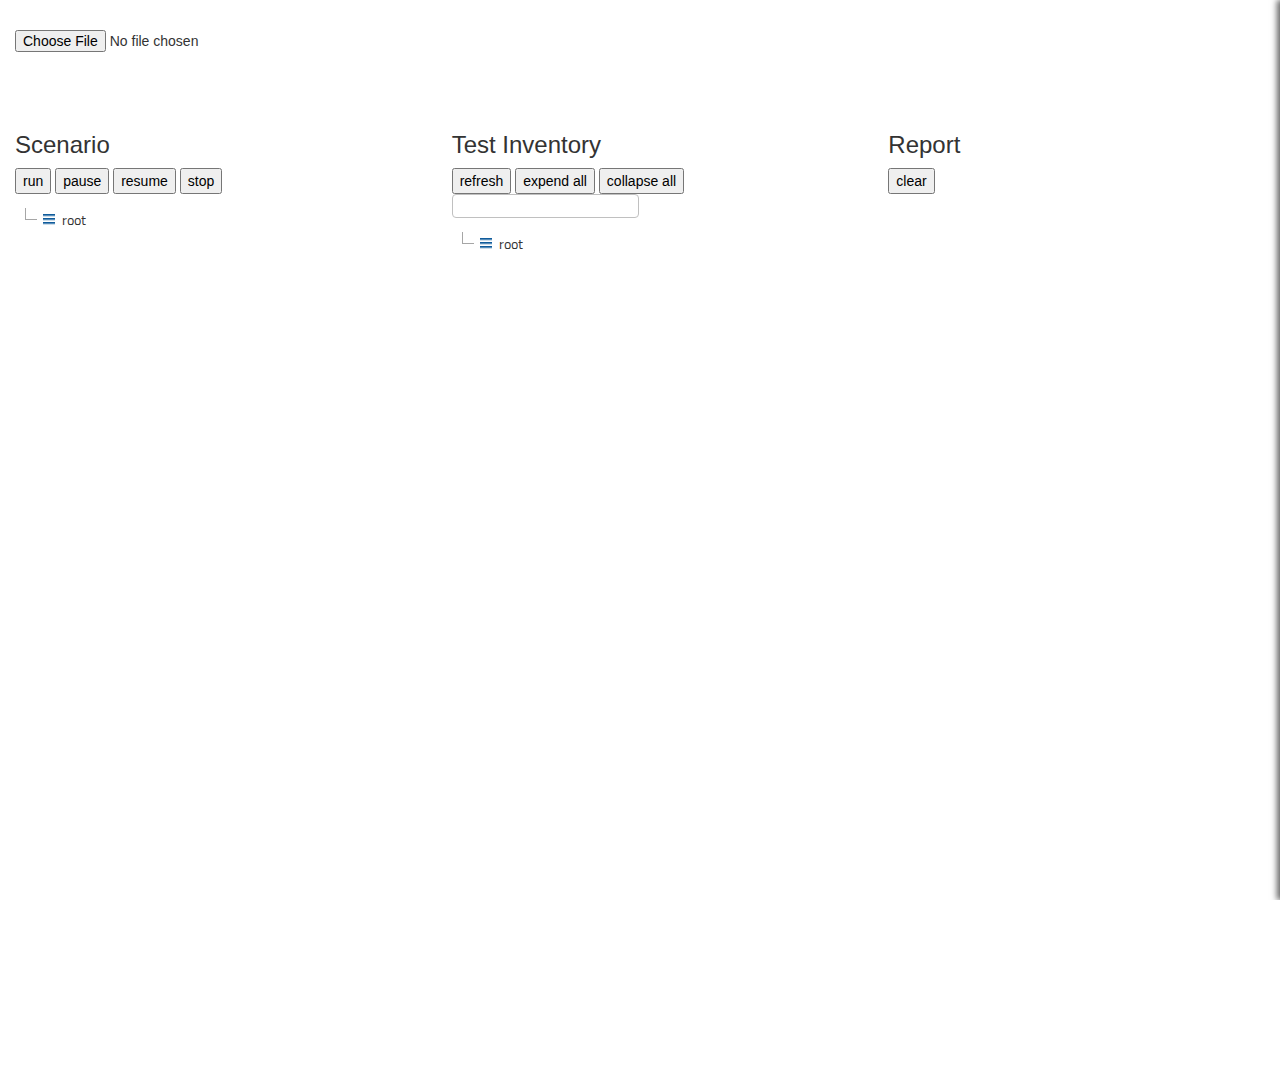
<file: TestNGWebApp/src/main/webapp/test.html>
<html>
<head>
    <meta charset="utf-8">
    <meta http-equiv="X-UA-Compatible" content="IE=edge,chrome=1">
    <title>jsTree</title>

    <!--<link rel="stylesheet"-->
          <!--href="jstree/themes/default/style.min.css"/>-->
    <link rel="stylesheet" href="./assets/bootstrap/css/bootstrap.min.css"/>
    <link rel="stylesheet" href="./assets/dist/themes/proton/style.css"/>
    <link rel="stylesheet" href="css/mystyle.css"/>
    <script>
        window.$q = [];
        window.$ = window.jQuery = function (a) {
            window.$q.push(a);
        };
    </script>
    <link rel="alternate" type="application/rss+xml" title="RSS 2.0"
          href="/feed.xml"/>
    <script>
        WR = "/";
    </script>
</head>
<body>
<div id="testInfoRight">
    <div>
        <form class="form-horizontal col-lg-offset-1" id="params-form">

        </form>
    </div>
</div>
<div class="container-fluid">
    <div class="row">
     <div class="col-lg-3 col-padding">
        <input type="file" id="loadProp"/>
        </div>
    </div>
    <div class="row">
        <div class="col-lg-4 col-padding">
            <h3>Scenario</h3>

            <button onclick="execute()">run</button>
            <button onclick="sendCmd('pause')">pause</button>
            <button onclick="sendCmd('resume')">resume</button>
            <button onclick="sendCmd('stop')">stop</button>
            <div id="jstree_scenario_builder" class=""
                 style="margin-top: 1em; min-height: 200px;">

            </div>
        </div>
        <div class="col-lg-4 col-padding">
            <h3>Test Inventory</h3>
            <button onclick="refreshTestProject()">refresh</button>
            <button onclick="expandAllTree('jstree_test_inventory')">expend all</button>
            <button onclick="collapseAllTree('jstree_test_inventory')">collapse all</button>
            <input type="text" id="search_test" value="" class="input"
                   style="border-radius:4px; border:1px solid silver;">

            <div id="jstree_test_inventory" class="inventory" style="margin-top: 1em; min-height: 200px;"></div>
        </div>
        <div class="col-lg-4 col-padding">
         <h3>Report</h3>
         <button onclick="clearReport()">clear</button>
         <div id="reporter"></div>
        </div>
    </div>



    <script>
		function animateShowParams() {
		 $("#testInfoRight").animate({right: '+=300'},300);
	            $("#testInfoRight").addClass("open")
		}
		
		function animateHideParams() {
		  $("#testInfoRight").animate({right: '-=300'},300);
                $("#testInfoRight").removeClass("open")
		}
        var node;
        function toggleTestInfo() {
            if($("#testInfo").hasClass("open")) {
               animateHideParams()
            } else {
               animateShowParams();
            }
        }
        $(function () {

			$(document).on("dnd_stop.vakata", function (e, data) {
				//console.log("detected 'drop'");
   			 	//console.log(e);
   			 	//console.log(data);
			});
			$('#reporter').niceScroll({cursorcolor:"#888888",cursorwidth: "8px"});
            $('#jstree_scenario_builder')
                    .jstree(
                    {
                        "core": {
                            "themes": {
                                'name': 'proton',
                                'responsive': true
                            },
                            "animation": 0,
                            "check_callback": function (operation, node, node_parent, node_position, more) {
                                // operation can be 'create_node', 'rename_node', 'delete_node', 'move_node' or 'copy_node'
                                // in case of 'rename_node' node_position is filled with the new node name

                                return true;  //allow all other operations
                            },
                            "data": {
                                "text": "root",
                                "type": "root",
                                "a_attr": {
                                    "id": "builder_root"
                             	},
                                "children": []
                            }
                        },
                        "dnd": {
                            "always_copy": false,
                            "check_while_dragging": true,
                            "is_draggable": function (nodes) {
                                //console.log(nodes);
                                var drag = true;
                                $.each(nodes, function () {
//                                    if (this.type != "test_method_node") {
//                                        console.log("cant drag element of type: " + this.type);
//                                        drag = false;
//                                    }
                                });
                                //console.log(drag);
                                return drag;
                            }
                        },
                        "checkbox" : {
                            "tie_selection": false,
                            "whole_node": false
                        },
                        "types": {
                            "#": {
                                "max_children": 1
                            },
                            "root": {
                                "max_children": 1,
                                "valid_children": [ "suite_node" ],
                                "icon": "img/stkfrm_obj.gif"
                            },
                            "suite_node": {

                                "icon": "img/suite.gif",
                                "valid_children": [ "test_node", "test_method_node", "suite_node" ]
                            },
                            "test_node": {
                                "icon": "img/testcontainer.png",
                                "valid_children": [ "test_node", "test_method_node" , "suite_node"]
                            },
                            "test_method_node": {
                                "icon": "img/test.gif",
                                "max_children": 0
                            }
                        },
                        "contextmenu": {
                            "items": customMenu
                        },
                        "plugins": [ "contextmenu", "dnd",
                            "search", "state", "types", "checkbox" ]

                    }).bind("select_node.jstree", function(event, data) {
                    	console.log("selected: " + data.node.id);
                 
                    	$("#params-form").empty();
                    	$("#params-form").append('<fieldset><legend>Parameters<span id="hideTestInfo" class="' + 'glyphicon glyphicon-chevron-down pull-right"></span></legend>');
                    	
                    	$("#hideTestInfo").click(function() {
                    		animateHideParams();
                    	});
                    	var autoCompleteArr = [];
                    	if(data.node.type == "test_method_node") {
                    		if(data.node.li_attr.hasOwnProperty("params")) {
                    			/*ref = $("#jstree_scenario_builder").jstree(true);
                    			$.each(data.node.parents, function(index, val) {
                    				parent = ref.get_node(val);
                    				if(parent.hasOwnProperty("data")) {
                    					parentData = parent.data;
                    					if(parentData != null && parentData.hasOwnProperty("ddt")) {
                    						autoCompleteArr = autoCompleteArr.concat(parentData.ddt.csvHeaders[0]);
		                    				console.log(parentData.ddt.csvHeaders[0]);
                    					}
                    				}
                    			});*/
                    			
		                    	$.each(data.node.li_attr.params, function( index, value ) {
		                    		paramPair = value;
		                    		paramPair = paramPair.split(":");
		                    		var pName = paramPair[0];
		                    		var pVal = ""; 
		                    		if(paramPair.length > 1) {
		                    			pVal = paramPair[1]; 
		                    		}
		  							$("#params-form").append('<div class="control-group">' 
		  								+ '<label class="control-label"' + ' for="' + pName + '">' + pName + '</label>'
		  									+ '<div class="controls">'
		  										+ '<input class="param"' + 'id="' + pName + '"' + ' name="' + pName + '"' + ' value="' + pVal +'"' +' placeholder="e.g ..."' + ' class="input-xlarge">'
		  												+ ' <p class="help-block">prameter desc here</p></div></div>'); 
								});
		                    	/*$.each(autoCompleteArr,function(index, val){
		                    		autoCompleteArr[index] = "${" + val + "}";	
		                    	});
		                    	
		                    	var paramsInput = $("input.param");
		  						$.each(paramsInput, function(){
		  							console.log(autoCompleteArr);
		  							$(this).tagautocomplete({
		  						        source: ['@hello','@hola'],
		  						     	character: '@'  
		  					      	});   
		  						});*/
		                    	
                    		}
							var timeoutVal = data.node.li_attr.timeout;						
							$("#params-form").append('<div class="control-group">' 
	  								+ '<label class="control-label"' + ' for="timeout">Timeout</label>'
	  									+ '<div class="controls">'
	  										+ '<input class="timeout"' + ' id="timeout"' + ' name="timeout"' + ' value="' + timeoutVal +'"' +' placeholder="e.g ..."' + ' class="input-xlarge">'
	  												+ ' <p class="help-block">prameter desc here</p></div></div></fieldset>');
                    	} else if(data.node.type == "test_node") {
                    		$("#params-form").append('<div class="control-group">' 
	  								+ '<label class="control-label"' + ' for="ddtoptions">Data Driven</label>'
	  									+ '<div class="controls">'
	  										+ '<label class="checkbox"' + ' for="csvChb">'
	  											+ '<input ' + 'type="checkbox"' +' class="ddt"' + ' id="csvChb"' + ' name="ddtoptions"' + ' value="CSV">CSV'											
	  										+ ' </label></div></div>'
	  										
	  									 +	'<div class="control-group" ' + 'id="csvDiv"'+ ' style="display:none">' 
	  										+ '<div class="input-group">'
	  					                		+ '<span class="input-group-btn">'
	  					                    		+ '<span class="btn btn-primary btn-file">Browse&hellip; '
	  					                    			+ '<input type="file"' +' id="filebutton"' + ' name="filebutton">'
	  					                   			+ '</span>'
	  					                   		+ '</span>'
	  					                		+ '<input type="text"' + ' class="form-control" readonly>'
	  					                   	+ '</div></div></fieldset>');
  									 
	  		  								/*+ '<label class="control-label"' + ' for="filebutton">Select CSV</label>'
	  		  									+ '<div class="controls">'
	  		  										+ '<span class="btn btn-default btn-file">Browse '
	  		  											+'<input type="file"' +' id="filebutton"' + ' name="filebutton">'
	  		  										+'</span>'
	  		  									+ '</div></div></fieldset>');*/
	  		  										
                    		handleCheckDDT();
                    		
                    		$("#csvChb").change(function(){
                    			if(this.checked) {
                    			    $("#csvDiv").show(150);
                    			} else {
                    				 $("#csvDiv").hide(150);
                    			}
                    			       
                    		});
                    		
				
                    	}
                    	$("#params-form").append('<div class="control-group">'
                    		+ '<div class="controls">' + '<button type="button"' + ' onclick="saveParamsForTest()"' + ' id="' + data.node.id + '"' + ' class="btn btn-primary btn-save-params">Save</button></div></div>');
                    	if($("#testInfoRight").hasClass("open")) {
                    	
                    	} else {
                    		animateShowParams();
                    	}	
                    }).bind("hover_node.jstree", function(e, data){
                    	//console.log("=== HOVER ====");
                    	//console.log(e);
                    	//console.log(data);
                    });
            $('#jstree_scenario_builder').niceScroll({cursorcolor:"#888888",cursorwidth: "8px"});
            
            $('#jstree_test_inventory')
                    .jstree(
                    {
                        "core": {
                            "themes": {
                                'name': 'proton',
                                'responsive': true
                            },
                            "animation": 100,
                            "check_callback": function (operation, node, node_parent, node_position, more) {                             
                            	return false;
                            },
                            'data': {
                                "text": "root",
                                "type": "root",
                                "children": []
                            }
                        },
                        "types": {
                            "root": {
                                "valid_children": [ "package_node", "suite_folder_node"],
                                "icon": "img/stkfrm_obj.gif"
                            },
                            "package_node": {
                                "icon": "img/package_obj.png",
                                "valid_children": [ "package_node", "class_node"]
                            },
                            "class_node": {
                                "icon": "img/class_obj.png",
                                "valid_children": [ "test_method_node"]
                            },
                            "test_method_node": {
                                "icon": "img/test.gif",
                                "max_children": 0
                            },
                            "suite_folder_node": {
                            	 "icon": "img/folder.png",
                            	 "valid_children": ["suite_node", "suite_folder_node"]
                            },
                            "suite_node": {
                            	 "icon": "img/suite.gif"
                            },
                            "test_node": {
                            	 "icon": "img/testcontainer.png"
                            }

                        },
                        "dnd": {
                            "always_copy": true,
                            "check_while_dragging": true,
                            "is_draggable": function (nodes) {
                                var drag = true;
                                $.each(nodes, function () {
                                    if (this.type != "test_method_node" && this.type != "suite_node" && this.type != "test_node") {
                                        drag = false;
                                    }
                                });
                                return drag;
                            }
                        },
                        "plugins": [ "dnd",
                            "search", "state", "types"
                        ]



                    });
            $('#jstree_test_inventory').niceScroll({cursorcolor:"#888888",cursorwidth: "8px"});
            var to = false;
            $('#search_test').keyup(function () {
                if (to) {
                    clearTimeout(to);
                }
                to = setTimeout(function () {
                    var v = $('#search_test').val();
                    $('#jstree_test_inventory').jstree(true).search(v);
                }, 250);
            });

        });
    </script>
</div>

<script
        src="js/jquery-1.11.1.min.js"></script>
<script src="js/attrchange.js"></script>
<script src="jstree/jstree.min.js"></script>
<script src="js/jquery.nicescroll.js"></script>

<script src="js/jstreeConfig.js"></script>
<script src="js/jquery.csv-0.71.min.js"></script>
<script src="js/deps/bootstrap-typeahead.js"></script>
<script src="js/deps/rangy-core.js"></script>
<script src="js/deps/caret-position.js"></script>
<script src="js/bootstrap-tagautocomplete.js"></script>
<script src="js/ddt.js"></script>
<script>
    $.each($q, function (i, f) {
        $(f)
    });
    $q = null;
</script>
</body>
</html>
</file>
<file: TestNGWebApp_webstorm/assets/dist/themes/proton/style.css>
/* jsTree default theme */
.jstree-node,
.jstree-children,
.jstree-container-ul {
  display: block;
  margin: 0;
  padding: 0;
  list-style-type: none;
  list-style-image: none;
}
.jstree-node {
  white-space: nowrap;
}
.jstree-anchor {
  display: inline-block;
  color: #333;
  white-space: nowrap;
  padding: 0 4px 0 1px;
  margin: 0;
  vertical-align: top;
}
.jstree-anchor:focus {
  outline: 0;
}
.jstree-anchor,
.jstree-anchor:link,
.jstree-anchor:visited,
.jstree-anchor:hover,
.jstree-anchor:active {
  text-decoration: none;
  color: inherit;
}
.jstree-icon {
  display: inline-block;
  text-decoration: none;
  margin: 0;
  padding: 0;
  vertical-align: top;
  text-align: center;
}
.jstree-icon:empty {
  display: inline-block;
  text-decoration: none;
  margin: 0;
  padding: 0;
  vertical-align: top;
  text-align: center;
}
.jstree-ocl {
  cursor: pointer;
}
.jstree-leaf > .jstree-ocl {
  cursor: default;
}
.jstree .jstree-open > .jstree-children {
  display: block;
}
.jstree .jstree-closed > .jstree-children,
.jstree .jstree-leaf > .jstree-children {
  display: none;
}
.jstree-anchor > .jstree-themeicon {
  margin-right: 2px;
}
.jstree-no-icons .jstree-themeicon,
.jstree-anchor > .jstree-themeicon-hidden {
  display: none;
}
.jstree-rtl .jstree-anchor {
  padding: 0 1px 0 4px;
}
.jstree-rtl .jstree-anchor > .jstree-themeicon {
  margin-left: 2px;
  margin-right: 0;
}
.jstree-rtl .jstree-node {
  margin-left: 0;
}
.jstree-rtl .jstree-container-ul > .jstree-node {
  margin-right: 0;
}
.jstree-wholerow-ul {
  position: relative;
  display: inline-block;
  min-width: 100%;
}
.jstree-wholerow-ul .jstree-leaf > .jstree-ocl {
  cursor: pointer;
}
.jstree-wholerow-ul .jstree-anchor,
.jstree-wholerow-ul .jstree-icon {
  position: relative;
}
.jstree-wholerow-ul .jstree-wholerow {
  width: 100%;
  cursor: pointer;
  position: absolute;
  left: 0;
  -webkit-user-select: none;
  -moz-user-select: none;
  -ms-user-select: none;
  user-select: none;
}
.vakata-context {
  display: none;
}
.vakata-context,
.vakata-context ul {
  margin: 0;
  padding: 2px;
  position: absolute;
  background: #f5f5f5;
  border: 1px solid #979797;
  -moz-box-shadow: 5px 5px 4px -4px #666666;
  -webkit-box-shadow: 2px 2px 2px #999999;
  box-shadow: 2px 2px 2px #999999;
}
.vakata-context ul {
  list-style: none;
  left: 100%;
  margin-top: -2.7em;
  margin-left: -4px;
}
.vakata-context .vakata-context-right ul {
  left: auto;
  right: 100%;
  margin-left: auto;
  margin-right: -4px;
}
.vakata-context li {
  list-style: none;
  display: inline;
}
.vakata-context li > a {
  display: block;
  padding: 0 2em 0 2em;
  text-decoration: none;
  width: auto;
  color: black;
  white-space: nowrap;
  line-height: 2.4em;
  -moz-text-shadow: 1px 1px 0 white;
  -webkit-text-shadow: 1px 1px 0 white;
  text-shadow: 1px 1px 0 white;
  -moz-border-radius: 1px;
  -webkit-border-radius: 1px;
  border-radius: 1px;
}
.vakata-context li > a:hover {
  position: relative;
  background-color: #e8eff7;
  -moz-box-shadow: 0 0 2px #0a6aa1;
  -webkit-box-shadow: 0 0 2px #0a6aa1;
  box-shadow: 0 0 2px #0a6aa1;
}
.vakata-context li > a.vakata-context-parent {
  background-image: url("[data-uri]");
  background-position: right center;
  background-repeat: no-repeat;
}
.vakata-context li > a:focus {
  outline: 0;
}
.vakata-context .vakata-context-hover > a {
  position: relative;
  background-color: #e8eff7;
  -moz-box-shadow: 0 0 2px #0a6aa1;
  -webkit-box-shadow: 0 0 2px #0a6aa1;
  box-shadow: 0 0 2px #0a6aa1;
}
.vakata-context .vakata-context-separator > a,
.vakata-context .vakata-context-separator > a:hover {
  background: white;
  border: 0;
  border-top: 1px solid #e2e3e3;
  height: 1px;
  min-height: 1px;
  max-height: 1px;
  padding: 0;
  margin: 0 0 0 2.4em;
  border-left: 1px solid #e0e0e0;
  -moz-text-shadow: 0 0 0 transparent;
  -webkit-text-shadow: 0 0 0 transparent;
  text-shadow: 0 0 0 transparent;
  -moz-box-shadow: 0 0 0 transparent;
  -webkit-box-shadow: 0 0 0 transparent;
  box-shadow: 0 0 0 transparent;
  -moz-border-radius: 0;
  -webkit-border-radius: 0;
  border-radius: 0;
}
.vakata-context .vakata-contextmenu-disabled a,
.vakata-context .vakata-contextmenu-disabled a:hover {
  color: silver;
  background-color: transparent;
  border: 0;
  box-shadow: 0 0 0;
}
.vakata-context li > a > i {
  text-decoration: none;
  display: inline-block;
  width: 2.4em;
  height: 2.4em;
  background: transparent;
  margin: 0 0 0 -2em;
  vertical-align: top;
  text-align: center;
  line-height: 2.4em;
}
.vakata-context li > a > i:empty {
  width: 2.4em;
  line-height: 2.4em;
}
.vakata-context li > a .vakata-contextmenu-sep {
  display: inline-block;
  width: 1px;
  height: 2.4em;
  background: white;
  margin: 0 0.5em 0 0;
  border-left: 1px solid #e2e3e3;
}
.vakata-context .vakata-contextmenu-shortcut {
  font-size: 0.8em;
  color: silver;
  opacity: 0.5;
  display: none;
}
.vakata-context-rtl ul {
  left: auto;
  right: 100%;
  margin-left: auto;
  margin-right: -4px;
}
.vakata-context-rtl li > a.vakata-context-parent {
  background-image: url("[data-uri]");
  background-position: left center;
  background-repeat: no-repeat;
}
.vakata-context-rtl .vakata-context-separator > a {
  margin: 0 2.4em 0 0;
  border-left: 0;
  border-right: 1px solid #e2e3e3;
}
.vakata-context-rtl .vakata-context-left ul {
  right: auto;
  left: 100%;
  margin-left: -4px;
  margin-right: auto;
}
.vakata-context-rtl li > a > i {
  margin: 0 -2em 0 0;
}
.vakata-context-rtl li > a .vakata-contextmenu-sep {
  margin: 0 0 0 0.5em;
  border-left-color: white;
  background: #e2e3e3;
}
#jstree-marker {
  position: absolute;
  top: 0;
  left: 0;
  margin: -5px 0 0 0;
  padding: 0;
  border-right: 0;
  border-top: 5px solid transparent;
  border-bottom: 5px solid transparent;
  border-left: 5px solid;
  width: 0;
  height: 0;
  font-size: 0;
  line-height: 0;
}
#jstree-dnd {
  line-height: 16px;
  margin: 0;
  padding: 4px;
}
#jstree-dnd .jstree-icon,
#jstree-dnd .jstree-copy {
  display: inline-block;
  text-decoration: none;
  margin: 0 2px 0 0;
  padding: 0;
  width: 16px;
  height: 16px;
}
#jstree-dnd .jstree-ok {
  background: green;
}
#jstree-dnd .jstree-er {
  background: red;
}
#jstree-dnd .jstree-copy {
  margin: 0 2px 0 2px;
}
.jstree-proton .jstree-node,
.jstree-proton .jstree-icon {
  background-repeat: no-repeat;
  background-color: transparent;
}
.jstree-proton .jstree-anchor,
.jstree-proton .jstree-wholerow {
  transition: background-color 0.15s, box-shadow 0.15s, color 0.15s;
}
.jstree-proton .jstree-hovered {
  background: #76b6ec;
  color: #ffffff;
  border-radius: 3px;
  box-shadow: inset 0 0 1px #76b6ec;
}
.jstree-proton .jstree-clicked {
  background: #3392e3;
  color: #ffffff;
  border-radius: 3px;
  box-shadow: inset 0 0 1px #3392e3;
}
.jstree-proton .jstree-no-icons .jstree-anchor > .jstree-themeicon {
  display: none;
}
.jstree-proton .jstree-disabled {
  background: transparent;
  color: #666666;
}
.jstree-proton .jstree-disabled.jstree-hovered {
  background: transparent;
  box-shadow: none;
}
.jstree-proton .jstree-disabled.jstree-clicked {
  background: #efefef;
}
.jstree-proton .jstree-disabled > .jstree-icon {
  opacity: 0.8;
  filter: url("data:image/svg+xml;utf8,<svg xmlns=\'http://www.w3.org/2000/svg\'><filter id=\'jstree-grayscale\'><feColorMatrix type=\'matrix\' values=\'0.3333 0.3333 0.3333 0 0 0.3333 0.3333 0.3333 0 0 0.3333 0.3333 0.3333 0 0 0 0 0 1 0\'/></filter></svg>#jstree-grayscale");
  /* Firefox 10+ *
filter: gray;
/* IE6-9 */
  -webkit-filter: grayscale(100%);
  /* Chrome 19+ & Safari 6+ */
}
.jstree-proton .jstree-search {
  font-style: italic;
  color: #8b0000;
  font-weight: bold;
}
.jstree-proton .jstree-no-checkboxes .jstree-checkbox {
  display: none !important;
}
.jstree-proton.jstree-checkbox-no-clicked .jstree-clicked {
  background: transparent;
  color: inherit;
  box-shadow: none;
}
.jstree-proton.jstree-checkbox-no-clicked .jstree-clicked.jstree-hovered {
  background: #76b6ec;
  color: #ffffff;
}
.jstree-proton.jstree-checkbox-no-clicked > .jstree-wholerow-ul .jstree-wholerow-clicked {
  background: transparent;
  color: inherit;
}
.jstree-proton.jstree-checkbox-no-clicked > .jstree-wholerow-ul .jstree-wholerow-clicked.jstree-wholerow-hovered {
  background: #76b6ec;
  color: #ffffff;
}
.jstree-proton > .jstree-striped {
  background: url("[data-uri]") left top repeat;
}
.jstree-proton > .jstree-wholerow-ul .jstree-hovered,
.jstree-proton > .jstree-wholerow-ul .jstree-clicked {
  background: transparent;
  box-shadow: none;
  border-radius: 0;
}
.jstree-proton .jstree-wholerow {
  -moz-box-sizing: border-box;
  -webkit-box-sizing: border-box;
  box-sizing: border-box;
}
.jstree-proton .jstree-wholerow-hovered {
  background: #76b6ec;
}
.jstree-proton .jstree-wholerow-clicked {
  background: #3392e3;
  background: -moz-linear-gradient(top, #3392e3 0%, #3392e3 100%);
  background: -webkit-gradient(linear, left top, left bottom, color-stop(0%, #3392e3), color-stop(100%, #3392e3));
  background: -webkit-linear-gradient(top, #3392e3 0%, #3392e3 100%);
  background: -o-linear-gradient(top, #3392e3 0%, #3392e3 100%);
  background: -ms-linear-gradient(top, #3392e3 0%, #3392e3 100%);
  background: linear-gradient(to bottom, #3392e3 0%, #3392e3 100%);
  /*filter: progid:DXImageTransform.Microsoft.gradient( startColorstr='@color1', endColorstr='@color2',GradientType=0 );*/
}
.jstree-proton .jstree-node {
  min-height: 22px;
  line-height: 22px;
  margin-left: 22px;
  min-width: 22px;
}
.jstree-proton .jstree-anchor {
  line-height: 22px;
  margin: 1px 0 2px;
  height: 22px;
}
.jstree-proton .jstree-icon {
  width: 22px;
  height: 22px;
  line-height: 22px;
}
.jstree-proton .jstree-icon:empty {
  width: 22px;
  height: 22px;
  line-height: 22px;
}
.jstree-proton.jstree-rtl .jstree-node {
  margin-right: 22px;
}
.jstree-proton .jstree-wholerow {
  height: 22px;
}
.jstree-proton .jstree-node,
.jstree-proton .jstree-icon {
  background-size: 320px 96px;
  background-image: url("32px.png");
}
.jstree-proton .jstree-node {
  background-position: -293px -5px;
  background-repeat: repeat-y;
}
.jstree-proton .jstree-last {
  background: transparent;
}
.jstree-proton .jstree-open > .jstree-ocl {
  background-position: -133px -5px;
}
.jstree-proton .jstree-closed > .jstree-ocl {
  background-position: -101px -5px;
}
.jstree-proton .jstree-leaf > .jstree-ocl {
  background-position: -69px -5px;
}
.jstree-proton .jstree-themeicon {
  background-position: -261px -7px;
}
.jstree-proton > .jstree-no-dots .jstree-node,
.jstree-proton > .jstree-no-dots .jstree-leaf > .jstree-ocl {
  background: transparent;
}
.jstree-proton > .jstree-no-dots .jstree-open > .jstree-ocl {
  background-position: -37px -5px;
}
.jstree-proton > .jstree-no-dots .jstree-closed > .jstree-ocl {
  background-position: -5px -5px;
}
.jstree-proton .jstree-disabled {
  background: transparent;
}
.jstree-proton .jstree-disabled.jstree-hovered {
  background: transparent;
}
.jstree-proton .jstree-disabled.jstree-clicked {
  background: #efefef;
}
.jstree-proton .jstree-checkbox {
  background-position: -165px -5px;
}
.jstree-proton .jstree-checkbox:hover {
  background-position: -165px -37px;
}
.jstree-proton.jstree-checkbox-selection .jstree-clicked > .jstree-checkbox,
.jstree-proton .jstree-checked > .jstree-checkbox {
  background-position: -229px -5px;
}
.jstree-proton.jstree-checkbox-selection .jstree-clicked > .jstree-checkbox:hover,
.jstree-proton .jstree-checked > .jstree-checkbox:hover {
  background-position: -229px -37px;
}
.jstree-proton .jstree-anchor > .jstree-undetermined {
  background-position: -197px -5px;
}
.jstree-proton .jstree-anchor > .jstree-undetermined:hover {
  background-position: -197px -37px;
}
.jstree-proton > .jstree-striped {
  background-size: auto 44px;
}
.jstree-proton.jstree-rtl .jstree-node {
  background-size: 320px 96px;
  background-image: url("[data-uri]");
  background-position: 100% 1px;
  background-repeat: repeat-y;
}
.jstree-proton.jstree-rtl .jstree-last {
  background: transparent;
}
.jstree-proton.jstree-rtl .jstree-open > .jstree-ocl {
  background-position: -133px -37px;
}
.jstree-proton.jstree-rtl .jstree-closed > .jstree-ocl {
  background-position: -101px -37px;
}
.jstree-proton.jstree-rtl .jstree-leaf > .jstree-ocl {
  background-position: -69px -37px;
}
.jstree-proton.jstree-rtl > .jstree-no-dots .jstree-node,
.jstree-proton.jstree-rtl > .jstree-no-dots .jstree-leaf > .jstree-ocl {
  background: transparent;
}
.jstree-proton.jstree-rtl > .jstree-no-dots .jstree-open > .jstree-ocl {
  background-position: -37px -37px;
}
.jstree-proton.jstree-rtl > .jstree-no-dots .jstree-closed > .jstree-ocl {
  background-position: -5px -37px;
}
.jstree-proton .jstree-themeicon-custom {
  background-color: transparent;
  background-size: 320px 96px;
  background-image: none;
  background-position: 0 0;
}
.jstree-proton > .jstree-container-ul .jstree-loading > .jstree-ocl {
  background: url("throbber.gif") center center no-repeat;
}
.jstree-proton .jstree-file {
  background: url("32px.png") -101px -69px no-repeat;
}
.jstree-proton .jstree-folder {
  background: url("32px.png") -261px -5px no-repeat;
}
.jstree-proton > .jstree-container-ul > .jstree-node {
  margin-left: 0;
  margin-right: 0;
}
#jstree-dnd.jstree-proton {
  line-height: 22px;
  padding: 0 4px;
}
#jstree-dnd.jstree-proton .jstree-ok,
#jstree-dnd.jstree-proton .jstree-er {
  background-size: 320px 96px;
  background-image: url("32px.png");
  background-repeat: no-repeat;
  background-color: transparent;
}
#jstree-dnd.jstree-proton i {
  background: transparent;
  width: 22px;
  height: 22px;
  line-height: 22px;
}
#jstree-dnd.jstree-proton .jstree-ok {
  background-position: -5px -69px;
}
#jstree-dnd.jstree-proton .jstree-er {
  background-position: -37px -69px;
}
.jstree-proton.jstree-rtl .jstree-node {
  background-image: url("[data-uri]");
}
.jstree-proton.jstree-rtl .jstree-last {
  background: transparent;
}
.jstree-proton-small .jstree-node {
  min-height: 18px;
  line-height: 18px;
  margin-left: 18px;
  min-width: 18px;
}
.jstree-proton-small .jstree-anchor {
  line-height: 18px;
  margin: 1px 0 2px;
  height: 18px;
}
.jstree-proton-small .jstree-icon {
  width: 18px;
  height: 18px;
  line-height: 18px;
}
.jstree-proton-small .jstree-icon:empty {
  width: 18px;
  height: 18px;
  line-height: 18px;
}
.jstree-proton-small.jstree-rtl .jstree-node {
  margin-right: 18px;
}
.jstree-proton-small .jstree-wholerow {
  height: 18px;
}
.jstree-proton-small .jstree-node,
.jstree-proton-small .jstree-icon {
  background-size: 320px 96px;
  background-image: url("32px.png");
}
.jstree-proton-small .jstree-node {
  background-position: -295px -7px;
  background-repeat: repeat-y;
}
.jstree-proton-small .jstree-last {
  background: transparent;
}
.jstree-proton-small .jstree-open > .jstree-ocl {
  background-position: -135px -7px;
}
.jstree-proton-small .jstree-closed > .jstree-ocl {
  background-position: -103px -7px;
}
.jstree-proton-small .jstree-leaf > .jstree-ocl {
  background-position: -71px -7px;
}
.jstree-proton-small .jstree-themeicon {
  background-position: -263px -9px;
}
.jstree-proton-small > .jstree-no-dots .jstree-node,
.jstree-proton-small > .jstree-no-dots .jstree-leaf > .jstree-ocl {
  background: transparent;
}
.jstree-proton-small > .jstree-no-dots .jstree-open > .jstree-ocl {
  background-position: -39px -7px;
}
.jstree-proton-small > .jstree-no-dots .jstree-closed > .jstree-ocl {
  background-position: -7px -7px;
}
.jstree-proton-small .jstree-disabled {
  background: transparent;
}
.jstree-proton-small .jstree-disabled.jstree-hovered {
  background: transparent;
}
.jstree-proton-small .jstree-disabled.jstree-clicked {
  background: #efefef;
}
.jstree-proton-small .jstree-checkbox {
  background-position: -167px -7px;
}
.jstree-proton-small .jstree-checkbox:hover {
  background-position: -167px -39px;
}
.jstree-proton-small.jstree-checkbox-selection .jstree-clicked > .jstree-checkbox,
.jstree-proton-small .jstree-checked > .jstree-checkbox {
  background-position: -231px -7px;
}
.jstree-proton-small.jstree-checkbox-selection .jstree-clicked > .jstree-checkbox:hover,
.jstree-proton-small .jstree-checked > .jstree-checkbox:hover {
  background-position: -231px -39px;
}
.jstree-proton-small .jstree-anchor > .jstree-undetermined {
  background-position: -199px -7px;
}
.jstree-proton-small .jstree-anchor > .jstree-undetermined:hover {
  background-position: -199px -39px;
}
.jstree-proton-small > .jstree-striped {
  background-size: auto 36px;
}
.jstree-proton-small.jstree-rtl .jstree-node {
  background-size: 320px 96px;
  background-image: url("[data-uri]");
  background-position: 100% 1px;
  background-repeat: repeat-y;
}
.jstree-proton-small.jstree-rtl .jstree-last {
  background: transparent;
}
.jstree-proton-small.jstree-rtl .jstree-open > .jstree-ocl {
  background-position: -135px -39px;
}
.jstree-proton-small.jstree-rtl .jstree-closed > .jstree-ocl {
  background-position: -103px -39px;
}
.jstree-proton-small.jstree-rtl .jstree-leaf > .jstree-ocl {
  background-position: -71px -39px;
}
.jstree-proton-small.jstree-rtl > .jstree-no-dots .jstree-node,
.jstree-proton-small.jstree-rtl > .jstree-no-dots .jstree-leaf > .jstree-ocl {
  background: transparent;
}
.jstree-proton-small.jstree-rtl > .jstree-no-dots .jstree-open > .jstree-ocl {
  background-position: -39px -39px;
}
.jstree-proton-small.jstree-rtl > .jstree-no-dots .jstree-closed > .jstree-ocl {
  background-position: -7px -39px;
}
.jstree-proton-small .jstree-themeicon-custom {
  background-color: transparent;
  background-size: 320px 96px;
  background-image: none;
  background-position: 0 0;
}
.jstree-proton-small > .jstree-container-ul .jstree-loading > .jstree-ocl {
  background: url("throbber.gif") center center no-repeat;
}
.jstree-proton-small .jstree-file {
  background: url("32px.png") -103px -71px no-repeat;
}
.jstree-proton-small .jstree-folder {
  background: url("32px.png") -263px -7px no-repeat;
}
.jstree-proton-small > .jstree-container-ul > .jstree-node {
  margin-left: 0;
  margin-right: 0;
}
#jstree-dnd.jstree-proton-small {
  line-height: 18px;
  padding: 0 4px;
}
#jstree-dnd.jstree-proton-small .jstree-ok,
#jstree-dnd.jstree-proton-small .jstree-er {
  background-size: 320px 96px;
  background-image: url("32px.png");
  background-repeat: no-repeat;
  background-color: transparent;
}
#jstree-dnd.jstree-proton-small i {
  background: transparent;
  width: 18px;
  height: 18px;
  line-height: 18px;
}
#jstree-dnd.jstree-proton-small .jstree-ok {
  background-position: -7px -71px;
}
#jstree-dnd.jstree-proton-small .jstree-er {
  background-position: -39px -71px;
}
.jstree-proton-small.jstree-rtl .jstree-node {
  background-image: url("[data-uri]");
}
.jstree-proton-small.jstree-rtl .jstree-last {
  background: transparent;
}
.jstree-proton-large .jstree-node {
  min-height: 32px;
  line-height: 32px;
  margin-left: 32px;
  min-width: 32px;
}
.jstree-proton-large .jstree-anchor {
  line-height: 32px;
  margin: 1px 0 2px;
  height: 32px;
}
.jstree-proton-large .jstree-icon {
  width: 32px;
  height: 32px;
  line-height: 32px;
}
.jstree-proton-large .jstree-icon:empty {
  width: 32px;
  height: 32px;
  line-height: 32px;
}
.jstree-proton-large.jstree-rtl .jstree-node {
  margin-right: 32px;
}
.jstree-proton-large .jstree-wholerow {
  height: 32px;
}
.jstree-proton-large .jstree-node,
.jstree-proton-large .jstree-icon {
  background-size: 320px 96px;
  background-image: url("32px.png");
}
.jstree-proton-large .jstree-node {
  background-position: -288px 0px;
  background-repeat: repeat-y;
}
.jstree-proton-large .jstree-last {
  background: transparent;
}
.jstree-proton-large .jstree-open > .jstree-ocl {
  background-position: -128px 0px;
}
.jstree-proton-large .jstree-closed > .jstree-ocl {
  background-position: -96px 0px;
}
.jstree-proton-large .jstree-leaf > .jstree-ocl {
  background-position: -64px 0px;
}
.jstree-proton-large .jstree-themeicon {
  background-position: -256px -2px;
}
.jstree-proton-large > .jstree-no-dots .jstree-node,
.jstree-proton-large > .jstree-no-dots .jstree-leaf > .jstree-ocl {
  background: transparent;
}
.jstree-proton-large > .jstree-no-dots .jstree-open > .jstree-ocl {
  background-position: -32px 0px;
}
.jstree-proton-large > .jstree-no-dots .jstree-closed > .jstree-ocl {
  background-position: 0px 0px;
}
.jstree-proton-large .jstree-disabled {
  background: transparent;
}
.jstree-proton-large .jstree-disabled.jstree-hovered {
  background: transparent;
}
.jstree-proton-large .jstree-disabled.jstree-clicked {
  background: #efefef;
}
.jstree-proton-large .jstree-checkbox {
  background-position: -160px 0px;
}
.jstree-proton-large .jstree-checkbox:hover {
  background-position: -160px -32px;
}
.jstree-proton-large.jstree-checkbox-selection .jstree-clicked > .jstree-checkbox,
.jstree-proton-large .jstree-checked > .jstree-checkbox {
  background-position: -224px 0px;
}
.jstree-proton-large.jstree-checkbox-selection .jstree-clicked > .jstree-checkbox:hover,
.jstree-proton-large .jstree-checked > .jstree-checkbox:hover {
  background-position: -224px -32px;
}
.jstree-proton-large .jstree-anchor > .jstree-undetermined {
  background-position: -192px 0px;
}
.jstree-proton-large .jstree-anchor > .jstree-undetermined:hover {
  background-position: -192px -32px;
}
.jstree-proton-large > .jstree-striped {
  background-size: auto 64px;
}
.jstree-proton-large.jstree-rtl .jstree-node {
  background-size: 320px 96px;
  background-image: url("[data-uri]");
  background-position: 100% 1px;
  background-repeat: repeat-y;
}
.jstree-proton-large.jstree-rtl .jstree-last {
  background: transparent;
}
.jstree-proton-large.jstree-rtl .jstree-open > .jstree-ocl {
  background-position: -128px -32px;
}
.jstree-proton-large.jstree-rtl .jstree-closed > .jstree-ocl {
  background-position: -96px -32px;
}
.jstree-proton-large.jstree-rtl .jstree-leaf > .jstree-ocl {
  background-position: -64px -32px;
}
.jstree-proton-large.jstree-rtl > .jstree-no-dots .jstree-node,
.jstree-proton-large.jstree-rtl > .jstree-no-dots .jstree-leaf > .jstree-ocl {
  background: transparent;
}
.jstree-proton-large.jstree-rtl > .jstree-no-dots .jstree-open > .jstree-ocl {
  background-position: -32px -32px;
}
.jstree-proton-large.jstree-rtl > .jstree-no-dots .jstree-closed > .jstree-ocl {
  background-position: 0px -32px;
}
.jstree-proton-large .jstree-themeicon-custom {
  background-color: transparent;
  background-size: 320px 96px;
  background-image: none;
  background-position: 0 0;
}
.jstree-proton-large > .jstree-container-ul .jstree-loading > .jstree-ocl {
  background: url("throbber.gif") center center no-repeat;
}
.jstree-proton-large .jstree-file {
  background: url("32px.png") -96px -64px no-repeat;
}
.jstree-proton-large .jstree-folder {
  background: url("32px.png") -256px 0px no-repeat;
}
.jstree-proton-large > .jstree-container-ul > .jstree-node {
  margin-left: 0;
  margin-right: 0;
}
#jstree-dnd.jstree-proton-large {
  line-height: 32px;
  padding: 0 4px;
}
#jstree-dnd.jstree-proton-large .jstree-ok,
#jstree-dnd.jstree-proton-large .jstree-er {
  background-size: 320px 96px;
  background-image: url("32px.png");
  background-repeat: no-repeat;
  background-color: transparent;
}
#jstree-dnd.jstree-proton-large i {
  background: transparent;
  width: 32px;
  height: 32px;
  line-height: 32px;
}
#jstree-dnd.jstree-proton-large .jstree-ok {
  background-position: 0px -64px;
}
#jstree-dnd.jstree-proton-large .jstree-er {
  background-position: -32px -64px;
}
.jstree-proton-large.jstree-rtl .jstree-node {
  background-image: url("[data-uri]");
}
.jstree-proton-large.jstree-rtl .jstree-last {
  background: transparent;
}
@media (max-width: 768px) {
  #jstree-dnd.jstree-dnd-responsive {
    line-height: 30px;
    font-weight: bold;
    font-size: 1.1em;
    text-shadow: 1px 1px white;
  }
  #jstree-dnd.jstree-dnd-responsive > i {
    background: transparent;
    width: 30px;
    height: 30px;
  }
  #jstree-dnd.jstree-dnd-responsive > .jstree-ok {
    background-image: url("30px.png");
    background-position: 0 -150px;
    background-size: 90px 180px;
  }
  #jstree-dnd.jstree-dnd-responsive > .jstree-er {
    background-image: url("30px.png");
    background-position: -30px -150px;
    background-size: 90px 180px;
  }
  #jstree-marker.jstree-dnd-responsive {
    border-left-width: 10px;
    border-top-width: 10px;
    border-bottom-width: 10px;
    margin-top: -10px;
  }
}
@media (max-width: 768px) {
  .jstree-proton-responsive {
    /*
	.jstree-open > .jstree-ocl,
	.jstree-closed > .jstree-ocl {
	border-radius:20px;
	background-color:white;
	}
	*/
  }
  .jstree-proton-responsive .jstree-container-ul {
    overflow: hidden;
  }
  .jstree-proton-responsive .jstree-icon {
    background-image: url("30px.png");
    background-size: 90px 180px;
  }
  .jstree-proton-responsive .jstree-node,
  .jstree-proton-responsive .jstree-leaf > .jstree-ocl {
    background: transparent;
  }
  .jstree-proton-responsive .jstree-node {
    min-height: 30px;
    line-height: 30px;
    margin-left: 30px;
    min-width: 30px;
    white-space: nowrap;
  }
  .jstree-proton-responsive .jstree-anchor {
    line-height: 38px;
    height: 38px;
    margin: 0;
  }
  .jstree-proton-responsive .jstree-icon,
  .jstree-proton-responsive .jstree-icon:empty {
    margin-top: 4px;
    width: 30px;
    height: 30px;
    line-height: 30px;
  }
  .jstree-proton-responsive > .jstree-container-ul > .jstree-node {
    margin-left: 0;
  }
  .jstree-proton-responsive.jstree-rtl .jstree-node {
    margin-left: 0;
    margin-right: 30px;
  }
  .jstree-proton-responsive.jstree-rtl .jstree-container-ul > .jstree-node {
    margin-right: 0;
  }
  .jstree-proton-responsive .jstree-ocl,
  .jstree-proton-responsive .jstree-themeicon,
  .jstree-proton-responsive .jstree-checkbox {
    background-size: 90px 180px;
  }
  .jstree-proton-responsive .jstree-leaf > .jstree-ocl {
    background: transparent;
  }
  .jstree-proton-responsive .jstree-open > .jstree-ocl {
    background-position: 0 0px !important;
  }
  .jstree-proton-responsive .jstree-closed > .jstree-ocl {
    background-position: 0 -30px !important;
  }
  .jstree-proton-responsive.jstree-rtl .jstree-closed > .jstree-ocl {
    background-position: -30px 0px !important;
  }
  .jstree-proton-responsive .jstree-themeicon {
    background-position: -30px -30px;
  }
  .jstree-proton-responsive .jstree-checkbox,
  .jstree-proton-responsive .jstree-checkbox:hover {
    background-position: -30px -60px;
  }
  .jstree-proton-responsive.jstree-checkbox-selection .jstree-clicked > .jstree-checkbox,
  .jstree-proton-responsive.jstree-checkbox-selection .jstree-clicked > .jstree-checkbox:hover,
  .jstree-proton-responsive .jstree-checked > .jstree-checkbox,
  .jstree-proton-responsive .jstree-checked > .jstree-checkbox:hover {
    background-position: 0 -60px;
  }
  .jstree-proton-responsive .jstree-anchor > .jstree-undetermined,
  .jstree-proton-responsive .jstree-anchor > .jstree-undetermined:hover {
    background-position: 0 -90px;
  }
  .jstree-proton-responsive > .jstree-striped {
    background: transparent;
  }
  .jstree-proton-responsive .jstree-wholerow-ul li {
    position: relative;
  }
  .jstree-proton-responsive .jstree-wholerow-ul .jstree-wholerow {
    position: absolute;
    top: 0;
    left: -1000px;
    right: -1000px;
    width: auto;
    height: 100%;
  }
  .jstree-proton-responsive .jstree-wholerow {
    border-top: 1px solid rgba(0, 0, 0, 0.05);
    background: rgba(0, 0, 0, 0.02);
    height: 30px;
  }
  .jstree-proton-responsive .jstree-wholerow-hovered {
    background: #76b6ec;
  }
  .jstree-proton-responsive .jstree-wholerow-clicked {
    background: #3392e3;
  }
  .jstree-proton-responsive .jstree-children .jstree-open + .jstree-open {
    box-shadow: none;
  }
  .jstree-proton-responsive .jstree-node,
  .jstree-proton-responsive .jstree-icon,
  .jstree-proton-responsive .jstree-node > .jstree-ocl,
  .jstree-proton-responsive .jstree-themeicon,
  .jstree-proton-responsive .jstree-checkbox {
    background-image: url("30px.png");
    background-size: 90px 180px;
  }
  .jstree-proton-responsive .jstree-node {
    background-position: -60px 0;
    background-repeat: repeat-y;
  }
  .jstree-proton-responsive .jstree-last {
    background: transparent;
  }
  .jstree-proton-responsive .jstree-leaf > .jstree-ocl {
    background-position: -30px -90px;
  }
  .jstree-proton-responsive .jstree-last > .jstree-ocl {
    background-position: -30px -120px;
  }
  .jstree-proton-responsive .jstree-themeicon-custom {
    background-color: transparent;
    background-image: none;
    background-position: 0 0;
  }
  .jstree-proton-responsive .jstree-file {
    background: url("30px.png") 0 -120px no-repeat;
    background-size: 90px 180px;
  }
  .jstree-proton-responsive .jstree-folder {
    background: url("30px.png") -30px -30px no-repeat;
    background-size: 90px 180px;
  }
  .jstree-proton-responsive > .jstree-container-ul > .jstree-node {
    margin-left: 0;
    margin-right: 0;
  }
}
@font-face {
  font-family: 'Titillium Web';
  src: url('fonts/titillium/titilliumweb-extralight-webfont.eot');
  src: url('fonts/titillium/titilliumweb-extralight-webfont.eot?#iefix') format('embedded-opentype'), url('fonts/titillium/titilliumweb-extralight-webfont.woff') format('woff'), url('fonts/titillium/titilliumweb-extralight-webfont.ttf') format('truetype'), url('fonts/titillium/titilliumweb-extralight-webfont.svg#titillium_webthin') format('svg');
  font-weight: 300;
  font-style: normal;
}
@font-face {
  font-family: 'Titillium Web';
  src: url('fonts/titillium/titilliumweb-regular-webfont.eot');
  src: url('fonts/titillium/titilliumweb-regular-webfont.eot?#iefix') format('embedded-opentype'), url('fonts/titillium/titilliumweb-regular-webfont.woff') format('woff'), url('fonts/titillium/titilliumweb-regular-webfont.ttf') format('truetype'), url('fonts/titillium/titilliumweb-regular-webfont.svg#titillium_webregular') format('svg');
  font-weight: 400;
  font-style: normal;
}
@font-face {
  font-family: 'Titillium Web';
  src: url('fonts/titillium/titilliumweb-bold-webfont.eot');
  src: url('fonts/titillium/titilliumweb-bold-webfont.eot?#iefix') format('embedded-opentype'), url('fonts/titillium/titilliumweb-bold-webfont.woff') format('woff'), url('fonts/titillium/titilliumweb-bold-webfont.ttf') format('truetype'), url('fonts/titillium/titilliumweb-bold-webfont.svg#titillium_webbold') format('svg');
  font-weight: 700;
  font-style: normal;
}
@media screen and (-webkit-min-device-pixel-ratio: 0) {
  @font-face {
    font-family: 'Titillium Web';
    src: url('fonts/titillium/titilliumweb-extralight-webfont.svg#titillium_webthin') format('svg');
    font-weight: 300;
    font-style: normal;
  }
  @font-face {
    font-family: 'Titillium Web';
    src: url('fonts/titillium/titilliumweb-regular-webfont.svg#titillium_webregular') format('svg');
    font-weight: 400;
    font-style: normal;
  }
  @font-face {
    font-family: 'Titillium Web';
    src: url('fonts/titillium/titilliumweb-bold-webfont.svg#titillium_webbold') format('svg');
    font-weight: 700;
    font-style: normal;
  }
}
.jstree-proton {
  font-family: 'Titillium Web', sans-serif, Arial, sans-serif;
}
</file>
<file: TestNGWebApp_webstorm/css/mystyle.css>
body, html {
    margin: 0;
    overflow: hidden;
    height: 100%;
}

.open {
}

#testInfo {
    width: 100%;
    position: absolute;
    z-index: 1000;
    background: #ffffff;
    height: 250px;
    bottom: -250px;
    -webkit-box-shadow: 0px -8px 9px -1px rgba(0,0,0,0.28);
    -moz-box-shadow: 0px -8px 9px -1px rgba(0,0,0,0.28);
    box-shadow: 0px -8px 9px -1px rgba(0,0,0,0.28);
}

@media (min-width: 768px) {

    #jstree_test_inventory,#jstree_scenario_builder {
        height: 90%;
        overflow-x: scroll;
        overflow-y: scroll;
    }
}

/*#left {*/
/*background-color: #FC6E51;*/
/*text-align: center;*/
/*height:100%;*/
/*}*/

#jstree_test_inventory,#jstree_scenario_builder {
    height: 90%;
    /*text-align: center;*/
}

.test_bold {
    font-weight: 600
}
</file>
<file: TestNGWebApp_webstorm/file-api-demo/style.css>
html {
  font-family: Helvetica, Arial, sans-serif;
  font-size: 100%;
  background: #333;
}

#page-wrapper {
  width: 600px;
  background: #FFF;
  padding: 1em;
  margin: 1em auto;
  min-height: 300px;
  border-top: 5px solid #69c773;
  box-shadow: 0 2px 10px rgba(0,0,0,0.8);
}

h1 {
	margin-top: 0;
}

img {
  max-width: 100%;
}

#fileDisplayArea {
  margin-top: 2em;
  width: 100%;
  overflow-x: auto;
}
</file>
<file: TestNGWebApp/src/main/webapp/assets/dist/themes/proton/style.css>
/* jsTree default theme */
.jstree-node,
.jstree-children,
.jstree-container-ul {
  display: block;
  margin: 0;
  padding: 0;
  list-style-type: none;
  list-style-image: none;
}
.jstree-node {
  white-space: nowrap;
}
.jstree-anchor {
  display: inline-block;
  color: #333;
  white-space: nowrap;
  padding: 0 4px 0 1px;
  margin: 0;
  vertical-align: top;
}
.jstree-anchor:focus {
  outline: 0;
}
.jstree-anchor,
.jstree-anchor:link,
.jstree-anchor:visited,
.jstree-anchor:hover,
.jstree-anchor:active {
  text-decoration: none;
  color: inherit;
}
.jstree-icon {
  display: inline-block;
  text-decoration: none;
  margin: 0;
  padding: 0;
  vertical-align: top;
  text-align: center;
}
.jstree-icon:empty {
  display: inline-block;
  text-decoration: none;
  margin: 0;
  padding: 0;
  vertical-align: top;
  text-align: center;
}
.jstree-ocl {
  cursor: pointer;
}
.jstree-leaf > .jstree-ocl {
  cursor: default;
}
.jstree .jstree-open > .jstree-children {
  display: block;
}
.jstree .jstree-closed > .jstree-children,
.jstree .jstree-leaf > .jstree-children {
  display: none;
}
.jstree-anchor > .jstree-themeicon {
  margin-right: 2px;
}
.jstree-no-icons .jstree-themeicon,
.jstree-anchor > .jstree-themeicon-hidden {
  display: none;
}
.jstree-rtl .jstree-anchor {
  padding: 0 1px 0 4px;
}
.jstree-rtl .jstree-anchor > .jstree-themeicon {
  margin-left: 2px;
  margin-right: 0;
}
.jstree-rtl .jstree-node {
  margin-left: 0;
}
.jstree-rtl .jstree-container-ul > .jstree-node {
  margin-right: 0;
}
.jstree-wholerow-ul {
  position: relative;
  display: inline-block;
  min-width: 100%;
}
.jstree-wholerow-ul .jstree-leaf > .jstree-ocl {
  cursor: pointer;
}
.jstree-wholerow-ul .jstree-anchor,
.jstree-wholerow-ul .jstree-icon {
  position: relative;
}
.jstree-wholerow-ul .jstree-wholerow {
  width: 100%;
  cursor: pointer;
  position: absolute;
  left: 0;
  -webkit-user-select: none;
  -moz-user-select: none;
  -ms-user-select: none;
  user-select: none;
}
.vakata-context {
  display: none;
}
.vakata-context,
.vakata-context ul {
  margin: 0;
  padding: 2px;
  position: absolute;
  background: #f5f5f5;
  border: 1px solid #979797;
  -moz-box-shadow: 5px 5px 4px -4px #666666;
  -webkit-box-shadow: 2px 2px 2px #999999;
  box-shadow: 2px 2px 2px #999999;
}
.vakata-context ul {
  list-style: none;
  left: 100%;
  margin-top: -2.7em;
  margin-left: -4px;
}
.vakata-context .vakata-context-right ul {
  left: auto;
  right: 100%;
  margin-left: auto;
  margin-right: -4px;
}
.vakata-context li {
  list-style: none;
  display: inline;
}
.vakata-context li > a {
  display: block;
  padding: 0 2em 0 2em;
  text-decoration: none;
  width: auto;
  color: black;
  white-space: nowrap;
  line-height: 2.4em;
  -moz-text-shadow: 1px 1px 0 white;
  -webkit-text-shadow: 1px 1px 0 white;
  text-shadow: 1px 1px 0 white;
  -moz-border-radius: 1px;
  -webkit-border-radius: 1px;
  border-radius: 1px;
}
.vakata-context li > a:hover {
  position: relative;
  background-color: #e8eff7;
  -moz-box-shadow: 0 0 2px #0a6aa1;
  -webkit-box-shadow: 0 0 2px #0a6aa1;
  box-shadow: 0 0 2px #0a6aa1;
}
.vakata-context li > a.vakata-context-parent {
  background-image: url("[data-uri]");
  background-position: right center;
  background-repeat: no-repeat;
}
.vakata-context li > a:focus {
  outline: 0;
}
.vakata-context .vakata-context-hover > a {
  position: relative;
  background-color: #e8eff7;
  -moz-box-shadow: 0 0 2px #0a6aa1;
  -webkit-box-shadow: 0 0 2px #0a6aa1;
  box-shadow: 0 0 2px #0a6aa1;
}
.vakata-context .vakata-context-separator > a,
.vakata-context .vakata-context-separator > a:hover {
  background: white;
  border: 0;
  border-top: 1px solid #e2e3e3;
  height: 1px;
  min-height: 1px;
  max-height: 1px;
  padding: 0;
  margin: 0 0 0 2.4em;
  border-left: 1px solid #e0e0e0;
  -moz-text-shadow: 0 0 0 transparent;
  -webkit-text-shadow: 0 0 0 transparent;
  text-shadow: 0 0 0 transparent;
  -moz-box-shadow: 0 0 0 transparent;
  -webkit-box-shadow: 0 0 0 transparent;
  box-shadow: 0 0 0 transparent;
  -moz-border-radius: 0;
  -webkit-border-radius: 0;
  border-radius: 0;
}
.vakata-context .vakata-contextmenu-disabled a,
.vakata-context .vakata-contextmenu-disabled a:hover {
  color: silver;
  background-color: transparent;
  border: 0;
  box-shadow: 0 0 0;
}
.vakata-context li > a > i {
  text-decoration: none;
  display: inline-block;
  width: 2.4em;
  height: 2.4em;
  background: transparent;
  margin: 0 0 0 -2em;
  vertical-align: top;
  text-align: center;
  line-height: 2.4em;
}
.vakata-context li > a > i:empty {
  width: 2.4em;
  line-height: 2.4em;
}
.vakata-context li > a .vakata-contextmenu-sep {
  display: inline-block;
  width: 1px;
  height: 2.4em;
  background: white;
  margin: 0 0.5em 0 0;
  border-left: 1px solid #e2e3e3;
}
.vakata-context .vakata-contextmenu-shortcut {
  font-size: 0.8em;
  color: silver;
  opacity: 0.5;
  display: none;
}
.vakata-context-rtl ul {
  left: auto;
  right: 100%;
  margin-left: auto;
  margin-right: -4px;
}
.vakata-context-rtl li > a.vakata-context-parent {
  background-image: url("[data-uri]");
  background-position: left center;
  background-repeat: no-repeat;
}
.vakata-context-rtl .vakata-context-separator > a {
  margin: 0 2.4em 0 0;
  border-left: 0;
  border-right: 1px solid #e2e3e3;
}
.vakata-context-rtl .vakata-context-left ul {
  right: auto;
  left: 100%;
  margin-left: -4px;
  margin-right: auto;
}
.vakata-context-rtl li > a > i {
  margin: 0 -2em 0 0;
}
.vakata-context-rtl li > a .vakata-contextmenu-sep {
  margin: 0 0 0 0.5em;
  border-left-color: white;
  background: #e2e3e3;
}
#jstree-marker {
  position: absolute;
  top: 0;
  left: 0;
  margin: -5px 0 0 0;
  padding: 0;
  border-right: 0;
  border-top: 5px solid transparent;
  border-bottom: 5px solid transparent;
  border-left: 5px solid;
  width: 0;
  height: 0;
  font-size: 0;
  line-height: 0;
}
#jstree-dnd {
  line-height: 16px;
  margin: 0;
  padding: 4px;
}
#jstree-dnd .jstree-icon,
#jstree-dnd .jstree-copy {
  display: inline-block;
  text-decoration: none;
  margin: 0 2px 0 0;
  padding: 0;
  width: 16px;
  height: 16px;
}
#jstree-dnd .jstree-ok {
  background: green;
}
#jstree-dnd .jstree-er {
  background: red;
}
#jstree-dnd .jstree-copy {
  margin: 0 2px 0 2px;
}
.jstree-proton .jstree-node,
.jstree-proton .jstree-icon {
  background-repeat: no-repeat;
  background-color: transparent;
}
.jstree-proton .jstree-anchor,
.jstree-proton .jstree-wholerow {
  transition: background-color 0.15s, box-shadow 0.15s, color 0.15s;
}
.jstree-proton .jstree-hovered {
  background: #76b6ec;
  color: #ffffff;
  border-radius: 3px;
  box-shadow: inset 0 0 1px #76b6ec;
}
.jstree-proton .jstree-clicked {
  background: #3392e3;
  color: #ffffff;
  border-radius: 3px;
  box-shadow: inset 0 0 1px #3392e3;
}
.jstree-proton .jstree-no-icons .jstree-anchor > .jstree-themeicon {
  display: none;
}
.jstree-proton .jstree-disabled {
  background: transparent;
  color: #666666;
}
.jstree-proton .jstree-disabled.jstree-hovered {
  background: transparent;
  box-shadow: none;
}
.jstree-proton .jstree-disabled.jstree-clicked {
  background: #efefef;
}
.jstree-proton .jstree-disabled > .jstree-icon {
  opacity: 0.8;
  filter: url("data:image/svg+xml;utf8,<svg xmlns=\'http://www.w3.org/2000/svg\'><filter id=\'jstree-grayscale\'><feColorMatrix type=\'matrix\' values=\'0.3333 0.3333 0.3333 0 0 0.3333 0.3333 0.3333 0 0 0.3333 0.3333 0.3333 0 0 0 0 0 1 0\'/></filter></svg>#jstree-grayscale");
  /* Firefox 10+ *
filter: gray;
/* IE6-9 */
  -webkit-filter: grayscale(100%);
  /* Chrome 19+ & Safari 6+ */
}
.jstree-proton .jstree-search {
  font-style: italic;
  color: #8b0000;
  font-weight: bold;
}
.jstree-proton .jstree-no-checkboxes .jstree-checkbox {
  display: none !important;
}
.jstree-proton.jstree-checkbox-no-clicked .jstree-clicked {
  background: transparent;
  color: inherit;
  box-shadow: none;
}
.jstree-proton.jstree-checkbox-no-clicked .jstree-clicked.jstree-hovered {
  background: #76b6ec;
  color: #ffffff;
}
.jstree-proton.jstree-checkbox-no-clicked > .jstree-wholerow-ul .jstree-wholerow-clicked {
  background: transparent;
  color: inherit;
}
.jstree-proton.jstree-checkbox-no-clicked > .jstree-wholerow-ul .jstree-wholerow-clicked.jstree-wholerow-hovered {
  background: #76b6ec;
  color: #ffffff;
}
.jstree-proton > .jstree-striped {
  background: url("[data-uri]") left top repeat;
}
.jstree-proton > .jstree-wholerow-ul .jstree-hovered,
.jstree-proton > .jstree-wholerow-ul .jstree-clicked {
  background: transparent;
  box-shadow: none;
  border-radius: 0;
}
.jstree-proton .jstree-wholerow {
  -moz-box-sizing: border-box;
  -webkit-box-sizing: border-box;
  box-sizing: border-box;
}
.jstree-proton .jstree-wholerow-hovered {
  background: #76b6ec;
}
.jstree-proton .jstree-wholerow-clicked {
  background: #3392e3;
  background: -moz-linear-gradient(top, #3392e3 0%, #3392e3 100%);
  background: -webkit-gradient(linear, left top, left bottom, color-stop(0%, #3392e3), color-stop(100%, #3392e3));
  background: -webkit-linear-gradient(top, #3392e3 0%, #3392e3 100%);
  background: -o-linear-gradient(top, #3392e3 0%, #3392e3 100%);
  background: -ms-linear-gradient(top, #3392e3 0%, #3392e3 100%);
  background: linear-gradient(to bottom, #3392e3 0%, #3392e3 100%);
  /*filter: progid:DXImageTransform.Microsoft.gradient( startColorstr='@color1', endColorstr='@color2',GradientType=0 );*/
}
.jstree-proton .jstree-node {
  min-height: 22px;
  line-height: 22px;
  margin-left: 22px;
  min-width: 22px;
}
.jstree-proton .jstree-anchor {
  line-height: 22px;
  margin: 1px 0 2px;
  height: 22px;
}
.jstree-proton .jstree-icon {
  width: 22px;
  height: 22px;
  line-height: 22px;
}
.jstree-proton .jstree-icon:empty {
  width: 22px;
  height: 22px;
  line-height: 22px;
}
.jstree-proton.jstree-rtl .jstree-node {
  margin-right: 22px;
}
.jstree-proton .jstree-wholerow {
  height: 22px;
}
.jstree-proton .jstree-node,
.jstree-proton .jstree-icon {
  background-size: 320px 96px;
  background-image: url("32px.png");
}
.jstree-proton .jstree-node {
  background-position: -293px -5px;
  background-repeat: repeat-y;
}
.jstree-proton .jstree-last {
  background: transparent;
}
.jstree-proton .jstree-open > .jstree-ocl {
  background-position: -133px -5px;
}
.jstree-proton .jstree-closed > .jstree-ocl {
  background-position: -101px -5px;
}
.jstree-proton .jstree-leaf > .jstree-ocl {
  background-position: -69px -5px;
}
.jstree-proton .jstree-themeicon {
  background-position: -261px -7px;
}
.jstree-proton > .jstree-no-dots .jstree-node,
.jstree-proton > .jstree-no-dots .jstree-leaf > .jstree-ocl {
  background: transparent;
}
.jstree-proton > .jstree-no-dots .jstree-open > .jstree-ocl {
  background-position: -37px -5px;
}
.jstree-proton > .jstree-no-dots .jstree-closed > .jstree-ocl {
  background-position: -5px -5px;
}
.jstree-proton .jstree-disabled {
  background: transparent;
}
.jstree-proton .jstree-disabled.jstree-hovered {
  background: transparent;
}
.jstree-proton .jstree-disabled.jstree-clicked {
  background: #efefef;
}
.jstree-proton .jstree-checkbox {
  background-position: -165px -5px;
}
.jstree-proton .jstree-checkbox:hover {
  background-position: -165px -37px;
}
.jstree-proton.jstree-checkbox-selection .jstree-clicked > .jstree-checkbox,
.jstree-proton .jstree-checked > .jstree-checkbox {
  background-position: -229px -5px;
}
.jstree-proton.jstree-checkbox-selection .jstree-clicked > .jstree-checkbox:hover,
.jstree-proton .jstree-checked > .jstree-checkbox:hover {
  background-position: -229px -37px;
}
.jstree-proton .jstree-anchor > .jstree-undetermined {
  background-position: -197px -5px;
}
.jstree-proton .jstree-anchor > .jstree-undetermined:hover {
  background-position: -197px -37px;
}
.jstree-proton > .jstree-striped {
  background-size: auto 44px;
}
.jstree-proton.jstree-rtl .jstree-node {
  background-size: 320px 96px;
  background-image: url("[data-uri]");
  background-position: 100% 1px;
  background-repeat: repeat-y;
}
.jstree-proton.jstree-rtl .jstree-last {
  background: transparent;
}
.jstree-proton.jstree-rtl .jstree-open > .jstree-ocl {
  background-position: -133px -37px;
}
.jstree-proton.jstree-rtl .jstree-closed > .jstree-ocl {
  background-position: -101px -37px;
}
.jstree-proton.jstree-rtl .jstree-leaf > .jstree-ocl {
  background-position: -69px -37px;
}
.jstree-proton.jstree-rtl > .jstree-no-dots .jstree-node,
.jstree-proton.jstree-rtl > .jstree-no-dots .jstree-leaf > .jstree-ocl {
  background: transparent;
}
.jstree-proton.jstree-rtl > .jstree-no-dots .jstree-open > .jstree-ocl {
  background-position: -37px -37px;
}
.jstree-proton.jstree-rtl > .jstree-no-dots .jstree-closed > .jstree-ocl {
  background-position: -5px -37px;
}
.jstree-proton .jstree-themeicon-custom {
  background-color: transparent;
  background-size: 320px 96px;
  background-image: none;
  background-position: 0 0;
}
.jstree-proton > .jstree-container-ul .jstree-loading > .jstree-ocl {
  background: url("throbber.gif") center center no-repeat;
}
.jstree-proton .jstree-file {
  background: url("32px.png") -101px -69px no-repeat;
}
.jstree-proton .jstree-folder {
  background: url("32px.png") -261px -5px no-repeat;
}
.jstree-proton > .jstree-container-ul > .jstree-node {
  margin-left: 0;
  margin-right: 0;
}
#jstree-dnd.jstree-proton {
  line-height: 22px;
  padding: 0 4px;
}
#jstree-dnd.jstree-proton .jstree-ok,
#jstree-dnd.jstree-proton .jstree-er {
  background-size: 320px 96px;
  background-image: url("32px.png");
  background-repeat: no-repeat;
  background-color: transparent;
}
#jstree-dnd.jstree-proton i {
  background: transparent;
  width: 22px;
  height: 22px;
  line-height: 22px;
}
#jstree-dnd.jstree-proton .jstree-ok {
  background-position: -5px -69px;
}
#jstree-dnd.jstree-proton .jstree-er {
  background-position: -37px -69px;
}
.jstree-proton.jstree-rtl .jstree-node {
  background-image: url("[data-uri]");
}
.jstree-proton.jstree-rtl .jstree-last {
  background: transparent;
}
.jstree-proton-small .jstree-node {
  min-height: 18px;
  line-height: 18px;
  margin-left: 18px;
  min-width: 18px;
}
.jstree-proton-small .jstree-anchor {
  line-height: 18px;
  margin: 1px 0 2px;
  height: 18px;
}
.jstree-proton-small .jstree-icon {
  width: 18px;
  height: 18px;
  line-height: 18px;
}
.jstree-proton-small .jstree-icon:empty {
  width: 18px;
  height: 18px;
  line-height: 18px;
}
.jstree-proton-small.jstree-rtl .jstree-node {
  margin-right: 18px;
}
.jstree-proton-small .jstree-wholerow {
  height: 18px;
}
.jstree-proton-small .jstree-node,
.jstree-proton-small .jstree-icon {
  background-size: 320px 96px;
  background-image: url("32px.png");
}
.jstree-proton-small .jstree-node {
  background-position: -295px -7px;
  background-repeat: repeat-y;
}
.jstree-proton-small .jstree-last {
  background: transparent;
}
.jstree-proton-small .jstree-open > .jstree-ocl {
  background-position: -135px -7px;
}
.jstree-proton-small .jstree-closed > .jstree-ocl {
  background-position: -103px -7px;
}
.jstree-proton-small .jstree-leaf > .jstree-ocl {
  background-position: -71px -7px;
}
.jstree-proton-small .jstree-themeicon {
  background-position: -263px -9px;
}
.jstree-proton-small > .jstree-no-dots .jstree-node,
.jstree-proton-small > .jstree-no-dots .jstree-leaf > .jstree-ocl {
  background: transparent;
}
.jstree-proton-small > .jstree-no-dots .jstree-open > .jstree-ocl {
  background-position: -39px -7px;
}
.jstree-proton-small > .jstree-no-dots .jstree-closed > .jstree-ocl {
  background-position: -7px -7px;
}
.jstree-proton-small .jstree-disabled {
  background: transparent;
}
.jstree-proton-small .jstree-disabled.jstree-hovered {
  background: transparent;
}
.jstree-proton-small .jstree-disabled.jstree-clicked {
  background: #efefef;
}
.jstree-proton-small .jstree-checkbox {
  background-position: -167px -7px;
}
.jstree-proton-small .jstree-checkbox:hover {
  background-position: -167px -39px;
}
.jstree-proton-small.jstree-checkbox-selection .jstree-clicked > .jstree-checkbox,
.jstree-proton-small .jstree-checked > .jstree-checkbox {
  background-position: -231px -7px;
}
.jstree-proton-small.jstree-checkbox-selection .jstree-clicked > .jstree-checkbox:hover,
.jstree-proton-small .jstree-checked > .jstree-checkbox:hover {
  background-position: -231px -39px;
}
.jstree-proton-small .jstree-anchor > .jstree-undetermined {
  background-position: -199px -7px;
}
.jstree-proton-small .jstree-anchor > .jstree-undetermined:hover {
  background-position: -199px -39px;
}
.jstree-proton-small > .jstree-striped {
  background-size: auto 36px;
}
.jstree-proton-small.jstree-rtl .jstree-node {
  background-size: 320px 96px;
  background-image: url("[data-uri]");
  background-position: 100% 1px;
  background-repeat: repeat-y;
}
.jstree-proton-small.jstree-rtl .jstree-last {
  background: transparent;
}
.jstree-proton-small.jstree-rtl .jstree-open > .jstree-ocl {
  background-position: -135px -39px;
}
.jstree-proton-small.jstree-rtl .jstree-closed > .jstree-ocl {
  background-position: -103px -39px;
}
.jstree-proton-small.jstree-rtl .jstree-leaf > .jstree-ocl {
  background-position: -71px -39px;
}
.jstree-proton-small.jstree-rtl > .jstree-no-dots .jstree-node,
.jstree-proton-small.jstree-rtl > .jstree-no-dots .jstree-leaf > .jstree-ocl {
  background: transparent;
}
.jstree-proton-small.jstree-rtl > .jstree-no-dots .jstree-open > .jstree-ocl {
  background-position: -39px -39px;
}
.jstree-proton-small.jstree-rtl > .jstree-no-dots .jstree-closed > .jstree-ocl {
  background-position: -7px -39px;
}
.jstree-proton-small .jstree-themeicon-custom {
  background-color: transparent;
  background-size: 320px 96px;
  background-image: none;
  background-position: 0 0;
}
.jstree-proton-small > .jstree-container-ul .jstree-loading > .jstree-ocl {
  background: url("throbber.gif") center center no-repeat;
}
.jstree-proton-small .jstree-file {
  background: url("32px.png") -103px -71px no-repeat;
}
.jstree-proton-small .jstree-folder {
  background: url("32px.png") -263px -7px no-repeat;
}
.jstree-proton-small > .jstree-container-ul > .jstree-node {
  margin-left: 0;
  margin-right: 0;
}
#jstree-dnd.jstree-proton-small {
  line-height: 18px;
  padding: 0 4px;
}
#jstree-dnd.jstree-proton-small .jstree-ok,
#jstree-dnd.jstree-proton-small .jstree-er {
  background-size: 320px 96px;
  background-image: url("32px.png");
  background-repeat: no-repeat;
  background-color: transparent;
}
#jstree-dnd.jstree-proton-small i {
  background: transparent;
  width: 18px;
  height: 18px;
  line-height: 18px;
}
#jstree-dnd.jstree-proton-small .jstree-ok {
  background-position: -7px -71px;
}
#jstree-dnd.jstree-proton-small .jstree-er {
  background-position: -39px -71px;
}
.jstree-proton-small.jstree-rtl .jstree-node {
  background-image: url("[data-uri]");
}
.jstree-proton-small.jstree-rtl .jstree-last {
  background: transparent;
}
.jstree-proton-large .jstree-node {
  min-height: 32px;
  line-height: 32px;
  margin-left: 32px;
  min-width: 32px;
}
.jstree-proton-large .jstree-anchor {
  line-height: 32px;
  margin: 1px 0 2px;
  height: 32px;
}
.jstree-proton-large .jstree-icon {
  width: 32px;
  height: 32px;
  line-height: 32px;
}
.jstree-proton-large .jstree-icon:empty {
  width: 32px;
  height: 32px;
  line-height: 32px;
}
.jstree-proton-large.jstree-rtl .jstree-node {
  margin-right: 32px;
}
.jstree-proton-large .jstree-wholerow {
  height: 32px;
}
.jstree-proton-large .jstree-node,
.jstree-proton-large .jstree-icon {
  background-size: 320px 96px;
  background-image: url("32px.png");
}
.jstree-proton-large .jstree-node {
  background-position: -288px 0px;
  background-repeat: repeat-y;
}
.jstree-proton-large .jstree-last {
  background: transparent;
}
.jstree-proton-large .jstree-open > .jstree-ocl {
  background-position: -128px 0px;
}
.jstree-proton-large .jstree-closed > .jstree-ocl {
  background-position: -96px 0px;
}
.jstree-proton-large .jstree-leaf > .jstree-ocl {
  background-position: -64px 0px;
}
.jstree-proton-large .jstree-themeicon {
  background-position: -256px -2px;
}
.jstree-proton-large > .jstree-no-dots .jstree-node,
.jstree-proton-large > .jstree-no-dots .jstree-leaf > .jstree-ocl {
  background: transparent;
}
.jstree-proton-large > .jstree-no-dots .jstree-open > .jstree-ocl {
  background-position: -32px 0px;
}
.jstree-proton-large > .jstree-no-dots .jstree-closed > .jstree-ocl {
  background-position: 0px 0px;
}
.jstree-proton-large .jstree-disabled {
  background: transparent;
}
.jstree-proton-large .jstree-disabled.jstree-hovered {
  background: transparent;
}
.jstree-proton-large .jstree-disabled.jstree-clicked {
  background: #efefef;
}
.jstree-proton-large .jstree-checkbox {
  background-position: -160px 0px;
}
.jstree-proton-large .jstree-checkbox:hover {
  background-position: -160px -32px;
}
.jstree-proton-large.jstree-checkbox-selection .jstree-clicked > .jstree-checkbox,
.jstree-proton-large .jstree-checked > .jstree-checkbox {
  background-position: -224px 0px;
}
.jstree-proton-large.jstree-checkbox-selection .jstree-clicked > .jstree-checkbox:hover,
.jstree-proton-large .jstree-checked > .jstree-checkbox:hover {
  background-position: -224px -32px;
}
.jstree-proton-large .jstree-anchor > .jstree-undetermined {
  background-position: -192px 0px;
}
.jstree-proton-large .jstree-anchor > .jstree-undetermined:hover {
  background-position: -192px -32px;
}
.jstree-proton-large > .jstree-striped {
  background-size: auto 64px;
}
.jstree-proton-large.jstree-rtl .jstree-node {
  background-size: 320px 96px;
  background-image: url("[data-uri]");
  background-position: 100% 1px;
  background-repeat: repeat-y;
}
.jstree-proton-large.jstree-rtl .jstree-last {
  background: transparent;
}
.jstree-proton-large.jstree-rtl .jstree-open > .jstree-ocl {
  background-position: -128px -32px;
}
.jstree-proton-large.jstree-rtl .jstree-closed > .jstree-ocl {
  background-position: -96px -32px;
}
.jstree-proton-large.jstree-rtl .jstree-leaf > .jstree-ocl {
  background-position: -64px -32px;
}
.jstree-proton-large.jstree-rtl > .jstree-no-dots .jstree-node,
.jstree-proton-large.jstree-rtl > .jstree-no-dots .jstree-leaf > .jstree-ocl {
  background: transparent;
}
.jstree-proton-large.jstree-rtl > .jstree-no-dots .jstree-open > .jstree-ocl {
  background-position: -32px -32px;
}
.jstree-proton-large.jstree-rtl > .jstree-no-dots .jstree-closed > .jstree-ocl {
  background-position: 0px -32px;
}
.jstree-proton-large .jstree-themeicon-custom {
  background-color: transparent;
  background-size: 320px 96px;
  background-image: none;
  background-position: 0 0;
}
.jstree-proton-large > .jstree-container-ul .jstree-loading > .jstree-ocl {
  background: url("throbber.gif") center center no-repeat;
}
.jstree-proton-large .jstree-file {
  background: url("32px.png") -96px -64px no-repeat;
}
.jstree-proton-large .jstree-folder {
  background: url("32px.png") -256px 0px no-repeat;
}
.jstree-proton-large > .jstree-container-ul > .jstree-node {
  margin-left: 0;
  margin-right: 0;
}
#jstree-dnd.jstree-proton-large {
  line-height: 32px;
  padding: 0 4px;
}
#jstree-dnd.jstree-proton-large .jstree-ok,
#jstree-dnd.jstree-proton-large .jstree-er {
  background-size: 320px 96px;
  background-image: url("32px.png");
  background-repeat: no-repeat;
  background-color: transparent;
}
#jstree-dnd.jstree-proton-large i {
  background: transparent;
  width: 32px;
  height: 32px;
  line-height: 32px;
}
#jstree-dnd.jstree-proton-large .jstree-ok {
  background-position: 0px -64px;
}
#jstree-dnd.jstree-proton-large .jstree-er {
  background-position: -32px -64px;
}
.jstree-proton-large.jstree-rtl .jstree-node {
  background-image: url("[data-uri]");
}
.jstree-proton-large.jstree-rtl .jstree-last {
  background: transparent;
}
@media (max-width: 768px) {
  #jstree-dnd.jstree-dnd-responsive {
    line-height: 30px;
    font-weight: bold;
    font-size: 1.1em;
    text-shadow: 1px 1px white;
  }
  #jstree-dnd.jstree-dnd-responsive > i {
    background: transparent;
    width: 30px;
    height: 30px;
  }
  #jstree-dnd.jstree-dnd-responsive > .jstree-ok {
    background-image: url("30px.png");
    background-position: 0 -150px;
    background-size: 90px 180px;
  }
  #jstree-dnd.jstree-dnd-responsive > .jstree-er {
    background-image: url("30px.png");
    background-position: -30px -150px;
    background-size: 90px 180px;
  }
  #jstree-marker.jstree-dnd-responsive {
    border-left-width: 10px;
    border-top-width: 10px;
    border-bottom-width: 10px;
    margin-top: -10px;
  }
}
@media (max-width: 768px) {
  .jstree-proton-responsive {
    /*
	.jstree-open > .jstree-ocl,
	.jstree-closed > .jstree-ocl {
	border-radius:20px;
	background-color:white;
	}
	*/
  }
  .jstree-proton-responsive .jstree-container-ul {
    overflow: hidden;
  }
  .jstree-proton-responsive .jstree-icon {
    background-image: url("30px.png");
    background-size: 90px 180px;
  }
  .jstree-proton-responsive .jstree-node,
  .jstree-proton-responsive .jstree-leaf > .jstree-ocl {
    background: transparent;
  }
  .jstree-proton-responsive .jstree-node {
    min-height: 30px;
    line-height: 30px;
    margin-left: 30px;
    min-width: 30px;
    white-space: nowrap;
  }
  .jstree-proton-responsive .jstree-anchor {
    line-height: 38px;
    height: 38px;
    margin: 0;
  }
  .jstree-proton-responsive .jstree-icon,
  .jstree-proton-responsive .jstree-icon:empty {
    margin-top: 4px;
    width: 30px;
    height: 30px;
    line-height: 30px;
  }
  .jstree-proton-responsive > .jstree-container-ul > .jstree-node {
    margin-left: 0;
  }
  .jstree-proton-responsive.jstree-rtl .jstree-node {
    margin-left: 0;
    margin-right: 30px;
  }
  .jstree-proton-responsive.jstree-rtl .jstree-container-ul > .jstree-node {
    margin-right: 0;
  }
  .jstree-proton-responsive .jstree-ocl,
  .jstree-proton-responsive .jstree-themeicon,
  .jstree-proton-responsive .jstree-checkbox {
    background-size: 90px 180px;
  }
  .jstree-proton-responsive .jstree-leaf > .jstree-ocl {
    background: transparent;
  }
  .jstree-proton-responsive .jstree-open > .jstree-ocl {
    background-position: 0 0px !important;
  }
  .jstree-proton-responsive .jstree-closed > .jstree-ocl {
    background-position: 0 -30px !important;
  }
  .jstree-proton-responsive.jstree-rtl .jstree-closed > .jstree-ocl {
    background-position: -30px 0px !important;
  }
  .jstree-proton-responsive .jstree-themeicon {
    background-position: -30px -30px;
  }
  .jstree-proton-responsive .jstree-checkbox,
  .jstree-proton-responsive .jstree-checkbox:hover {
    background-position: -30px -60px;
  }
  .jstree-proton-responsive.jstree-checkbox-selection .jstree-clicked > .jstree-checkbox,
  .jstree-proton-responsive.jstree-checkbox-selection .jstree-clicked > .jstree-checkbox:hover,
  .jstree-proton-responsive .jstree-checked > .jstree-checkbox,
  .jstree-proton-responsive .jstree-checked > .jstree-checkbox:hover {
    background-position: 0 -60px;
  }
  .jstree-proton-responsive .jstree-anchor > .jstree-undetermined,
  .jstree-proton-responsive .jstree-anchor > .jstree-undetermined:hover {
    background-position: 0 -90px;
  }
  .jstree-proton-responsive > .jstree-striped {
    background: transparent;
  }
  .jstree-proton-responsive .jstree-wholerow-ul li {
    position: relative;
  }
  .jstree-proton-responsive .jstree-wholerow-ul .jstree-wholerow {
    position: absolute;
    top: 0;
    left: -1000px;
    right: -1000px;
    width: auto;
    height: 100%;
  }
  .jstree-proton-responsive .jstree-wholerow {
    border-top: 1px solid rgba(0, 0, 0, 0.05);
    background: rgba(0, 0, 0, 0.02);
    height: 30px;
  }
  .jstree-proton-responsive .jstree-wholerow-hovered {
    background: #76b6ec;
  }
  .jstree-proton-responsive .jstree-wholerow-clicked {
    background: #3392e3;
  }
  .jstree-proton-responsive .jstree-children .jstree-open + .jstree-open {
    box-shadow: none;
  }
  .jstree-proton-responsive .jstree-node,
  .jstree-proton-responsive .jstree-icon,
  .jstree-proton-responsive .jstree-node > .jstree-ocl,
  .jstree-proton-responsive .jstree-themeicon,
  .jstree-proton-responsive .jstree-checkbox {
    background-image: url("30px.png");
    background-size: 90px 180px;
  }
  .jstree-proton-responsive .jstree-node {
    background-position: -60px 0;
    background-repeat: repeat-y;
  }
  .jstree-proton-responsive .jstree-last {
    background: transparent;
  }
  .jstree-proton-responsive .jstree-leaf > .jstree-ocl {
    background-position: -30px -90px;
  }
  .jstree-proton-responsive .jstree-last > .jstree-ocl {
    background-position: -30px -120px;
  }
  .jstree-proton-responsive .jstree-themeicon-custom {
    background-color: transparent;
    background-image: none;
    background-position: 0 0;
  }
  .jstree-proton-responsive .jstree-file {
    background: url("30px.png") 0 -120px no-repeat;
    background-size: 90px 180px;
  }
  .jstree-proton-responsive .jstree-folder {
    background: url("30px.png") -30px -30px no-repeat;
    background-size: 90px 180px;
  }
  .jstree-proton-responsive > .jstree-container-ul > .jstree-node {
    margin-left: 0;
    margin-right: 0;
  }
}
@font-face {
  font-family: 'Titillium Web';
  src: url('fonts/titillium/titilliumweb-extralight-webfont.eot');
  src: url('fonts/titillium/titilliumweb-extralight-webfont.eot?#iefix') format('embedded-opentype'), url('fonts/titillium/titilliumweb-extralight-webfont.woff') format('woff'), url('fonts/titillium/titilliumweb-extralight-webfont.ttf') format('truetype'), url('fonts/titillium/titilliumweb-extralight-webfont.svg#titillium_webthin') format('svg');
  font-weight: 300;
  font-style: normal;
}
@font-face {
  font-family: 'Titillium Web';
  src: url('fonts/titillium/titilliumweb-regular-webfont.eot');
  src: url('fonts/titillium/titilliumweb-regular-webfont.eot?#iefix') format('embedded-opentype'), url('fonts/titillium/titilliumweb-regular-webfont.woff') format('woff'), url('fonts/titillium/titilliumweb-regular-webfont.ttf') format('truetype'), url('fonts/titillium/titilliumweb-regular-webfont.svg#titillium_webregular') format('svg');
  font-weight: 400;
  font-style: normal;
}
@font-face {
  font-family: 'Titillium Web';
  src: url('fonts/titillium/titilliumweb-bold-webfont.eot');
  src: url('fonts/titillium/titilliumweb-bold-webfont.eot?#iefix') format('embedded-opentype'), url('fonts/titillium/titilliumweb-bold-webfont.woff') format('woff'), url('fonts/titillium/titilliumweb-bold-webfont.ttf') format('truetype'), url('fonts/titillium/titilliumweb-bold-webfont.svg#titillium_webbold') format('svg');
  font-weight: 700;
  font-style: normal;
}
@media screen and (-webkit-min-device-pixel-ratio: 0) {
  @font-face {
    font-family: 'Titillium Web';
    src: url('fonts/titillium/titilliumweb-extralight-webfont.svg#titillium_webthin') format('svg');
    font-weight: 300;
    font-style: normal;
  }
  @font-face {
    font-family: 'Titillium Web';
    src: url('fonts/titillium/titilliumweb-regular-webfont.svg#titillium_webregular') format('svg');
    font-weight: 400;
    font-style: normal;
  }
  @font-face {
    font-family: 'Titillium Web';
    src: url('fonts/titillium/titilliumweb-bold-webfont.svg#titillium_webbold') format('svg');
    font-weight: 700;
    font-style: normal;
  }
}
.jstree-proton {
  font-family: 'Titillium Web', sans-serif, Arial, sans-serif;
}
</file>
<file: TestNGWebApp/src/main/webapp/css/mystyle.css>
body, html {
    margin: 0;
    overflow: hidden;
    height: 100%;
}

.open {
}


/*hide root's checkbox*/
#builder_root .jstree-checkbox {
       display:none;
}

.col-padding {
	padding: 30;
}


#testInfo {
    position: absolute;
    z-index: 1000;
    background: #ffffff;
    height: 250px;
    bottom: -250px;
    -webkit-box-shadow: 0px -8px 9px -1px rgba(0,0,0,0.28);
    -moz-box-shadow: 0px -8px 9px -1px rgba(0,0,0,0.28);
    box-shadow: 0px -8px 9px -1px rgba(0,0,0,0.28);
}

#testInfoRight {
    width: 300px;
    position: absolute;
    z-index: 1000;
    background: #ffffff;
    height: 100%;
    right: -300px;
    -webkit-box-shadow: -3px 0px 6px 0px rgba(50, 50, 50, 0.75);
	-moz-box-shadow:    -3px 0px 6px 0px rgba(50, 50, 50, 0.75);
	box-shadow:         -3px 0px 6px 0px rgba(50, 50, 50, 0.75);
}

@media (min-width: 768px) {

    #jstree_test_inventory,#jstree_scenario_builder,reporter {
        height: 90%;
        overflow-x: scroll;
        overflow-y: scroll;
    }
}

/*#left {*/
/*background-color: #FC6E51;*/
/*text-align: center;*/
/*height:100%;*/
/*}*/

#jstree_test_inventory,#jstree_scenario_builder,#reporter {
    height: 90%;
    /*text-align: center;*/
}

.test_bold {
    font-weight: 600
}

.btn-file {
  position: relative;
  overflow: hidden;
}
.btn-file input[type=file] {
  position: absolute;
  top: 0;
  right: 0;
  min-width: 100%;
  min-height: 100%;
  font-size: 100px;
  text-align: right;
  filter: alpha(opacity=0);
  opacity: 0;
  background: red;
  cursor: inherit;
  display: block;
}
input[readonly] {
  background-color: white !important;
  cursor: text !important;
}

#csvDiv {
	margin: 12px 0;
}

.csvLoad {
	background: url(../img/csv_icon.gif) no-repeat scroll 7px 7px;
	padding-left:30px;
}
</file>
<file: TestNGWebApp_webstorm/jstree/themes/default/style.min.css>
.jstree-node,.jstree-children,.jstree-container-ul{display:block;margin:0;padding:0;list-style-type:none;list-style-image:none}.jstree-node{white-space:nowrap}.jstree-anchor{display:inline-block;color:#000;white-space:nowrap;padding:0 4px 0 1px;margin:0;vertical-align:top}.jstree-anchor:focus{outline:0}.jstree-anchor,.jstree-anchor:link,.jstree-anchor:visited,.jstree-anchor:hover,.jstree-anchor:active{text-decoration:none;color:inherit}.jstree-icon{display:inline-block;text-decoration:none;margin:0;padding:0;vertical-align:top;text-align:center}.jstree-icon:empty{display:inline-block;text-decoration:none;margin:0;padding:0;vertical-align:top;text-align:center}.jstree-ocl{cursor:pointer}.jstree-leaf>.jstree-ocl{cursor:default}.jstree .jstree-open>.jstree-children{display:block}.jstree .jstree-closed>.jstree-children,.jstree .jstree-leaf>.jstree-children{display:none}.jstree-anchor>.jstree-themeicon{margin-right:2px}.jstree-no-icons .jstree-themeicon,.jstree-anchor>.jstree-themeicon-hidden{display:none}.jstree-rtl .jstree-anchor{padding:0 1px 0 4px}.jstree-rtl .jstree-anchor>.jstree-themeicon{margin-left:2px;margin-right:0}.jstree-rtl .jstree-node{margin-left:0}.jstree-rtl .jstree-container-ul>.jstree-node{margin-right:0}.jstree-wholerow-ul{position:relative;display:inline-block;min-width:100%}.jstree-wholerow-ul .jstree-leaf>.jstree-ocl{cursor:pointer}.jstree-wholerow-ul .jstree-anchor,.jstree-wholerow-ul .jstree-icon{position:relative}.jstree-wholerow-ul .jstree-wholerow{width:100%;cursor:pointer;position:absolute;left:0;-webkit-user-select:none;-moz-user-select:none;-ms-user-select:none;user-select:none}.vakata-context{display:none}.vakata-context,.vakata-context ul{margin:0;padding:2px;position:absolute;background:#f5f5f5;border:1px solid #979797;-moz-box-shadow:5px 5px 4px -4px #666;-webkit-box-shadow:2px 2px 2px #999;box-shadow:2px 2px 2px #999}.vakata-context ul{list-style:none;left:100%;margin-top:-2.7em;margin-left:-4px}.vakata-context .vakata-context-right ul{left:auto;right:100%;margin-left:auto;margin-right:-4px}.vakata-context li{list-style:none;display:inline}.vakata-context li>a{display:block;padding:0 2em;text-decoration:none;width:auto;color:#000;white-space:nowrap;line-height:2.4em;-moz-text-shadow:1px 1px 0 #fff;-webkit-text-shadow:1px 1px 0 #fff;text-shadow:1px 1px 0 #fff;-moz-border-radius:1px;-webkit-border-radius:1px;border-radius:1px}.vakata-context li>a:hover{position:relative;background-color:#e8eff7;-moz-box-shadow:0 0 2px #0a6aa1;-webkit-box-shadow:0 0 2px #0a6aa1;box-shadow:0 0 2px #0a6aa1}.vakata-context li>a.vakata-context-parent{background-image:url([data-uri]);background-position:right center;background-repeat:no-repeat}.vakata-context li>a:focus{outline:0}.vakata-context .vakata-context-hover>a{position:relative;background-color:#e8eff7;-moz-box-shadow:0 0 2px #0a6aa1;-webkit-box-shadow:0 0 2px #0a6aa1;box-shadow:0 0 2px #0a6aa1}.vakata-context .vakata-context-separator>a,.vakata-context .vakata-context-separator>a:hover{background:#fff;border:0;border-top:1px solid #e2e3e3;height:1px;min-height:1px;max-height:1px;padding:0;margin:0 0 0 2.4em;border-left:1px solid #e0e0e0;-moz-text-shadow:0 0 0 transparent;-webkit-text-shadow:0 0 0 transparent;text-shadow:0 0 0 transparent;-moz-box-shadow:0 0 0 transparent;-webkit-box-shadow:0 0 0 transparent;box-shadow:0 0 0 transparent;-moz-border-radius:0;-webkit-border-radius:0;border-radius:0}.vakata-context .vakata-contextmenu-disabled a,.vakata-context .vakata-contextmenu-disabled a:hover{color:silver;background-color:transparent;border:0;box-shadow:0 0 0}.vakata-context li>a>i{text-decoration:none;display:inline-block;width:2.4em;height:2.4em;background:0 0;margin:0 0 0 -2em;vertical-align:top;text-align:center;line-height:2.4em}.vakata-context li>a>i:empty{width:2.4em;line-height:2.4em}.vakata-context li>a .vakata-contextmenu-sep{display:inline-block;width:1px;height:2.4em;background:#fff;margin:0 .5em 0 0;border-left:1px solid #e2e3e3}.vakata-context .vakata-contextmenu-shortcut{font-size:.8em;color:silver;opacity:.5;display:none}.vakata-context-rtl ul{left:auto;right:100%;margin-left:auto;margin-right:-4px}.vakata-context-rtl li>a.vakata-context-parent{background-image:url([data-uri]);background-position:left center;background-repeat:no-repeat}.vakata-context-rtl .vakata-context-separator>a{margin:0 2.4em 0 0;border-left:0;border-right:1px solid #e2e3e3}.vakata-context-rtl .vakata-context-left ul{right:auto;left:100%;margin-left:-4px;margin-right:auto}.vakata-context-rtl li>a>i{margin:0 -2em 0 0}.vakata-context-rtl li>a .vakata-contextmenu-sep{margin:0 0 0 .5em;border-left-color:#fff;background:#e2e3e3}#jstree-marker{position:absolute;top:0;left:0;margin:-5px 0 0 0;padding:0;border-right:0;border-top:5px solid transparent;border-bottom:5px solid transparent;border-left:5px solid;width:0;height:0;font-size:0;line-height:0}#jstree-dnd{line-height:16px;margin:0;padding:4px}#jstree-dnd .jstree-icon,#jstree-dnd .jstree-copy{display:inline-block;text-decoration:none;margin:0 2px 0 0;padding:0;width:16px;height:16px}#jstree-dnd .jstree-ok{background:green}#jstree-dnd .jstree-er{background:red}#jstree-dnd .jstree-copy{margin:0 2px}.jstree-default .jstree-node,.jstree-default .jstree-icon{background-repeat:no-repeat;background-color:transparent}.jstree-default .jstree-anchor,.jstree-default .jstree-wholerow{transition:background-color .15s,box-shadow .15s}.jstree-default .jstree-hovered{background:#e7f4f9;border-radius:2px;box-shadow:inset 0 0 1px #ccc}.jstree-default .jstree-clicked{background:#beebff;border-radius:2px;box-shadow:inset 0 0 1px #999}.jstree-default .jstree-no-icons .jstree-anchor>.jstree-themeicon{display:none}.jstree-default .jstree-disabled{background:0 0;color:#666}.jstree-default .jstree-disabled.jstree-hovered{background:0 0;box-shadow:none}.jstree-default .jstree-disabled.jstree-clicked{background:#efefef}.jstree-default .jstree-disabled>.jstree-icon{opacity:.8;filter:url("data:image/svg+xml;utf8,<svg xmlns=\'http://www.w3.org/2000/svg\'><filter id=\'jstree-grayscale\'><feColorMatrix type=\'matrix\' values=\'0.3333 0.3333 0.3333 0 0 0.3333 0.3333 0.3333 0 0 0.3333 0.3333 0.3333 0 0 0 0 0 1 0\'/></filter></svg>#jstree-grayscale");filter:gray;-webkit-filter:grayscale(100%)}.jstree-default .jstree-search{font-style:italic;color:#8b0000;font-weight:700}.jstree-default .jstree-no-checkboxes .jstree-checkbox{display:none!important}.jstree-default.jstree-checkbox-no-clicked .jstree-clicked{background:0 0;box-shadow:none}.jstree-default.jstree-checkbox-no-clicked .jstree-clicked.jstree-hovered{background:#e7f4f9}.jstree-default.jstree-checkbox-no-clicked>.jstree-wholerow-ul .jstree-wholerow-clicked{background:0 0}.jstree-default.jstree-checkbox-no-clicked>.jstree-wholerow-ul .jstree-wholerow-clicked.jstree-wholerow-hovered{background:#e7f4f9}.jstree-default>.jstree-striped{background:url([data-uri]) left top repeat}.jstree-default>.jstree-wholerow-ul .jstree-hovered,.jstree-default>.jstree-wholerow-ul .jstree-clicked{background:0 0;box-shadow:none;border-radius:0}.jstree-default .jstree-wholerow{-moz-box-sizing:border-box;-webkit-box-sizing:border-box;box-sizing:border-box}.jstree-default .jstree-wholerow-hovered{background:#e7f4f9}.jstree-default .jstree-wholerow-clicked{background:#beebff;background:-moz-linear-gradient(top,#beebff 0,#a8e4ff 100%);background:-webkit-gradient(linear,left top,left bottom,color-stop(0,#beebff),color-stop(100%,#a8e4ff));background:-webkit-linear-gradient(top,#beebff 0,#a8e4ff 100%);background:-o-linear-gradient(top,#beebff 0,#a8e4ff 100%);background:-ms-linear-gradient(top,#beebff 0,#a8e4ff 100%);background:linear-gradient(to bottom,#beebff 0,#a8e4ff 100%)}.jstree-default .jstree-node{min-height:24px;line-height:24px;margin-left:24px;min-width:24px}.jstree-default .jstree-anchor{line-height:24px;height:24px}.jstree-default .jstree-icon{width:24px;height:24px;line-height:24px}.jstree-default .jstree-icon:empty{width:24px;height:24px;line-height:24px}.jstree-default.jstree-rtl .jstree-node{margin-right:24px}.jstree-default .jstree-wholerow{height:24px}.jstree-default .jstree-node,.jstree-default .jstree-icon{background-image:url(32px.png)}.jstree-default .jstree-node{background-position:-292px -4px;background-repeat:repeat-y}.jstree-default .jstree-last{background:0 0}.jstree-default .jstree-open>.jstree-ocl{background-position:-132px -4px}.jstree-default .jstree-closed>.jstree-ocl{background-position:-100px -4px}.jstree-default .jstree-leaf>.jstree-ocl{background-position:-68px -4px}.jstree-default .jstree-themeicon{background-position:-260px -4px}.jstree-default>.jstree-no-dots .jstree-node,.jstree-default>.jstree-no-dots .jstree-leaf>.jstree-ocl{background:0 0}.jstree-default>.jstree-no-dots .jstree-open>.jstree-ocl{background-position:-36px -4px}.jstree-default>.jstree-no-dots .jstree-closed>.jstree-ocl{background-position:-4px -4px}.jstree-default .jstree-disabled{background:0 0}.jstree-default .jstree-disabled.jstree-hovered{background:0 0}.jstree-default .jstree-disabled.jstree-clicked{background:#efefef}.jstree-default .jstree-checkbox{background-position:-164px -4px}.jstree-default .jstree-checkbox:hover{background-position:-164px -36px}.jstree-default.jstree-checkbox-selection .jstree-clicked>.jstree-checkbox,.jstree-default .jstree-checked>.jstree-checkbox{background-position:-228px -4px}.jstree-default.jstree-checkbox-selection .jstree-clicked>.jstree-checkbox:hover,.jstree-default .jstree-checked>.jstree-checkbox:hover{background-position:-228px -36px}.jstree-default .jstree-anchor>.jstree-undetermined{background-position:-196px -4px}.jstree-default .jstree-anchor>.jstree-undetermined:hover{background-position:-196px -36px}.jstree-default>.jstree-striped{background-size:auto 48px}.jstree-default.jstree-rtl .jstree-node{background-image:url([data-uri]);background-position:100% 1px;background-repeat:repeat-y}.jstree-default.jstree-rtl .jstree-last{background:0 0}.jstree-default.jstree-rtl .jstree-open>.jstree-ocl{background-position:-132px -36px}.jstree-default.jstree-rtl .jstree-closed>.jstree-ocl{background-position:-100px -36px}.jstree-default.jstree-rtl .jstree-leaf>.jstree-ocl{background-position:-68px -36px}.jstree-default.jstree-rtl>.jstree-no-dots .jstree-node,.jstree-default.jstree-rtl>.jstree-no-dots .jstree-leaf>.jstree-ocl{background:0 0}.jstree-default.jstree-rtl>.jstree-no-dots .jstree-open>.jstree-ocl{background-position:-36px -36px}.jstree-default.jstree-rtl>.jstree-no-dots .jstree-closed>.jstree-ocl{background-position:-4px -36px}.jstree-default .jstree-themeicon-custom{background-color:transparent;background-image:none;background-position:0 0}.jstree-default>.jstree-container-ul .jstree-loading>.jstree-ocl{background:url(throbber.gif) center center no-repeat}.jstree-default .jstree-file{background:url(32px.png) -100px -68px no-repeat}.jstree-default .jstree-folder{background:url(32px.png) -260px -4px no-repeat}.jstree-default>.jstree-container-ul>.jstree-node{margin-left:0;margin-right:0}#jstree-dnd.jstree-default{line-height:24px;padding:0 4px}#jstree-dnd.jstree-default .jstree-ok,#jstree-dnd.jstree-default .jstree-er{background-image:url(32px.png);background-repeat:no-repeat;background-color:transparent}#jstree-dnd.jstree-default i{background:0 0;width:24px;height:24px;line-height:24px}#jstree-dnd.jstree-default .jstree-ok{background-position:-4px -68px}#jstree-dnd.jstree-default .jstree-er{background-position:-36px -68px}.jstree-default.jstree-rtl .jstree-node{background-image:url([data-uri])}.jstree-default.jstree-rtl .jstree-last{background:0 0}.jstree-default-small .jstree-node{min-height:18px;line-height:18px;margin-left:18px;min-width:18px}.jstree-default-small .jstree-anchor{line-height:18px;height:18px}.jstree-default-small .jstree-icon{width:18px;height:18px;line-height:18px}.jstree-default-small .jstree-icon:empty{width:18px;height:18px;line-height:18px}.jstree-default-small.jstree-rtl .jstree-node{margin-right:18px}.jstree-default-small .jstree-wholerow{height:18px}.jstree-default-small .jstree-node,.jstree-default-small .jstree-icon{background-image:url(32px.png)}.jstree-default-small .jstree-node{background-position:-295px -7px;background-repeat:repeat-y}.jstree-default-small .jstree-last{background:0 0}.jstree-default-small .jstree-open>.jstree-ocl{background-position:-135px -7px}.jstree-default-small .jstree-closed>.jstree-ocl{background-position:-103px -7px}.jstree-default-small .jstree-leaf>.jstree-ocl{background-position:-71px -7px}.jstree-default-small .jstree-themeicon{background-position:-263px -7px}.jstree-default-small>.jstree-no-dots .jstree-node,.jstree-default-small>.jstree-no-dots .jstree-leaf>.jstree-ocl{background:0 0}.jstree-default-small>.jstree-no-dots .jstree-open>.jstree-ocl{background-position:-39px -7px}.jstree-default-small>.jstree-no-dots .jstree-closed>.jstree-ocl{background-position:-7px -7px}.jstree-default-small .jstree-disabled{background:0 0}.jstree-default-small .jstree-disabled.jstree-hovered{background:0 0}.jstree-default-small .jstree-disabled.jstree-clicked{background:#efefef}.jstree-default-small .jstree-checkbox{background-position:-167px -7px}.jstree-default-small .jstree-checkbox:hover{background-position:-167px -39px}.jstree-default-small.jstree-checkbox-selection .jstree-clicked>.jstree-checkbox,.jstree-default-small .jstree-checked>.jstree-checkbox{background-position:-231px -7px}.jstree-default-small.jstree-checkbox-selection .jstree-clicked>.jstree-checkbox:hover,.jstree-default-small .jstree-checked>.jstree-checkbox:hover{background-position:-231px -39px}.jstree-default-small .jstree-anchor>.jstree-undetermined{background-position:-199px -7px}.jstree-default-small .jstree-anchor>.jstree-undetermined:hover{background-position:-199px -39px}.jstree-default-small>.jstree-striped{background-size:auto 36px}.jstree-default-small.jstree-rtl .jstree-node{background-image:url([data-uri]);background-position:100% 1px;background-repeat:repeat-y}.jstree-default-small.jstree-rtl .jstree-last{background:0 0}.jstree-default-small.jstree-rtl .jstree-open>.jstree-ocl{background-position:-135px -39px}.jstree-default-small.jstree-rtl .jstree-closed>.jstree-ocl{background-position:-103px -39px}.jstree-default-small.jstree-rtl .jstree-leaf>.jstree-ocl{background-position:-71px -39px}.jstree-default-small.jstree-rtl>.jstree-no-dots .jstree-node,.jstree-default-small.jstree-rtl>.jstree-no-dots .jstree-leaf>.jstree-ocl{background:0 0}.jstree-default-small.jstree-rtl>.jstree-no-dots .jstree-open>.jstree-ocl{background-position:-39px -39px}.jstree-default-small.jstree-rtl>.jstree-no-dots .jstree-closed>.jstree-ocl{background-position:-7px -39px}.jstree-default-small .jstree-themeicon-custom{background-color:transparent;background-image:none;background-position:0 0}.jstree-default-small>.jstree-container-ul .jstree-loading>.jstree-ocl{background:url(throbber.gif) center center no-repeat}.jstree-default-small .jstree-file{background:url(32px.png) -103px -71px no-repeat}.jstree-default-small .jstree-folder{background:url(32px.png) -263px -7px no-repeat}.jstree-default-small>.jstree-container-ul>.jstree-node{margin-left:0;margin-right:0}#jstree-dnd.jstree-default-small{line-height:18px;padding:0 4px}#jstree-dnd.jstree-default-small .jstree-ok,#jstree-dnd.jstree-default-small .jstree-er{background-image:url(32px.png);background-repeat:no-repeat;background-color:transparent}#jstree-dnd.jstree-default-small i{background:0 0;width:18px;height:18px;line-height:18px}#jstree-dnd.jstree-default-small .jstree-ok{background-position:-7px -71px}#jstree-dnd.jstree-default-small .jstree-er{background-position:-39px -71px}.jstree-default-small.jstree-rtl .jstree-node{background-image:url([data-uri])}.jstree-default-small.jstree-rtl .jstree-last{background:0 0}.jstree-default-large .jstree-node{min-height:32px;line-height:32px;margin-left:32px;min-width:32px}.jstree-default-large .jstree-anchor{line-height:32px;height:32px}.jstree-default-large .jstree-icon{width:32px;height:32px;line-height:32px}.jstree-default-large .jstree-icon:empty{width:32px;height:32px;line-height:32px}.jstree-default-large.jstree-rtl .jstree-node{margin-right:32px}.jstree-default-large .jstree-wholerow{height:32px}.jstree-default-large .jstree-node,.jstree-default-large .jstree-icon{background-image:url(32px.png)}.jstree-default-large .jstree-node{background-position:-288px 0;background-repeat:repeat-y}.jstree-default-large .jstree-last{background:0 0}.jstree-default-large .jstree-open>.jstree-ocl{background-position:-128px 0}.jstree-default-large .jstree-closed>.jstree-ocl{background-position:-96px 0}.jstree-default-large .jstree-leaf>.jstree-ocl{background-position:-64px 0}.jstree-default-large .jstree-themeicon{background-position:-256px 0}.jstree-default-large>.jstree-no-dots .jstree-node,.jstree-default-large>.jstree-no-dots .jstree-leaf>.jstree-ocl{background:0 0}.jstree-default-large>.jstree-no-dots .jstree-open>.jstree-ocl{background-position:-32px 0}.jstree-default-large>.jstree-no-dots .jstree-closed>.jstree-ocl{background-position:0 0}.jstree-default-large .jstree-disabled{background:0 0}.jstree-default-large .jstree-disabled.jstree-hovered{background:0 0}.jstree-default-large .jstree-disabled.jstree-clicked{background:#efefef}.jstree-default-large .jstree-checkbox{background-position:-160px 0}.jstree-default-large .jstree-checkbox:hover{background-position:-160px -32px}.jstree-default-large.jstree-checkbox-selection .jstree-clicked>.jstree-checkbox,.jstree-default-large .jstree-checked>.jstree-checkbox{background-position:-224px 0}.jstree-default-large.jstree-checkbox-selection .jstree-clicked>.jstree-checkbox:hover,.jstree-default-large .jstree-checked>.jstree-checkbox:hover{background-position:-224px -32px}.jstree-default-large .jstree-anchor>.jstree-undetermined{background-position:-192px 0}.jstree-default-large .jstree-anchor>.jstree-undetermined:hover{background-position:-192px -32px}.jstree-default-large>.jstree-striped{background-size:auto 64px}.jstree-default-large.jstree-rtl .jstree-node{background-image:url([data-uri]);background-position:100% 1px;background-repeat:repeat-y}.jstree-default-large.jstree-rtl .jstree-last{background:0 0}.jstree-default-large.jstree-rtl .jstree-open>.jstree-ocl{background-position:-128px -32px}.jstree-default-large.jstree-rtl .jstree-closed>.jstree-ocl{background-position:-96px -32px}.jstree-default-large.jstree-rtl .jstree-leaf>.jstree-ocl{background-position:-64px -32px}.jstree-default-large.jstree-rtl>.jstree-no-dots .jstree-node,.jstree-default-large.jstree-rtl>.jstree-no-dots .jstree-leaf>.jstree-ocl{background:0 0}.jstree-default-large.jstree-rtl>.jstree-no-dots .jstree-open>.jstree-ocl{background-position:-32px -32px}.jstree-default-large.jstree-rtl>.jstree-no-dots .jstree-closed>.jstree-ocl{background-position:0 -32px}.jstree-default-large .jstree-themeicon-custom{background-color:transparent;background-image:none;background-position:0 0}.jstree-default-large>.jstree-container-ul .jstree-loading>.jstree-ocl{background:url(throbber.gif) center center no-repeat}.jstree-default-large .jstree-file{background:url(32px.png) -96px -64px no-repeat}.jstree-default-large .jstree-folder{background:url(32px.png) -256px 0 no-repeat}.jstree-default-large>.jstree-container-ul>.jstree-node{margin-left:0;margin-right:0}#jstree-dnd.jstree-default-large{line-height:32px;padding:0 4px}#jstree-dnd.jstree-default-large .jstree-ok,#jstree-dnd.jstree-default-large .jstree-er{background-image:url(32px.png);background-repeat:no-repeat;background-color:transparent}#jstree-dnd.jstree-default-large i{background:0 0;width:32px;height:32px;line-height:32px}#jstree-dnd.jstree-default-large .jstree-ok{background-position:0 -64px}#jstree-dnd.jstree-default-large .jstree-er{background-position:-32px -64px}.jstree-default-large.jstree-rtl .jstree-node{background-image:url([data-uri])}.jstree-default-large.jstree-rtl .jstree-last{background:0 0}@media (max-width:768px){#jstree-dnd.jstree-dnd-responsive{line-height:40px;font-weight:700;font-size:1.1em;text-shadow:1px 1px #fff}#jstree-dnd.jstree-dnd-responsive>i{background:0 0;width:40px;height:40px}#jstree-dnd.jstree-dnd-responsive>.jstree-ok{background-image:url(40px.png);background-position:0 -200px;background-size:120px 240px}#jstree-dnd.jstree-dnd-responsive>.jstree-er{background-image:url(40px.png);background-position:-40px -200px;background-size:120px 240px}#jstree-marker.jstree-dnd-responsive{border-left-width:10px;border-top-width:10px;border-bottom-width:10px;margin-top:-10px}}@media (max-width:768px){.jstree-default-responsive .jstree-icon{background-image:url(40px.png)}.jstree-default-responsive .jstree-node,.jstree-default-responsive .jstree-leaf>.jstree-ocl{background:0 0}.jstree-default-responsive .jstree-node{min-height:40px;line-height:40px;margin-left:40px;min-width:40px;white-space:nowrap}.jstree-default-responsive .jstree-anchor{line-height:40px;height:40px}.jstree-default-responsive .jstree-icon,.jstree-default-responsive .jstree-icon:empty{width:40px;height:40px;line-height:40px}.jstree-default-responsive>.jstree-container-ul>.jstree-node{margin-left:0}.jstree-default-responsive.jstree-rtl .jstree-node{margin-left:0;margin-right:40px}.jstree-default-responsive.jstree-rtl .jstree-container-ul>.jstree-node{margin-right:0}.jstree-default-responsive .jstree-ocl,.jstree-default-responsive .jstree-themeicon,.jstree-default-responsive .jstree-checkbox{background-size:120px 240px}.jstree-default-responsive .jstree-leaf>.jstree-ocl{background:0 0}.jstree-default-responsive .jstree-open>.jstree-ocl{background-position:0 0!important}.jstree-default-responsive .jstree-closed>.jstree-ocl{background-position:0 -40px!important}.jstree-default-responsive.jstree-rtl .jstree-closed>.jstree-ocl{background-position:-40px 0!important}.jstree-default-responsive .jstree-themeicon{background-position:-40px -40px}.jstree-default-responsive .jstree-checkbox,.jstree-default-responsive .jstree-checkbox:hover{background-position:-40px -80px}.jstree-default-responsive.jstree-checkbox-selection .jstree-clicked>.jstree-checkbox,.jstree-default-responsive.jstree-checkbox-selection .jstree-clicked>.jstree-checkbox:hover,.jstree-default-responsive .jstree-checked>.jstree-checkbox,.jstree-default-responsive .jstree-checked>.jstree-checkbox:hover{background-position:0 -80px}.jstree-default-responsive .jstree-anchor>.jstree-undetermined,.jstree-default-responsive .jstree-anchor>.jstree-undetermined:hover{background-position:0 -120px}.jstree-default-responsive .jstree-anchor{font-weight:700;font-size:1.1em;text-shadow:1px 1px #fff}.jstree-default-responsive>.jstree-striped{background:0 0}.jstree-default-responsive .jstree-wholerow{border-top:1px solid rgba(255,255,255,.7);border-bottom:1px solid rgba(64,64,64,.2);background:#ebebeb;height:40px}.jstree-default-responsive .jstree-wholerow-hovered{background:#e7f4f9}.jstree-default-responsive .jstree-wholerow-clicked{background:#beebff}.jstree-default-responsive .jstree-children .jstree-last>.jstree-wholerow{box-shadow:inset 0 -6px 3px -5px #666}.jstree-default-responsive .jstree-children .jstree-open>.jstree-wholerow{box-shadow:inset 0 6px 3px -5px #666;border-top:0}.jstree-default-responsive .jstree-children .jstree-open+.jstree-open{box-shadow:none}.jstree-default-responsive .jstree-node,.jstree-default-responsive .jstree-icon,.jstree-default-responsive .jstree-node>.jstree-ocl,.jstree-default-responsive .jstree-themeicon,.jstree-default-responsive .jstree-checkbox{background-image:url(40px.png);background-size:120px 240px}.jstree-default-responsive .jstree-node{background-position:-80px 0;background-repeat:repeat-y}.jstree-default-responsive .jstree-last{background:0 0}.jstree-default-responsive .jstree-leaf>.jstree-ocl{background-position:-40px -120px}.jstree-default-responsive .jstree-last>.jstree-ocl{background-position:-40px -160px}.jstree-default-responsive .jstree-themeicon-custom{background-color:transparent;background-image:none;background-position:0 0}.jstree-default-responsive .jstree-file{background:url(40px.png) 0 -160px no-repeat;background-size:120px 240px}.jstree-default-responsive .jstree-folder{background:url(40px.png) -40px -40px no-repeat;background-size:120px 240px}.jstree-default-responsive>.jstree-container-ul>.jstree-node{margin-left:0;margin-right:0}}
</file>
